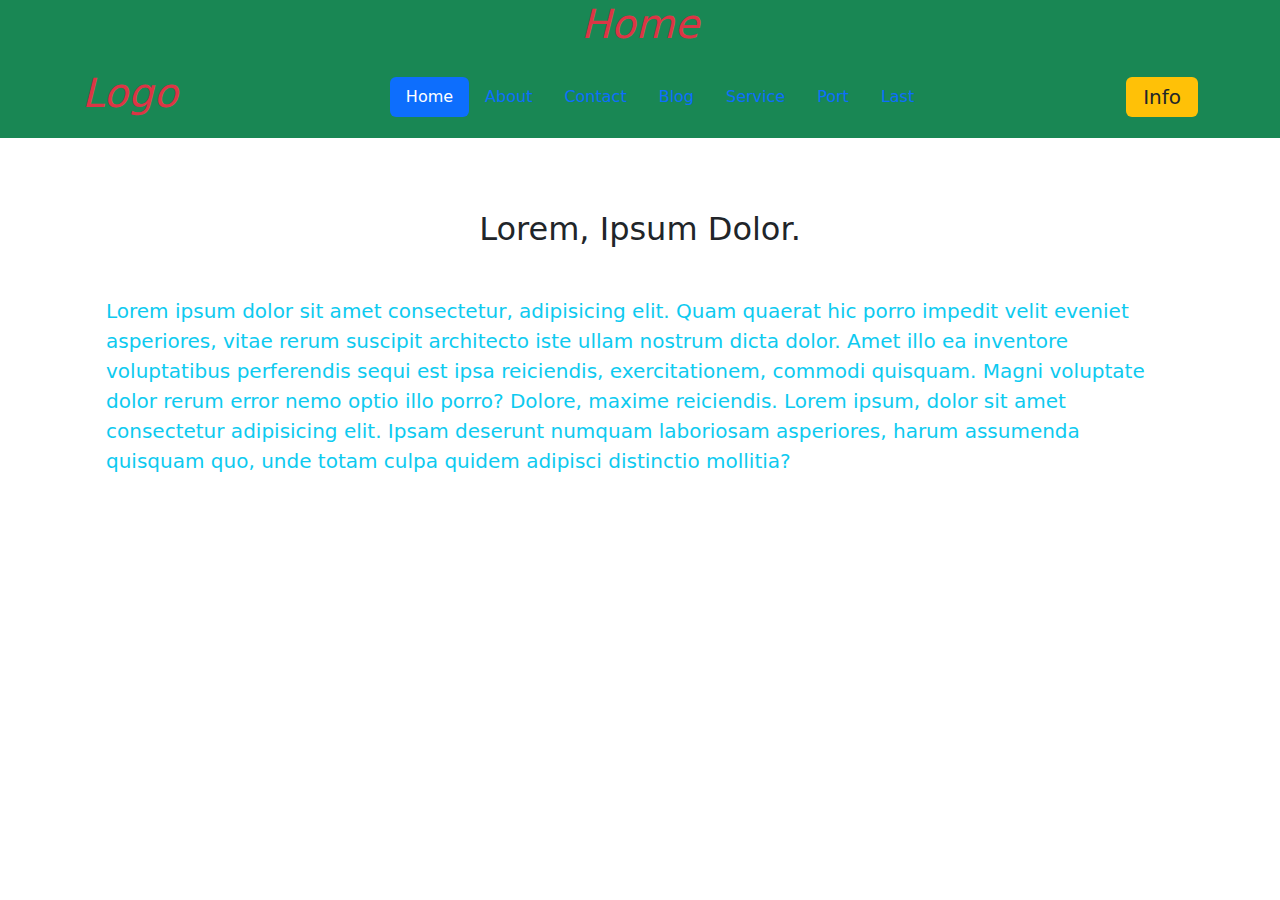
<file: index.html>
<!DOCTYPE html>
<html lang="en">
<head>
    <meta charset="UTF-8">
    <meta name="viewport" content="width=device-width, initial-scale=1.0">
    <!-- <link href="https://cdn.jsdelivr.net/npm/bootstrap@5.0.2/dist/css/bootstrap.min.css" rel="stylesheet" integrity="sha384-EVSTQN3/azprG1Anm3QDgpJLIm9Nao0Yz1ztcQTwFspd3yD65VohhpuuCOmLASjC" crossorigin="anonymous">     -->
    <link href="https://cdn.jsdelivr.net/npm/bootstrap@5.2.3/dist/css/bootstrap.min.css" rel="stylesheet" integrity="sha384-EVSTQN3/azprG1Anm3QDgpJLIm9Nao0Yz1ztcQTwFspd3yD65VohhpuuCOmLASjC" crossorigin="anonymous">    
    <link rel="stylesheet" href="./css/boot.css">
    <link rel="stylesheet" href="./css/index.css">
    <title>home</title>
</head>
<body>
    <h1 class="text-center text-danger fst-italic fs-1 bg-success mb-0 pb-2">Home</h1>
    <nav class="navbar bg-success">
        <div class="container">
            <h4 class="navbar-brand fs-1 fst-italic text-danger">Logo</h4>
            <ul class="nav nav-pills">
                <li class="nav-item"><a class="nav-link active" href="./index.html">Home</a></li>
                <li class="nav-item"><a class="nav-link" href="pages/about.html">About</a></li>
                <li class="nav-item"><a class="nav-link" href="pages/contact.html">Contact</a></li>
                <li class="nav-item"><a class="nav-link" href="pages/blog.html">Blog</a></li>
                <li class="nav-item"><a class="nav-link" href="pages/service.html">Service</a></li>
                <li class="nav-item"><a class="nav-link" href="pages/port.html">Port</a></li>
                <li class="nav-item"><a class="nav-link" href="pages/last.html">Last</a></li>
            </ul>
            <a class="btn bg-warning fs-5 px-3 py-1" href="./pages/info.html">Info</a>
        </div>
    </nav>
    <section class="hero pt-4">
        <div class="container">
            <div class="w-100 px-4 py-5" style="background-image: url(https://images.pexels.com/photos/443446/pexels-photo-443446.jpeg?auto=compress&cs=tinysrgb&w=1260&h=750&dpr=1);">
                <h2 class="text-center text-capitalize mb-3">Lorem, ipsum dolor.</h2>
                <p class="fs-5 text-info mt-5">Lorem ipsum dolor sit amet consectetur, adipisicing elit. Quam quaerat hic porro impedit velit eveniet asperiores, vitae rerum suscipit architecto iste ullam nostrum dicta dolor. Amet illo ea inventore voluptatibus perferendis sequi est ipsa reiciendis, exercitationem, commodi quisquam. Magni voluptate dolor rerum error nemo optio illo porro? Dolore, maxime reiciendis. Lorem ipsum, dolor sit amet consectetur adipisicing elit. Ipsam deserunt numquam laboriosam asperiores, harum assumenda quisquam quo, unde totam culpa quidem adipisci distinctio mollitia?</p>
            </div>
        </div>
    </section>


    <script src="./js/boot.js"></script>
    <script src="./js/boot2.js"></script>
    <script src="https://cdn.jsdelivr.net/npm/@popperjs/core@2.11.6/dist/umd/popper.min.js" integrity="sha384-oBqDVmMz9ATKxIep9tiCxS/Z9fNfEXiDAYTujMAeBAsjFuCZSmKbSSUnQlmh/jp3" crossorigin="anonymous"></script>
    <script src="https://cdn.jsdelivr.net/npm/bootstrap@5.2.3/dist/js/bootstrap.min.js" integrity="sha384-cuYeSxntonz0PPNlHhBs68uyIAVpIIOZZ5JqeqvYYIcEL727kskC66kF92t6Xl2V" crossorigin="anonymous"></script>
    <!-- <script src="https://cdn.jsdelivr.net/npm/bootstrap@5.0.2/dist/js/bootstrap.bundle.min.js" integrity="sha384-MrcW6ZMFYlzcLA8Nl+NtUVF0sA7MsXsP1UyJoMp4YLEuNSfAP+JcXn/tWtIaxVXM" crossorigin="anonymous"></script> -->
</body>
</html>
</file>
<file: css/index.css>
a{
    text-decoration: none !important;
}
ul{
    list-style: none;
}
</file>
<file: css/boot.css>
@charset "UTF-8";/*!
 * Bootstrap  v5.2.3 (https://getbootstrap.com/)
 * Copyright 2011-2022 The Bootstrap Authors
 * Copyright 2011-2022 Twitter, Inc.
 * Licensed under MIT (https://github.com/twbs/bootstrap/blob/main/LICENSE)
 */:root{--bs-blue:#0d6efd;--bs-indigo:#6610f2;--bs-purple:#6f42c1;--bs-pink:#d63384;--bs-red:#dc3545;--bs-orange:#fd7e14;--bs-yellow:#ffc107;--bs-green:#198754;--bs-teal:#20c997;--bs-cyan:#0dcaf0;--bs-black:#000;--bs-white:#fff;--bs-gray:#6c757d;--bs-gray-dark:#343a40;--bs-gray-100:#f8f9fa;--bs-gray-200:#e9ecef;--bs-gray-300:#dee2e6;--bs-gray-400:#ced4da;--bs-gray-500:#adb5bd;--bs-gray-600:#6c757d;--bs-gray-700:#495057;--bs-gray-800:#343a40;--bs-gray-900:#212529;--bs-primary:#0d6efd;--bs-secondary:#6c757d;--bs-success:#198754;--bs-info:#0dcaf0;--bs-warning:#ffc107;--bs-danger:#dc3545;--bs-light:#f8f9fa;--bs-dark:#212529;--bs-primary-rgb:13,110,253;--bs-secondary-rgb:108,117,125;--bs-success-rgb:25,135,84;--bs-info-rgb:13,202,240;--bs-warning-rgb:255,193,7;--bs-danger-rgb:220,53,69;--bs-light-rgb:248,249,250;--bs-dark-rgb:33,37,41;--bs-white-rgb:255,255,255;--bs-black-rgb:0,0,0;--bs-body-color-rgb:33,37,41;--bs-body-bg-rgb:255,255,255;--bs-font-sans-serif:system-ui,-apple-system,"Segoe UI",Roboto,"Helvetica Neue","Noto Sans","Liberation Sans",Arial,sans-serif,"Apple Color Emoji","Segoe UI Emoji","Segoe UI Symbol","Noto Color Emoji";--bs-font-monospace:SFMono-Regular,Menlo,Monaco,Consolas,"Liberation Mono","Courier New",monospace;--bs-gradient:linear-gradient(180deg, rgba(255, 255, 255, 0.15), rgba(255, 255, 255, 0));--bs-body-font-family:var(--bs-font-sans-serif);--bs-body-font-size:1rem;--bs-body-font-weight:400;--bs-body-line-height:1.5;--bs-body-color:#212529;--bs-body-bg:#fff;--bs-border-width:1px;--bs-border-style:solid;--bs-border-color:#dee2e6;--bs-border-color-translucent:rgba(0, 0, 0, 0.175);--bs-border-radius:0.375rem;--bs-border-radius-sm:0.25rem;--bs-border-radius-lg:0.5rem;--bs-border-radius-xl:1rem;--bs-border-radius-2xl:2rem;--bs-border-radius-pill:50rem;--bs-link-color:#0d6efd;--bs-link-hover-color:#0a58ca;--bs-code-color:#d63384;--bs-highlight-bg:#fff3cd}*,::after,::before{box-sizing:border-box}@media (prefers-reduced-motion:no-preference){:root{scroll-behavior:smooth}}body{margin:0;font-family:var(--bs-body-font-family);font-size:var(--bs-body-font-size);font-weight:var(--bs-body-font-weight);line-height:var(--bs-body-line-height);color:var(--bs-body-color);text-align:var(--bs-body-text-align);background-color:var(--bs-body-bg);-webkit-text-size-adjust:100%;-webkit-tap-highlight-color:transparent}hr{margin:1rem 0;color:inherit;border:0;border-top:1px solid;opacity:.25}.h1,.h2,.h3,.h4,.h5,.h6,h1,h2,h3,h4,h5,h6{margin-top:0;margin-bottom:.5rem;font-weight:500;line-height:1.2}.h1,h1{font-size:calc(1.375rem + 1.5vw)}@media (min-width:1200px){.h1,h1{font-size:2.5rem}}.h2,h2{font-size:calc(1.325rem + .9vw)}@media (min-width:1200px){.h2,h2{font-size:2rem}}.h3,h3{font-size:calc(1.3rem + .6vw)}@media (min-width:1200px){.h3,h3{font-size:1.75rem}}.h4,h4{font-size:calc(1.275rem + .3vw)}@media (min-width:1200px){.h4,h4{font-size:1.5rem}}.h5,h5{font-size:1.25rem}.h6,h6{font-size:1rem}p{margin-top:0;margin-bottom:1rem}abbr[title]{-webkit-text-decoration:underline dotted;text-decoration:underline dotted;cursor:help;-webkit-text-decoration-skip-ink:none;text-decoration-skip-ink:none}address{margin-bottom:1rem;font-style:normal;line-height:inherit}ol,ul{padding-left:2rem}dl,ol,ul{margin-top:0;margin-bottom:1rem}ol ol,ol ul,ul ol,ul ul{margin-bottom:0}dt{font-weight:700}dd{margin-bottom:.5rem;margin-left:0}blockquote{margin:0 0 1rem}b,strong{font-weight:bolder}.small,small{font-size:.875em}.mark,mark{padding:.1875em;background-color:var(--bs-highlight-bg)}sub,sup{position:relative;font-size:.75em;line-height:0;vertical-align:baseline}sub{bottom:-.25em}sup{top:-.5em}a{color:var(--bs-link-color);text-decoration:underline}a:hover{color:var(--bs-link-hover-color)}a:not([href]):not([class]),a:not([href]):not([class]):hover{color:inherit;text-decoration:none}code,kbd,pre,samp{font-family:var(--bs-font-monospace);font-size:1em}pre{display:block;margin-top:0;margin-bottom:1rem;overflow:auto;font-size:.875em}pre code{font-size:inherit;color:inherit;word-break:normal}code{font-size:.875em;color:var(--bs-code-color);word-wrap:break-word}a>code{color:inherit}kbd{padding:.1875rem .375rem;font-size:.875em;color:var(--bs-body-bg);background-color:var(--bs-body-color);border-radius:.25rem}kbd kbd{padding:0;font-size:1em}figure{margin:0 0 1rem}img,svg{vertical-align:middle}table{caption-side:bottom;border-collapse:collapse}caption{padding-top:.5rem;padding-bottom:.5rem;color:#6c757d;text-align:left}th{text-align:inherit;text-align:-webkit-match-parent}tbody,td,tfoot,th,thead,tr{border-color:inherit;border-style:solid;border-width:0}label{display:inline-block}button{border-radius:0}button:focus:not(:focus-visible){outline:0}button,input,optgroup,select,textarea{margin:0;font-family:inherit;font-size:inherit;line-height:inherit}button,select{text-transform:none}[role=button]{cursor:pointer}select{word-wrap:normal}select:disabled{opacity:1}[list]:not([type=date]):not([type=datetime-local]):not([type=month]):not([type=week]):not([type=time])::-webkit-calendar-picker-indicator{display:none!important}[type=button],[type=reset],[type=submit],button{-webkit-appearance:button}[type=button]:not(:disabled),[type=reset]:not(:disabled),[type=submit]:not(:disabled),button:not(:disabled){cursor:pointer}::-moz-focus-inner{padding:0;border-style:none}textarea{resize:vertical}fieldset{min-width:0;padding:0;margin:0;border:0}legend{float:left;width:100%;padding:0;margin-bottom:.5rem;font-size:calc(1.275rem + .3vw);line-height:inherit}@media (min-width:1200px){legend{font-size:1.5rem}}legend+*{clear:left}::-webkit-datetime-edit-day-field,::-webkit-datetime-edit-fields-wrapper,::-webkit-datetime-edit-hour-field,::-webkit-datetime-edit-minute,::-webkit-datetime-edit-month-field,::-webkit-datetime-edit-text,::-webkit-datetime-edit-year-field{padding:0}::-webkit-inner-spin-button{height:auto}[type=search]{outline-offset:-2px;-webkit-appearance:textfield}::-webkit-search-decoration{-webkit-appearance:none}::-webkit-color-swatch-wrapper{padding:0}::-webkit-file-upload-button{font:inherit;-webkit-appearance:button}::file-selector-button{font:inherit;-webkit-appearance:button}output{display:inline-block}iframe{border:0}summary{display:list-item;cursor:pointer}progress{vertical-align:baseline}[hidden]{display:none!important}.lead{font-size:1.25rem;font-weight:300}.display-1{font-size:calc(1.625rem + 4.5vw);font-weight:300;line-height:1.2}@media (min-width:1200px){.display-1{font-size:5rem}}.display-2{font-size:calc(1.575rem + 3.9vw);font-weight:300;line-height:1.2}@media (min-width:1200px){.display-2{font-size:4.5rem}}.display-3{font-size:calc(1.525rem + 3.3vw);font-weight:300;line-height:1.2}@media (min-width:1200px){.display-3{font-size:4rem}}.display-4{font-size:calc(1.475rem + 2.7vw);font-weight:300;line-height:1.2}@media (min-width:1200px){.display-4{font-size:3.5rem}}.display-5{font-size:calc(1.425rem + 2.1vw);font-weight:300;line-height:1.2}@media (min-width:1200px){.display-5{font-size:3rem}}.display-6{font-size:calc(1.375rem + 1.5vw);font-weight:300;line-height:1.2}@media (min-width:1200px){.display-6{font-size:2.5rem}}.list-unstyled{padding-left:0;list-style:none}.list-inline{padding-left:0;list-style:none}.list-inline-item{display:inline-block}.list-inline-item:not(:last-child){margin-right:.5rem}.initialism{font-size:.875em;text-transform:uppercase}.blockquote{margin-bottom:1rem;font-size:1.25rem}.blockquote>:last-child{margin-bottom:0}.blockquote-footer{margin-top:-1rem;margin-bottom:1rem;font-size:.875em;color:#6c757d}.blockquote-footer::before{content:"— "}.img-fluid{max-width:100%;height:auto}.img-thumbnail{padding:.25rem;background-color:#fff;border:1px solid var(--bs-border-color);border-radius:.375rem;max-width:100%;height:auto}.figure{display:inline-block}.figure-img{margin-bottom:.5rem;line-height:1}.figure-caption{font-size:.875em;color:#6c757d}.container,.container-fluid,.container-lg,.container-md,.container-sm,.container-xl,.container-xxl{--bs-gutter-x:1.5rem;--bs-gutter-y:0;width:100%;padding-right:calc(var(--bs-gutter-x) * .5);padding-left:calc(var(--bs-gutter-x) * .5);margin-right:auto;margin-left:auto}@media (min-width:576px){.container,.container-sm{max-width:540px}}@media (min-width:768px){.container,.container-md,.container-sm{max-width:720px}}@media (min-width:992px){.container,.container-lg,.container-md,.container-sm{max-width:960px}}@media (min-width:1200px){.container,.container-lg,.container-md,.container-sm,.container-xl{max-width:1140px}}@media (min-width:1400px){.container,.container-lg,.container-md,.container-sm,.container-xl,.container-xxl{max-width:1320px}}.row{--bs-gutter-x:1.5rem;--bs-gutter-y:0;display:flex;flex-wrap:wrap;margin-top:calc(-1 * var(--bs-gutter-y));margin-right:calc(-.5 * var(--bs-gutter-x));margin-left:calc(-.5 * var(--bs-gutter-x))}.row>*{flex-shrink:0;width:100%;max-width:100%;padding-right:calc(var(--bs-gutter-x) * .5);padding-left:calc(var(--bs-gutter-x) * .5);margin-top:var(--bs-gutter-y)}.col{flex:1 0 0%}.row-cols-auto>*{flex:0 0 auto;width:auto}.row-cols-1>*{flex:0 0 auto;width:100%}.row-cols-2>*{flex:0 0 auto;width:50%}.row-cols-3>*{flex:0 0 auto;width:33.3333333333%}.row-cols-4>*{flex:0 0 auto;width:25%}.row-cols-5>*{flex:0 0 auto;width:20%}.row-cols-6>*{flex:0 0 auto;width:16.6666666667%}.col-auto{flex:0 0 auto;width:auto}.col-1{flex:0 0 auto;width:8.33333333%}.col-2{flex:0 0 auto;width:16.66666667%}.col-3{flex:0 0 auto;width:25%}.col-4{flex:0 0 auto;width:33.33333333%}.col-5{flex:0 0 auto;width:41.66666667%}.col-6{flex:0 0 auto;width:50%}.col-7{flex:0 0 auto;width:58.33333333%}.col-8{flex:0 0 auto;width:66.66666667%}.col-9{flex:0 0 auto;width:75%}.col-10{flex:0 0 auto;width:83.33333333%}.col-11{flex:0 0 auto;width:91.66666667%}.col-12{flex:0 0 auto;width:100%}.offset-1{margin-left:8.33333333%}.offset-2{margin-left:16.66666667%}.offset-3{margin-left:25%}.offset-4{margin-left:33.33333333%}.offset-5{margin-left:41.66666667%}.offset-6{margin-left:50%}.offset-7{margin-left:58.33333333%}.offset-8{margin-left:66.66666667%}.offset-9{margin-left:75%}.offset-10{margin-left:83.33333333%}.offset-11{margin-left:91.66666667%}.g-0,.gx-0{--bs-gutter-x:0}.g-0,.gy-0{--bs-gutter-y:0}.g-1,.gx-1{--bs-gutter-x:0.25rem}.g-1,.gy-1{--bs-gutter-y:0.25rem}.g-2,.gx-2{--bs-gutter-x:0.5rem}.g-2,.gy-2{--bs-gutter-y:0.5rem}.g-3,.gx-3{--bs-gutter-x:1rem}.g-3,.gy-3{--bs-gutter-y:1rem}.g-4,.gx-4{--bs-gutter-x:1.5rem}.g-4,.gy-4{--bs-gutter-y:1.5rem}.g-5,.gx-5{--bs-gutter-x:3rem}.g-5,.gy-5{--bs-gutter-y:3rem}@media (min-width:576px){.col-sm{flex:1 0 0%}.row-cols-sm-auto>*{flex:0 0 auto;width:auto}.row-cols-sm-1>*{flex:0 0 auto;width:100%}.row-cols-sm-2>*{flex:0 0 auto;width:50%}.row-cols-sm-3>*{flex:0 0 auto;width:33.3333333333%}.row-cols-sm-4>*{flex:0 0 auto;width:25%}.row-cols-sm-5>*{flex:0 0 auto;width:20%}.row-cols-sm-6>*{flex:0 0 auto;width:16.6666666667%}.col-sm-auto{flex:0 0 auto;width:auto}.col-sm-1{flex:0 0 auto;width:8.33333333%}.col-sm-2{flex:0 0 auto;width:16.66666667%}.col-sm-3{flex:0 0 auto;width:25%}.col-sm-4{flex:0 0 auto;width:33.33333333%}.col-sm-5{flex:0 0 auto;width:41.66666667%}.col-sm-6{flex:0 0 auto;width:50%}.col-sm-7{flex:0 0 auto;width:58.33333333%}.col-sm-8{flex:0 0 auto;width:66.66666667%}.col-sm-9{flex:0 0 auto;width:75%}.col-sm-10{flex:0 0 auto;width:83.33333333%}.col-sm-11{flex:0 0 auto;width:91.66666667%}.col-sm-12{flex:0 0 auto;width:100%}.offset-sm-0{margin-left:0}.offset-sm-1{margin-left:8.33333333%}.offset-sm-2{margin-left:16.66666667%}.offset-sm-3{margin-left:25%}.offset-sm-4{margin-left:33.33333333%}.offset-sm-5{margin-left:41.66666667%}.offset-sm-6{margin-left:50%}.offset-sm-7{margin-left:58.33333333%}.offset-sm-8{margin-left:66.66666667%}.offset-sm-9{margin-left:75%}.offset-sm-10{margin-left:83.33333333%}.offset-sm-11{margin-left:91.66666667%}.g-sm-0,.gx-sm-0{--bs-gutter-x:0}.g-sm-0,.gy-sm-0{--bs-gutter-y:0}.g-sm-1,.gx-sm-1{--bs-gutter-x:0.25rem}.g-sm-1,.gy-sm-1{--bs-gutter-y:0.25rem}.g-sm-2,.gx-sm-2{--bs-gutter-x:0.5rem}.g-sm-2,.gy-sm-2{--bs-gutter-y:0.5rem}.g-sm-3,.gx-sm-3{--bs-gutter-x:1rem}.g-sm-3,.gy-sm-3{--bs-gutter-y:1rem}.g-sm-4,.gx-sm-4{--bs-gutter-x:1.5rem}.g-sm-4,.gy-sm-4{--bs-gutter-y:1.5rem}.g-sm-5,.gx-sm-5{--bs-gutter-x:3rem}.g-sm-5,.gy-sm-5{--bs-gutter-y:3rem}}@media (min-width:768px){.col-md{flex:1 0 0%}.row-cols-md-auto>*{flex:0 0 auto;width:auto}.row-cols-md-1>*{flex:0 0 auto;width:100%}.row-cols-md-2>*{flex:0 0 auto;width:50%}.row-cols-md-3>*{flex:0 0 auto;width:33.3333333333%}.row-cols-md-4>*{flex:0 0 auto;width:25%}.row-cols-md-5>*{flex:0 0 auto;width:20%}.row-cols-md-6>*{flex:0 0 auto;width:16.6666666667%}.col-md-auto{flex:0 0 auto;width:auto}.col-md-1{flex:0 0 auto;width:8.33333333%}.col-md-2{flex:0 0 auto;width:16.66666667%}.col-md-3{flex:0 0 auto;width:25%}.col-md-4{flex:0 0 auto;width:33.33333333%}.col-md-5{flex:0 0 auto;width:41.66666667%}.col-md-6{flex:0 0 auto;width:50%}.col-md-7{flex:0 0 auto;width:58.33333333%}.col-md-8{flex:0 0 auto;width:66.66666667%}.col-md-9{flex:0 0 auto;width:75%}.col-md-10{flex:0 0 auto;width:83.33333333%}.col-md-11{flex:0 0 auto;width:91.66666667%}.col-md-12{flex:0 0 auto;width:100%}.offset-md-0{margin-left:0}.offset-md-1{margin-left:8.33333333%}.offset-md-2{margin-left:16.66666667%}.offset-md-3{margin-left:25%}.offset-md-4{margin-left:33.33333333%}.offset-md-5{margin-left:41.66666667%}.offset-md-6{margin-left:50%}.offset-md-7{margin-left:58.33333333%}.offset-md-8{margin-left:66.66666667%}.offset-md-9{margin-left:75%}.offset-md-10{margin-left:83.33333333%}.offset-md-11{margin-left:91.66666667%}.g-md-0,.gx-md-0{--bs-gutter-x:0}.g-md-0,.gy-md-0{--bs-gutter-y:0}.g-md-1,.gx-md-1{--bs-gutter-x:0.25rem}.g-md-1,.gy-md-1{--bs-gutter-y:0.25rem}.g-md-2,.gx-md-2{--bs-gutter-x:0.5rem}.g-md-2,.gy-md-2{--bs-gutter-y:0.5rem}.g-md-3,.gx-md-3{--bs-gutter-x:1rem}.g-md-3,.gy-md-3{--bs-gutter-y:1rem}.g-md-4,.gx-md-4{--bs-gutter-x:1.5rem}.g-md-4,.gy-md-4{--bs-gutter-y:1.5rem}.g-md-5,.gx-md-5{--bs-gutter-x:3rem}.g-md-5,.gy-md-5{--bs-gutter-y:3rem}}@media (min-width:992px){.col-lg{flex:1 0 0%}.row-cols-lg-auto>*{flex:0 0 auto;width:auto}.row-cols-lg-1>*{flex:0 0 auto;width:100%}.row-cols-lg-2>*{flex:0 0 auto;width:50%}.row-cols-lg-3>*{flex:0 0 auto;width:33.3333333333%}.row-cols-lg-4>*{flex:0 0 auto;width:25%}.row-cols-lg-5>*{flex:0 0 auto;width:20%}.row-cols-lg-6>*{flex:0 0 auto;width:16.6666666667%}.col-lg-auto{flex:0 0 auto;width:auto}.col-lg-1{flex:0 0 auto;width:8.33333333%}.col-lg-2{flex:0 0 auto;width:16.66666667%}.col-lg-3{flex:0 0 auto;width:25%}.col-lg-4{flex:0 0 auto;width:33.33333333%}.col-lg-5{flex:0 0 auto;width:41.66666667%}.col-lg-6{flex:0 0 auto;width:50%}.col-lg-7{flex:0 0 auto;width:58.33333333%}.col-lg-8{flex:0 0 auto;width:66.66666667%}.col-lg-9{flex:0 0 auto;width:75%}.col-lg-10{flex:0 0 auto;width:83.33333333%}.col-lg-11{flex:0 0 auto;width:91.66666667%}.col-lg-12{flex:0 0 auto;width:100%}.offset-lg-0{margin-left:0}.offset-lg-1{margin-left:8.33333333%}.offset-lg-2{margin-left:16.66666667%}.offset-lg-3{margin-left:25%}.offset-lg-4{margin-left:33.33333333%}.offset-lg-5{margin-left:41.66666667%}.offset-lg-6{margin-left:50%}.offset-lg-7{margin-left:58.33333333%}.offset-lg-8{margin-left:66.66666667%}.offset-lg-9{margin-left:75%}.offset-lg-10{margin-left:83.33333333%}.offset-lg-11{margin-left:91.66666667%}.g-lg-0,.gx-lg-0{--bs-gutter-x:0}.g-lg-0,.gy-lg-0{--bs-gutter-y:0}.g-lg-1,.gx-lg-1{--bs-gutter-x:0.25rem}.g-lg-1,.gy-lg-1{--bs-gutter-y:0.25rem}.g-lg-2,.gx-lg-2{--bs-gutter-x:0.5rem}.g-lg-2,.gy-lg-2{--bs-gutter-y:0.5rem}.g-lg-3,.gx-lg-3{--bs-gutter-x:1rem}.g-lg-3,.gy-lg-3{--bs-gutter-y:1rem}.g-lg-4,.gx-lg-4{--bs-gutter-x:1.5rem}.g-lg-4,.gy-lg-4{--bs-gutter-y:1.5rem}.g-lg-5,.gx-lg-5{--bs-gutter-x:3rem}.g-lg-5,.gy-lg-5{--bs-gutter-y:3rem}}@media (min-width:1200px){.col-xl{flex:1 0 0%}.row-cols-xl-auto>*{flex:0 0 auto;width:auto}.row-cols-xl-1>*{flex:0 0 auto;width:100%}.row-cols-xl-2>*{flex:0 0 auto;width:50%}.row-cols-xl-3>*{flex:0 0 auto;width:33.3333333333%}.row-cols-xl-4>*{flex:0 0 auto;width:25%}.row-cols-xl-5>*{flex:0 0 auto;width:20%}.row-cols-xl-6>*{flex:0 0 auto;width:16.6666666667%}.col-xl-auto{flex:0 0 auto;width:auto}.col-xl-1{flex:0 0 auto;width:8.33333333%}.col-xl-2{flex:0 0 auto;width:16.66666667%}.col-xl-3{flex:0 0 auto;width:25%}.col-xl-4{flex:0 0 auto;width:33.33333333%}.col-xl-5{flex:0 0 auto;width:41.66666667%}.col-xl-6{flex:0 0 auto;width:50%}.col-xl-7{flex:0 0 auto;width:58.33333333%}.col-xl-8{flex:0 0 auto;width:66.66666667%}.col-xl-9{flex:0 0 auto;width:75%}.col-xl-10{flex:0 0 auto;width:83.33333333%}.col-xl-11{flex:0 0 auto;width:91.66666667%}.col-xl-12{flex:0 0 auto;width:100%}.offset-xl-0{margin-left:0}.offset-xl-1{margin-left:8.33333333%}.offset-xl-2{margin-left:16.66666667%}.offset-xl-3{margin-left:25%}.offset-xl-4{margin-left:33.33333333%}.offset-xl-5{margin-left:41.66666667%}.offset-xl-6{margin-left:50%}.offset-xl-7{margin-left:58.33333333%}.offset-xl-8{margin-left:66.66666667%}.offset-xl-9{margin-left:75%}.offset-xl-10{margin-left:83.33333333%}.offset-xl-11{margin-left:91.66666667%}.g-xl-0,.gx-xl-0{--bs-gutter-x:0}.g-xl-0,.gy-xl-0{--bs-gutter-y:0}.g-xl-1,.gx-xl-1{--bs-gutter-x:0.25rem}.g-xl-1,.gy-xl-1{--bs-gutter-y:0.25rem}.g-xl-2,.gx-xl-2{--bs-gutter-x:0.5rem}.g-xl-2,.gy-xl-2{--bs-gutter-y:0.5rem}.g-xl-3,.gx-xl-3{--bs-gutter-x:1rem}.g-xl-3,.gy-xl-3{--bs-gutter-y:1rem}.g-xl-4,.gx-xl-4{--bs-gutter-x:1.5rem}.g-xl-4,.gy-xl-4{--bs-gutter-y:1.5rem}.g-xl-5,.gx-xl-5{--bs-gutter-x:3rem}.g-xl-5,.gy-xl-5{--bs-gutter-y:3rem}}@media (min-width:1400px){.col-xxl{flex:1 0 0%}.row-cols-xxl-auto>*{flex:0 0 auto;width:auto}.row-cols-xxl-1>*{flex:0 0 auto;width:100%}.row-cols-xxl-2>*{flex:0 0 auto;width:50%}.row-cols-xxl-3>*{flex:0 0 auto;width:33.3333333333%}.row-cols-xxl-4>*{flex:0 0 auto;width:25%}.row-cols-xxl-5>*{flex:0 0 auto;width:20%}.row-cols-xxl-6>*{flex:0 0 auto;width:16.6666666667%}.col-xxl-auto{flex:0 0 auto;width:auto}.col-xxl-1{flex:0 0 auto;width:8.33333333%}.col-xxl-2{flex:0 0 auto;width:16.66666667%}.col-xxl-3{flex:0 0 auto;width:25%}.col-xxl-4{flex:0 0 auto;width:33.33333333%}.col-xxl-5{flex:0 0 auto;width:41.66666667%}.col-xxl-6{flex:0 0 auto;width:50%}.col-xxl-7{flex:0 0 auto;width:58.33333333%}.col-xxl-8{flex:0 0 auto;width:66.66666667%}.col-xxl-9{flex:0 0 auto;width:75%}.col-xxl-10{flex:0 0 auto;width:83.33333333%}.col-xxl-11{flex:0 0 auto;width:91.66666667%}.col-xxl-12{flex:0 0 auto;width:100%}.offset-xxl-0{margin-left:0}.offset-xxl-1{margin-left:8.33333333%}.offset-xxl-2{margin-left:16.66666667%}.offset-xxl-3{margin-left:25%}.offset-xxl-4{margin-left:33.33333333%}.offset-xxl-5{margin-left:41.66666667%}.offset-xxl-6{margin-left:50%}.offset-xxl-7{margin-left:58.33333333%}.offset-xxl-8{margin-left:66.66666667%}.offset-xxl-9{margin-left:75%}.offset-xxl-10{margin-left:83.33333333%}.offset-xxl-11{margin-left:91.66666667%}.g-xxl-0,.gx-xxl-0{--bs-gutter-x:0}.g-xxl-0,.gy-xxl-0{--bs-gutter-y:0}.g-xxl-1,.gx-xxl-1{--bs-gutter-x:0.25rem}.g-xxl-1,.gy-xxl-1{--bs-gutter-y:0.25rem}.g-xxl-2,.gx-xxl-2{--bs-gutter-x:0.5rem}.g-xxl-2,.gy-xxl-2{--bs-gutter-y:0.5rem}.g-xxl-3,.gx-xxl-3{--bs-gutter-x:1rem}.g-xxl-3,.gy-xxl-3{--bs-gutter-y:1rem}.g-xxl-4,.gx-xxl-4{--bs-gutter-x:1.5rem}.g-xxl-4,.gy-xxl-4{--bs-gutter-y:1.5rem}.g-xxl-5,.gx-xxl-5{--bs-gutter-x:3rem}.g-xxl-5,.gy-xxl-5{--bs-gutter-y:3rem}}.table{--bs-table-color:var(--bs-body-color);--bs-table-bg:transparent;--bs-table-border-color:var(--bs-border-color);--bs-table-accent-bg:transparent;--bs-table-striped-color:var(--bs-body-color);--bs-table-striped-bg:rgba(0, 0, 0, 0.05);--bs-table-active-color:var(--bs-body-color);--bs-table-active-bg:rgba(0, 0, 0, 0.1);--bs-table-hover-color:var(--bs-body-color);--bs-table-hover-bg:rgba(0, 0, 0, 0.075);width:100%;margin-bottom:1rem;color:var(--bs-table-color);vertical-align:top;border-color:var(--bs-table-border-color)}.table>:not(caption)>*>*{padding:.5rem .5rem;background-color:var(--bs-table-bg);border-bottom-width:1px;box-shadow:inset 0 0 0 9999px var(--bs-table-accent-bg)}.table>tbody{vertical-align:inherit}.table>thead{vertical-align:bottom}.table-group-divider{border-top:2px solid currentcolor}.caption-top{caption-side:top}.table-sm>:not(caption)>*>*{padding:.25rem .25rem}.table-bordered>:not(caption)>*{border-width:1px 0}.table-bordered>:not(caption)>*>*{border-width:0 1px}.table-borderless>:not(caption)>*>*{border-bottom-width:0}.table-borderless>:not(:first-child){border-top-width:0}.table-striped>tbody>tr:nth-of-type(odd)>*{--bs-table-accent-bg:var(--bs-table-striped-bg);color:var(--bs-table-striped-color)}.table-striped-columns>:not(caption)>tr>:nth-child(2n){--bs-table-accent-bg:var(--bs-table-striped-bg);color:var(--bs-table-striped-color)}.table-active{--bs-table-accent-bg:var(--bs-table-active-bg);color:var(--bs-table-active-color)}.table-hover>tbody>tr:hover>*{--bs-table-accent-bg:var(--bs-table-hover-bg);color:var(--bs-table-hover-color)}.table-primary{--bs-table-color:#000;--bs-table-bg:#cfe2ff;--bs-table-border-color:#bacbe6;--bs-table-striped-bg:#c5d7f2;--bs-table-striped-color:#000;--bs-table-active-bg:#bacbe6;--bs-table-active-color:#000;--bs-table-hover-bg:#bfd1ec;--bs-table-hover-color:#000;color:var(--bs-table-color);border-color:var(--bs-table-border-color)}.table-secondary{--bs-table-color:#000;--bs-table-bg:#e2e3e5;--bs-table-border-color:#cbccce;--bs-table-striped-bg:#d7d8da;--bs-table-striped-color:#000;--bs-table-active-bg:#cbccce;--bs-table-active-color:#000;--bs-table-hover-bg:#d1d2d4;--bs-table-hover-color:#000;color:var(--bs-table-color);border-color:var(--bs-table-border-color)}.table-success{--bs-table-color:#000;--bs-table-bg:#d1e7dd;--bs-table-border-color:#bcd0c7;--bs-table-striped-bg:#c7dbd2;--bs-table-striped-color:#000;--bs-table-active-bg:#bcd0c7;--bs-table-active-color:#000;--bs-table-hover-bg:#c1d6cc;--bs-table-hover-color:#000;color:var(--bs-table-color);border-color:var(--bs-table-border-color)}.table-info{--bs-table-color:#000;--bs-table-bg:#cff4fc;--bs-table-border-color:#badce3;--bs-table-striped-bg:#c5e8ef;--bs-table-striped-color:#000;--bs-table-active-bg:#badce3;--bs-table-active-color:#000;--bs-table-hover-bg:#bfe2e9;--bs-table-hover-color:#000;color:var(--bs-table-color);border-color:var(--bs-table-border-color)}.table-warning{--bs-table-color:#000;--bs-table-bg:#fff3cd;--bs-table-border-color:#e6dbb9;--bs-table-striped-bg:#f2e7c3;--bs-table-striped-color:#000;--bs-table-active-bg:#e6dbb9;--bs-table-active-color:#000;--bs-table-hover-bg:#ece1be;--bs-table-hover-color:#000;color:var(--bs-table-color);border-color:var(--bs-table-border-color)}.table-danger{--bs-table-color:#000;--bs-table-bg:#f8d7da;--bs-table-border-color:#dfc2c4;--bs-table-striped-bg:#eccccf;--bs-table-striped-color:#000;--bs-table-active-bg:#dfc2c4;--bs-table-active-color:#000;--bs-table-hover-bg:#e5c7ca;--bs-table-hover-color:#000;color:var(--bs-table-color);border-color:var(--bs-table-border-color)}.table-light{--bs-table-color:#000;--bs-table-bg:#f8f9fa;--bs-table-border-color:#dfe0e1;--bs-table-striped-bg:#ecedee;--bs-table-striped-color:#000;--bs-table-active-bg:#dfe0e1;--bs-table-active-color:#000;--bs-table-hover-bg:#e5e6e7;--bs-table-hover-color:#000;color:var(--bs-table-color);border-color:var(--bs-table-border-color)}.table-dark{--bs-table-color:#fff;--bs-table-bg:#212529;--bs-table-border-color:#373b3e;--bs-table-striped-bg:#2c3034;--bs-table-striped-color:#fff;--bs-table-active-bg:#373b3e;--bs-table-active-color:#fff;--bs-table-hover-bg:#323539;--bs-table-hover-color:#fff;color:var(--bs-table-color);border-color:var(--bs-table-border-color)}.table-responsive{overflow-x:auto;-webkit-overflow-scrolling:touch}@media (max-width:575.98px){.table-responsive-sm{overflow-x:auto;-webkit-overflow-scrolling:touch}}@media (max-width:767.98px){.table-responsive-md{overflow-x:auto;-webkit-overflow-scrolling:touch}}@media (max-width:991.98px){.table-responsive-lg{overflow-x:auto;-webkit-overflow-scrolling:touch}}@media (max-width:1199.98px){.table-responsive-xl{overflow-x:auto;-webkit-overflow-scrolling:touch}}@media (max-width:1399.98px){.table-responsive-xxl{overflow-x:auto;-webkit-overflow-scrolling:touch}}.form-label{margin-bottom:.5rem}.col-form-label{padding-top:calc(.375rem + 1px);padding-bottom:calc(.375rem + 1px);margin-bottom:0;font-size:inherit;line-height:1.5}.col-form-label-lg{padding-top:calc(.5rem + 1px);padding-bottom:calc(.5rem + 1px);font-size:1.25rem}.col-form-label-sm{padding-top:calc(.25rem + 1px);padding-bottom:calc(.25rem + 1px);font-size:.875rem}.form-text{margin-top:.25rem;font-size:.875em;color:#6c757d}.form-control{display:block;width:100%;padding:.375rem .75rem;font-size:1rem;font-weight:400;line-height:1.5;color:#212529;background-color:#fff;background-clip:padding-box;border:1px solid #ced4da;-webkit-appearance:none;-moz-appearance:none;appearance:none;border-radius:.375rem;transition:border-color .15s ease-in-out,box-shadow .15s ease-in-out}@media (prefers-reduced-motion:reduce){.form-control{transition:none}}.form-control[type=file]{overflow:hidden}.form-control[type=file]:not(:disabled):not([readonly]){cursor:pointer}.form-control:focus{color:#212529;background-color:#fff;border-color:#86b7fe;outline:0;box-shadow:0 0 0 .25rem rgba(13,110,253,.25)}.form-control::-webkit-date-and-time-value{height:1.5em}.form-control::-moz-placeholder{color:#6c757d;opacity:1}.form-control::placeholder{color:#6c757d;opacity:1}.form-control:disabled{background-color:#e9ecef;opacity:1}.form-control::-webkit-file-upload-button{padding:.375rem .75rem;margin:-.375rem -.75rem;-webkit-margin-end:.75rem;margin-inline-end:.75rem;color:#212529;background-color:#e9ecef;pointer-events:none;border-color:inherit;border-style:solid;border-width:0;border-inline-end-width:1px;border-radius:0;-webkit-transition:color .15s ease-in-out,background-color .15s ease-in-out,border-color .15s ease-in-out,box-shadow .15s ease-in-out;transition:color .15s ease-in-out,background-color .15s ease-in-out,border-color .15s ease-in-out,box-shadow .15s ease-in-out}.form-control::file-selector-button{padding:.375rem .75rem;margin:-.375rem -.75rem;-webkit-margin-end:.75rem;margin-inline-end:.75rem;color:#212529;background-color:#e9ecef;pointer-events:none;border-color:inherit;border-style:solid;border-width:0;border-inline-end-width:1px;border-radius:0;transition:color .15s ease-in-out,background-color .15s ease-in-out,border-color .15s ease-in-out,box-shadow .15s ease-in-out}@media (prefers-reduced-motion:reduce){.form-control::-webkit-file-upload-button{-webkit-transition:none;transition:none}.form-control::file-selector-button{transition:none}}.form-control:hover:not(:disabled):not([readonly])::-webkit-file-upload-button{background-color:#dde0e3}.form-control:hover:not(:disabled):not([readonly])::file-selector-button{background-color:#dde0e3}.form-control-plaintext{display:block;width:100%;padding:.375rem 0;margin-bottom:0;line-height:1.5;color:#212529;background-color:transparent;border:solid transparent;border-width:1px 0}.form-control-plaintext:focus{outline:0}.form-control-plaintext.form-control-lg,.form-control-plaintext.form-control-sm{padding-right:0;padding-left:0}.form-control-sm{min-height:calc(1.5em + .5rem + 2px);padding:.25rem .5rem;font-size:.875rem;border-radius:.25rem}.form-control-sm::-webkit-file-upload-button{padding:.25rem .5rem;margin:-.25rem -.5rem;-webkit-margin-end:.5rem;margin-inline-end:.5rem}.form-control-sm::file-selector-button{padding:.25rem .5rem;margin:-.25rem -.5rem;-webkit-margin-end:.5rem;margin-inline-end:.5rem}.form-control-lg{min-height:calc(1.5em + 1rem + 2px);padding:.5rem 1rem;font-size:1.25rem;border-radius:.5rem}.form-control-lg::-webkit-file-upload-button{padding:.5rem 1rem;margin:-.5rem -1rem;-webkit-margin-end:1rem;margin-inline-end:1rem}.form-control-lg::file-selector-button{padding:.5rem 1rem;margin:-.5rem -1rem;-webkit-margin-end:1rem;margin-inline-end:1rem}textarea.form-control{min-height:calc(1.5em + .75rem + 2px)}textarea.form-control-sm{min-height:calc(1.5em + .5rem + 2px)}textarea.form-control-lg{min-height:calc(1.5em + 1rem + 2px)}.form-control-color{width:3rem;height:calc(1.5em + .75rem + 2px);padding:.375rem}.form-control-color:not(:disabled):not([readonly]){cursor:pointer}.form-control-color::-moz-color-swatch{border:0!important;border-radius:.375rem}.form-control-color::-webkit-color-swatch{border-radius:.375rem}.form-control-color.form-control-sm{height:calc(1.5em + .5rem + 2px)}.form-control-color.form-control-lg{height:calc(1.5em + 1rem + 2px)}.form-select{display:block;width:100%;padding:.375rem 2.25rem .375rem .75rem;-moz-padding-start:calc(0.75rem - 3px);font-size:1rem;font-weight:400;line-height:1.5;color:#212529;background-color:#fff;background-image:url("data:image/svg+xml,%3csvg xmlns='http://www.w3.org/2000/svg' viewBox='0 0 16 16'%3e%3cpath fill='none' stroke='%23343a40' stroke-linecap='round' stroke-linejoin='round' stroke-width='2' d='m2 5 6 6 6-6'/%3e%3c/svg%3e");background-repeat:no-repeat;background-position:right .75rem center;background-size:16px 12px;border:1px solid #ced4da;border-radius:.375rem;transition:border-color .15s ease-in-out,box-shadow .15s ease-in-out;-webkit-appearance:none;-moz-appearance:none;appearance:none}@media (prefers-reduced-motion:reduce){.form-select{transition:none}}.form-select:focus{border-color:#86b7fe;outline:0;box-shadow:0 0 0 .25rem rgba(13,110,253,.25)}.form-select[multiple],.form-select[size]:not([size="1"]){padding-right:.75rem;background-image:none}.form-select:disabled{background-color:#e9ecef}.form-select:-moz-focusring{color:transparent;text-shadow:0 0 0 #212529}.form-select-sm{padding-top:.25rem;padding-bottom:.25rem;padding-left:.5rem;font-size:.875rem;border-radius:.25rem}.form-select-lg{padding-top:.5rem;padding-bottom:.5rem;padding-left:1rem;font-size:1.25rem;border-radius:.5rem}.form-check{display:block;min-height:1.5rem;padding-left:1.5em;margin-bottom:.125rem}.form-check .form-check-input{float:left;margin-left:-1.5em}.form-check-reverse{padding-right:1.5em;padding-left:0;text-align:right}.form-check-reverse .form-check-input{float:right;margin-right:-1.5em;margin-left:0}.form-check-input{width:1em;height:1em;margin-top:.25em;vertical-align:top;background-color:#fff;background-repeat:no-repeat;background-position:center;background-size:contain;border:1px solid rgba(0,0,0,.25);-webkit-appearance:none;-moz-appearance:none;appearance:none;-webkit-print-color-adjust:exact;color-adjust:exact;print-color-adjust:exact}.form-check-input[type=checkbox]{border-radius:.25em}.form-check-input[type=radio]{border-radius:50%}.form-check-input:active{filter:brightness(90%)}.form-check-input:focus{border-color:#86b7fe;outline:0;box-shadow:0 0 0 .25rem rgba(13,110,253,.25)}.form-check-input:checked{background-color:#0d6efd;border-color:#0d6efd}.form-check-input:checked[type=checkbox]{background-image:url("data:image/svg+xml,%3csvg xmlns='http://www.w3.org/2000/svg' viewBox='0 0 20 20'%3e%3cpath fill='none' stroke='%23fff' stroke-linecap='round' stroke-linejoin='round' stroke-width='3' d='m6 10 3 3 6-6'/%3e%3c/svg%3e")}.form-check-input:checked[type=radio]{background-image:url("data:image/svg+xml,%3csvg xmlns='http://www.w3.org/2000/svg' viewBox='-4 -4 8 8'%3e%3ccircle r='2' fill='%23fff'/%3e%3c/svg%3e")}.form-check-input[type=checkbox]:indeterminate{background-color:#0d6efd;border-color:#0d6efd;background-image:url("data:image/svg+xml,%3csvg xmlns='http://www.w3.org/2000/svg' viewBox='0 0 20 20'%3e%3cpath fill='none' stroke='%23fff' stroke-linecap='round' stroke-linejoin='round' stroke-width='3' d='M6 10h8'/%3e%3c/svg%3e")}.form-check-input:disabled{pointer-events:none;filter:none;opacity:.5}.form-check-input:disabled~.form-check-label,.form-check-input[disabled]~.form-check-label{cursor:default;opacity:.5}.form-switch{padding-left:2.5em}.form-switch .form-check-input{width:2em;margin-left:-2.5em;background-image:url("data:image/svg+xml,%3csvg xmlns='http://www.w3.org/2000/svg' viewBox='-4 -4 8 8'%3e%3ccircle r='3' fill='rgba%280, 0, 0, 0.25%29'/%3e%3c/svg%3e");background-position:left center;border-radius:2em;transition:background-position .15s ease-in-out}@media (prefers-reduced-motion:reduce){.form-switch .form-check-input{transition:none}}.form-switch .form-check-input:focus{background-image:url("data:image/svg+xml,%3csvg xmlns='http://www.w3.org/2000/svg' viewBox='-4 -4 8 8'%3e%3ccircle r='3' fill='%2386b7fe'/%3e%3c/svg%3e")}.form-switch .form-check-input:checked{background-position:right center;background-image:url("data:image/svg+xml,%3csvg xmlns='http://www.w3.org/2000/svg' viewBox='-4 -4 8 8'%3e%3ccircle r='3' fill='%23fff'/%3e%3c/svg%3e")}.form-switch.form-check-reverse{padding-right:2.5em;padding-left:0}.form-switch.form-check-reverse .form-check-input{margin-right:-2.5em;margin-left:0}.form-check-inline{display:inline-block;margin-right:1rem}.btn-check{position:absolute;clip:rect(0,0,0,0);pointer-events:none}.btn-check:disabled+.btn,.btn-check[disabled]+.btn{pointer-events:none;filter:none;opacity:.65}.form-range{width:100%;height:1.5rem;padding:0;background-color:transparent;-webkit-appearance:none;-moz-appearance:none;appearance:none}.form-range:focus{outline:0}.form-range:focus::-webkit-slider-thumb{box-shadow:0 0 0 1px #fff,0 0 0 .25rem rgba(13,110,253,.25)}.form-range:focus::-moz-range-thumb{box-shadow:0 0 0 1px #fff,0 0 0 .25rem rgba(13,110,253,.25)}.form-range::-moz-focus-outer{border:0}.form-range::-webkit-slider-thumb{width:1rem;height:1rem;margin-top:-.25rem;background-color:#0d6efd;border:0;border-radius:1rem;-webkit-transition:background-color .15s ease-in-out,border-color .15s ease-in-out,box-shadow .15s ease-in-out;transition:background-color .15s ease-in-out,border-color .15s ease-in-out,box-shadow .15s ease-in-out;-webkit-appearance:none;appearance:none}@media (prefers-reduced-motion:reduce){.form-range::-webkit-slider-thumb{-webkit-transition:none;transition:none}}.form-range::-webkit-slider-thumb:active{background-color:#b6d4fe}.form-range::-webkit-slider-runnable-track{width:100%;height:.5rem;color:transparent;cursor:pointer;background-color:#dee2e6;border-color:transparent;border-radius:1rem}.form-range::-moz-range-thumb{width:1rem;height:1rem;background-color:#0d6efd;border:0;border-radius:1rem;-moz-transition:background-color .15s ease-in-out,border-color .15s ease-in-out,box-shadow .15s ease-in-out;transition:background-color .15s ease-in-out,border-color .15s ease-in-out,box-shadow .15s ease-in-out;-moz-appearance:none;appearance:none}@media (prefers-reduced-motion:reduce){.form-range::-moz-range-thumb{-moz-transition:none;transition:none}}.form-range::-moz-range-thumb:active{background-color:#b6d4fe}.form-range::-moz-range-track{width:100%;height:.5rem;color:transparent;cursor:pointer;background-color:#dee2e6;border-color:transparent;border-radius:1rem}.form-range:disabled{pointer-events:none}.form-range:disabled::-webkit-slider-thumb{background-color:#adb5bd}.form-range:disabled::-moz-range-thumb{background-color:#adb5bd}.form-floating{position:relative}.form-floating>.form-control,.form-floating>.form-control-plaintext,.form-floating>.form-select{height:calc(3.5rem + 2px);line-height:1.25}.form-floating>label{position:absolute;top:0;left:0;width:100%;height:100%;padding:1rem .75rem;overflow:hidden;text-align:start;text-overflow:ellipsis;white-space:nowrap;pointer-events:none;border:1px solid transparent;transform-origin:0 0;transition:opacity .1s ease-in-out,transform .1s ease-in-out}@media (prefers-reduced-motion:reduce){.form-floating>label{transition:none}}.form-floating>.form-control,.form-floating>.form-control-plaintext{padding:1rem .75rem}.form-floating>.form-control-plaintext::-moz-placeholder,.form-floating>.form-control::-moz-placeholder{color:transparent}.form-floating>.form-control-plaintext::placeholder,.form-floating>.form-control::placeholder{color:transparent}.form-floating>.form-control-plaintext:not(:-moz-placeholder-shown),.form-floating>.form-control:not(:-moz-placeholder-shown){padding-top:1.625rem;padding-bottom:.625rem}.form-floating>.form-control-plaintext:focus,.form-floating>.form-control-plaintext:not(:placeholder-shown),.form-floating>.form-control:focus,.form-floating>.form-control:not(:placeholder-shown){padding-top:1.625rem;padding-bottom:.625rem}.form-floating>.form-control-plaintext:-webkit-autofill,.form-floating>.form-control:-webkit-autofill{padding-top:1.625rem;padding-bottom:.625rem}.form-floating>.form-select{padding-top:1.625rem;padding-bottom:.625rem}.form-floating>.form-control:not(:-moz-placeholder-shown)~label{opacity:.65;transform:scale(.85) translateY(-.5rem) translateX(.15rem)}.form-floating>.form-control-plaintext~label,.form-floating>.form-control:focus~label,.form-floating>.form-control:not(:placeholder-shown)~label,.form-floating>.form-select~label{opacity:.65;transform:scale(.85) translateY(-.5rem) translateX(.15rem)}.form-floating>.form-control:-webkit-autofill~label{opacity:.65;transform:scale(.85) translateY(-.5rem) translateX(.15rem)}.form-floating>.form-control-plaintext~label{border-width:1px 0}.input-group{position:relative;display:flex;flex-wrap:wrap;align-items:stretch;width:100%}.input-group>.form-control,.input-group>.form-floating,.input-group>.form-select{position:relative;flex:1 1 auto;width:1%;min-width:0}.input-group>.form-control:focus,.input-group>.form-floating:focus-within,.input-group>.form-select:focus{z-index:5}.input-group .btn{position:relative;z-index:2}.input-group .btn:focus{z-index:5}.input-group-text{display:flex;align-items:center;padding:.375rem .75rem;font-size:1rem;font-weight:400;line-height:1.5;color:#212529;text-align:center;white-space:nowrap;background-color:#e9ecef;border:1px solid #ced4da;border-radius:.375rem}.input-group-lg>.btn,.input-group-lg>.form-control,.input-group-lg>.form-select,.input-group-lg>.input-group-text{padding:.5rem 1rem;font-size:1.25rem;border-radius:.5rem}.input-group-sm>.btn,.input-group-sm>.form-control,.input-group-sm>.form-select,.input-group-sm>.input-group-text{padding:.25rem .5rem;font-size:.875rem;border-radius:.25rem}.input-group-lg>.form-select,.input-group-sm>.form-select{padding-right:3rem}.input-group:not(.has-validation)>.dropdown-toggle:nth-last-child(n+3),.input-group:not(.has-validation)>.form-floating:not(:last-child)>.form-control,.input-group:not(.has-validation)>.form-floating:not(:last-child)>.form-select,.input-group:not(.has-validation)>:not(:last-child):not(.dropdown-toggle):not(.dropdown-menu):not(.form-floating){border-top-right-radius:0;border-bottom-right-radius:0}.input-group.has-validation>.dropdown-toggle:nth-last-child(n+4),.input-group.has-validation>.form-floating:nth-last-child(n+3)>.form-control,.input-group.has-validation>.form-floating:nth-last-child(n+3)>.form-select,.input-group.has-validation>:nth-last-child(n+3):not(.dropdown-toggle):not(.dropdown-menu):not(.form-floating){border-top-right-radius:0;border-bottom-right-radius:0}.input-group>:not(:first-child):not(.dropdown-menu):not(.valid-tooltip):not(.valid-feedback):not(.invalid-tooltip):not(.invalid-feedback){margin-left:-1px;border-top-left-radius:0;border-bottom-left-radius:0}.input-group>.form-floating:not(:first-child)>.form-control,.input-group>.form-floating:not(:first-child)>.form-select{border-top-left-radius:0;border-bottom-left-radius:0}.valid-feedback{display:none;width:100%;margin-top:.25rem;font-size:.875em;color:#198754}.valid-tooltip{position:absolute;top:100%;z-index:5;display:none;max-width:100%;padding:.25rem .5rem;margin-top:.1rem;font-size:.875rem;color:#fff;background-color:rgba(25,135,84,.9);border-radius:.375rem}.is-valid~.valid-feedback,.is-valid~.valid-tooltip,.was-validated :valid~.valid-feedback,.was-validated :valid~.valid-tooltip{display:block}.form-control.is-valid,.was-validated .form-control:valid{border-color:#198754;padding-right:calc(1.5em + .75rem);background-image:url("data:image/svg+xml,%3csvg xmlns='http://www.w3.org/2000/svg' viewBox='0 0 8 8'%3e%3cpath fill='%23198754' d='M2.3 6.73.6 4.53c-.4-1.04.46-1.4 1.1-.8l1.1 1.4 3.4-3.8c.6-.63 1.6-.27 1.2.7l-4 4.6c-.43.5-.8.4-1.1.1z'/%3e%3c/svg%3e");background-repeat:no-repeat;background-position:right calc(.375em + .1875rem) center;background-size:calc(.75em + .375rem) calc(.75em + .375rem)}.form-control.is-valid:focus,.was-validated .form-control:valid:focus{border-color:#198754;box-shadow:0 0 0 .25rem rgba(25,135,84,.25)}.was-validated textarea.form-control:valid,textarea.form-control.is-valid{padding-right:calc(1.5em + .75rem);background-position:top calc(.375em + .1875rem) right calc(.375em + .1875rem)}.form-select.is-valid,.was-validated .form-select:valid{border-color:#198754}.form-select.is-valid:not([multiple]):not([size]),.form-select.is-valid:not([multiple])[size="1"],.was-validated .form-select:valid:not([multiple]):not([size]),.was-validated .form-select:valid:not([multiple])[size="1"]{padding-right:4.125rem;background-image:url("data:image/svg+xml,%3csvg xmlns='http://www.w3.org/2000/svg' viewBox='0 0 16 16'%3e%3cpath fill='none' stroke='%23343a40' stroke-linecap='round' stroke-linejoin='round' stroke-width='2' d='m2 5 6 6 6-6'/%3e%3c/svg%3e"),url("data:image/svg+xml,%3csvg xmlns='http://www.w3.org/2000/svg' viewBox='0 0 8 8'%3e%3cpath fill='%23198754' d='M2.3 6.73.6 4.53c-.4-1.04.46-1.4 1.1-.8l1.1 1.4 3.4-3.8c.6-.63 1.6-.27 1.2.7l-4 4.6c-.43.5-.8.4-1.1.1z'/%3e%3c/svg%3e");background-position:right .75rem center,center right 2.25rem;background-size:16px 12px,calc(.75em + .375rem) calc(.75em + .375rem)}.form-select.is-valid:focus,.was-validated .form-select:valid:focus{border-color:#198754;box-shadow:0 0 0 .25rem rgba(25,135,84,.25)}.form-control-color.is-valid,.was-validated .form-control-color:valid{width:calc(3rem + calc(1.5em + .75rem))}.form-check-input.is-valid,.was-validated .form-check-input:valid{border-color:#198754}.form-check-input.is-valid:checked,.was-validated .form-check-input:valid:checked{background-color:#198754}.form-check-input.is-valid:focus,.was-validated .form-check-input:valid:focus{box-shadow:0 0 0 .25rem rgba(25,135,84,.25)}.form-check-input.is-valid~.form-check-label,.was-validated .form-check-input:valid~.form-check-label{color:#198754}.form-check-inline .form-check-input~.valid-feedback{margin-left:.5em}.input-group>.form-control:not(:focus).is-valid,.input-group>.form-floating:not(:focus-within).is-valid,.input-group>.form-select:not(:focus).is-valid,.was-validated .input-group>.form-control:not(:focus):valid,.was-validated .input-group>.form-floating:not(:focus-within):valid,.was-validated .input-group>.form-select:not(:focus):valid{z-index:3}.invalid-feedback{display:none;width:100%;margin-top:.25rem;font-size:.875em;color:#dc3545}.invalid-tooltip{position:absolute;top:100%;z-index:5;display:none;max-width:100%;padding:.25rem .5rem;margin-top:.1rem;font-size:.875rem;color:#fff;background-color:rgba(220,53,69,.9);border-radius:.375rem}.is-invalid~.invalid-feedback,.is-invalid~.invalid-tooltip,.was-validated :invalid~.invalid-feedback,.was-validated :invalid~.invalid-tooltip{display:block}.form-control.is-invalid,.was-validated .form-control:invalid{border-color:#dc3545;padding-right:calc(1.5em + .75rem);background-image:url("data:image/svg+xml,%3csvg xmlns='http://www.w3.org/2000/svg' viewBox='0 0 12 12' width='12' height='12' fill='none' stroke='%23dc3545'%3e%3ccircle cx='6' cy='6' r='4.5'/%3e%3cpath stroke-linejoin='round' d='M5.8 3.6h.4L6 6.5z'/%3e%3ccircle cx='6' cy='8.2' r='.6' fill='%23dc3545' stroke='none'/%3e%3c/svg%3e");background-repeat:no-repeat;background-position:right calc(.375em + .1875rem) center;background-size:calc(.75em + .375rem) calc(.75em + .375rem)}.form-control.is-invalid:focus,.was-validated .form-control:invalid:focus{border-color:#dc3545;box-shadow:0 0 0 .25rem rgba(220,53,69,.25)}.was-validated textarea.form-control:invalid,textarea.form-control.is-invalid{padding-right:calc(1.5em + .75rem);background-position:top calc(.375em + .1875rem) right calc(.375em + .1875rem)}.form-select.is-invalid,.was-validated .form-select:invalid{border-color:#dc3545}.form-select.is-invalid:not([multiple]):not([size]),.form-select.is-invalid:not([multiple])[size="1"],.was-validated .form-select:invalid:not([multiple]):not([size]),.was-validated .form-select:invalid:not([multiple])[size="1"]{padding-right:4.125rem;background-image:url("data:image/svg+xml,%3csvg xmlns='http://www.w3.org/2000/svg' viewBox='0 0 16 16'%3e%3cpath fill='none' stroke='%23343a40' stroke-linecap='round' stroke-linejoin='round' stroke-width='2' d='m2 5 6 6 6-6'/%3e%3c/svg%3e"),url("data:image/svg+xml,%3csvg xmlns='http://www.w3.org/2000/svg' viewBox='0 0 12 12' width='12' height='12' fill='none' stroke='%23dc3545'%3e%3ccircle cx='6' cy='6' r='4.5'/%3e%3cpath stroke-linejoin='round' d='M5.8 3.6h.4L6 6.5z'/%3e%3ccircle cx='6' cy='8.2' r='.6' fill='%23dc3545' stroke='none'/%3e%3c/svg%3e");background-position:right .75rem center,center right 2.25rem;background-size:16px 12px,calc(.75em + .375rem) calc(.75em + .375rem)}.form-select.is-invalid:focus,.was-validated .form-select:invalid:focus{border-color:#dc3545;box-shadow:0 0 0 .25rem rgba(220,53,69,.25)}.form-control-color.is-invalid,.was-validated .form-control-color:invalid{width:calc(3rem + calc(1.5em + .75rem))}.form-check-input.is-invalid,.was-validated .form-check-input:invalid{border-color:#dc3545}.form-check-input.is-invalid:checked,.was-validated .form-check-input:invalid:checked{background-color:#dc3545}.form-check-input.is-invalid:focus,.was-validated .form-check-input:invalid:focus{box-shadow:0 0 0 .25rem rgba(220,53,69,.25)}.form-check-input.is-invalid~.form-check-label,.was-validated .form-check-input:invalid~.form-check-label{color:#dc3545}.form-check-inline .form-check-input~.invalid-feedback{margin-left:.5em}.input-group>.form-control:not(:focus).is-invalid,.input-group>.form-floating:not(:focus-within).is-invalid,.input-group>.form-select:not(:focus).is-invalid,.was-validated .input-group>.form-control:not(:focus):invalid,.was-validated .input-group>.form-floating:not(:focus-within):invalid,.was-validated .input-group>.form-select:not(:focus):invalid{z-index:4}.btn{--bs-btn-padding-x:0.75rem;--bs-btn-padding-y:0.375rem;--bs-btn-font-family: ;--bs-btn-font-size:1rem;--bs-btn-font-weight:400;--bs-btn-line-height:1.5;--bs-btn-color:#212529;--bs-btn-bg:transparent;--bs-btn-border-width:1px;--bs-btn-border-color:transparent;--bs-btn-border-radius:0.375rem;--bs-btn-hover-border-color:transparent;--bs-btn-box-shadow:inset 0 1px 0 rgba(255, 255, 255, 0.15),0 1px 1px rgba(0, 0, 0, 0.075);--bs-btn-disabled-opacity:0.65;--bs-btn-focus-box-shadow:0 0 0 0.25rem rgba(var(--bs-btn-focus-shadow-rgb), .5);display:inline-block;padding:var(--bs-btn-padding-y) var(--bs-btn-padding-x);font-family:var(--bs-btn-font-family);font-size:var(--bs-btn-font-size);font-weight:var(--bs-btn-font-weight);line-height:var(--bs-btn-line-height);color:var(--bs-btn-color);text-align:center;text-decoration:none;vertical-align:middle;cursor:pointer;-webkit-user-select:none;-moz-user-select:none;user-select:none;border:var(--bs-btn-border-width) solid var(--bs-btn-border-color);border-radius:var(--bs-btn-border-radius);background-color:var(--bs-btn-bg);transition:color .15s ease-in-out,background-color .15s ease-in-out,border-color .15s ease-in-out,box-shadow .15s ease-in-out}@media (prefers-reduced-motion:reduce){.btn{transition:none}}.btn:hover{color:var(--bs-btn-hover-color);background-color:var(--bs-btn-hover-bg);border-color:var(--bs-btn-hover-border-color)}.btn-check+.btn:hover{color:var(--bs-btn-color);background-color:var(--bs-btn-bg);border-color:var(--bs-btn-border-color)}.btn:focus-visible{color:var(--bs-btn-hover-color);background-color:var(--bs-btn-hover-bg);border-color:var(--bs-btn-hover-border-color);outline:0;box-shadow:var(--bs-btn-focus-box-shadow)}.btn-check:focus-visible+.btn{border-color:var(--bs-btn-hover-border-color);outline:0;box-shadow:var(--bs-btn-focus-box-shadow)}.btn-check:checked+.btn,.btn.active,.btn.show,.btn:first-child:active,:not(.btn-check)+.btn:active{color:var(--bs-btn-active-color);background-color:var(--bs-btn-active-bg);border-color:var(--bs-btn-active-border-color)}.btn-check:checked+.btn:focus-visible,.btn.active:focus-visible,.btn.show:focus-visible,.btn:first-child:active:focus-visible,:not(.btn-check)+.btn:active:focus-visible{box-shadow:var(--bs-btn-focus-box-shadow)}.btn.disabled,.btn:disabled,fieldset:disabled .btn{color:var(--bs-btn-disabled-color);pointer-events:none;background-color:var(--bs-btn-disabled-bg);border-color:var(--bs-btn-disabled-border-color);opacity:var(--bs-btn-disabled-opacity)}.btn-primary{--bs-btn-color:#fff;--bs-btn-bg:#0d6efd;--bs-btn-border-color:#0d6efd;--bs-btn-hover-color:#fff;--bs-btn-hover-bg:#0b5ed7;--bs-btn-hover-border-color:#0a58ca;--bs-btn-focus-shadow-rgb:49,132,253;--bs-btn-active-color:#fff;--bs-btn-active-bg:#0a58ca;--bs-btn-active-border-color:#0a53be;--bs-btn-active-shadow:inset 0 3px 5px rgba(0, 0, 0, 0.125);--bs-btn-disabled-color:#fff;--bs-btn-disabled-bg:#0d6efd;--bs-btn-disabled-border-color:#0d6efd}.btn-secondary{--bs-btn-color:#fff;--bs-btn-bg:#6c757d;--bs-btn-border-color:#6c757d;--bs-btn-hover-color:#fff;--bs-btn-hover-bg:#5c636a;--bs-btn-hover-border-color:#565e64;--bs-btn-focus-shadow-rgb:130,138,145;--bs-btn-active-color:#fff;--bs-btn-active-bg:#565e64;--bs-btn-active-border-color:#51585e;--bs-btn-active-shadow:inset 0 3px 5px rgba(0, 0, 0, 0.125);--bs-btn-disabled-color:#fff;--bs-btn-disabled-bg:#6c757d;--bs-btn-disabled-border-color:#6c757d}.btn-success{--bs-btn-color:#fff;--bs-btn-bg:#198754;--bs-btn-border-color:#198754;--bs-btn-hover-color:#fff;--bs-btn-hover-bg:#157347;--bs-btn-hover-border-color:#146c43;--bs-btn-focus-shadow-rgb:60,153,110;--bs-btn-active-color:#fff;--bs-btn-active-bg:#146c43;--bs-btn-active-border-color:#13653f;--bs-btn-active-shadow:inset 0 3px 5px rgba(0, 0, 0, 0.125);--bs-btn-disabled-color:#fff;--bs-btn-disabled-bg:#198754;--bs-btn-disabled-border-color:#198754}.btn-info{--bs-btn-color:#000;--bs-btn-bg:#0dcaf0;--bs-btn-border-color:#0dcaf0;--bs-btn-hover-color:#000;--bs-btn-hover-bg:#31d2f2;--bs-btn-hover-border-color:#25cff2;--bs-btn-focus-shadow-rgb:11,172,204;--bs-btn-active-color:#000;--bs-btn-active-bg:#3dd5f3;--bs-btn-active-border-color:#25cff2;--bs-btn-active-shadow:inset 0 3px 5px rgba(0, 0, 0, 0.125);--bs-btn-disabled-color:#000;--bs-btn-disabled-bg:#0dcaf0;--bs-btn-disabled-border-color:#0dcaf0}.btn-warning{--bs-btn-color:#000;--bs-btn-bg:#ffc107;--bs-btn-border-color:#ffc107;--bs-btn-hover-color:#000;--bs-btn-hover-bg:#ffca2c;--bs-btn-hover-border-color:#ffc720;--bs-btn-focus-shadow-rgb:217,164,6;--bs-btn-active-color:#000;--bs-btn-active-bg:#ffcd39;--bs-btn-active-border-color:#ffc720;--bs-btn-active-shadow:inset 0 3px 5px rgba(0, 0, 0, 0.125);--bs-btn-disabled-color:#000;--bs-btn-disabled-bg:#ffc107;--bs-btn-disabled-border-color:#ffc107}.btn-danger{--bs-btn-color:#fff;--bs-btn-bg:#dc3545;--bs-btn-border-color:#dc3545;--bs-btn-hover-color:#fff;--bs-btn-hover-bg:#bb2d3b;--bs-btn-hover-border-color:#b02a37;--bs-btn-focus-shadow-rgb:225,83,97;--bs-btn-active-color:#fff;--bs-btn-active-bg:#b02a37;--bs-btn-active-border-color:#a52834;--bs-btn-active-shadow:inset 0 3px 5px rgba(0, 0, 0, 0.125);--bs-btn-disabled-color:#fff;--bs-btn-disabled-bg:#dc3545;--bs-btn-disabled-border-color:#dc3545}.btn-light{--bs-btn-color:#000;--bs-btn-bg:#f8f9fa;--bs-btn-border-color:#f8f9fa;--bs-btn-hover-color:#000;--bs-btn-hover-bg:#d3d4d5;--bs-btn-hover-border-color:#c6c7c8;--bs-btn-focus-shadow-rgb:211,212,213;--bs-btn-active-color:#000;--bs-btn-active-bg:#c6c7c8;--bs-btn-active-border-color:#babbbc;--bs-btn-active-shadow:inset 0 3px 5px rgba(0, 0, 0, 0.125);--bs-btn-disabled-color:#000;--bs-btn-disabled-bg:#f8f9fa;--bs-btn-disabled-border-color:#f8f9fa}.btn-dark{--bs-btn-color:#fff;--bs-btn-bg:#212529;--bs-btn-border-color:#212529;--bs-btn-hover-color:#fff;--bs-btn-hover-bg:#424649;--bs-btn-hover-border-color:#373b3e;--bs-btn-focus-shadow-rgb:66,70,73;--bs-btn-active-color:#fff;--bs-btn-active-bg:#4d5154;--bs-btn-active-border-color:#373b3e;--bs-btn-active-shadow:inset 0 3px 5px rgba(0, 0, 0, 0.125);--bs-btn-disabled-color:#fff;--bs-btn-disabled-bg:#212529;--bs-btn-disabled-border-color:#212529}.btn-outline-primary{--bs-btn-color:#0d6efd;--bs-btn-border-color:#0d6efd;--bs-btn-hover-color:#fff;--bs-btn-hover-bg:#0d6efd;--bs-btn-hover-border-color:#0d6efd;--bs-btn-focus-shadow-rgb:13,110,253;--bs-btn-active-color:#fff;--bs-btn-active-bg:#0d6efd;--bs-btn-active-border-color:#0d6efd;--bs-btn-active-shadow:inset 0 3px 5px rgba(0, 0, 0, 0.125);--bs-btn-disabled-color:#0d6efd;--bs-btn-disabled-bg:transparent;--bs-btn-disabled-border-color:#0d6efd;--bs-gradient:none}.btn-outline-secondary{--bs-btn-color:#6c757d;--bs-btn-border-color:#6c757d;--bs-btn-hover-color:#fff;--bs-btn-hover-bg:#6c757d;--bs-btn-hover-border-color:#6c757d;--bs-btn-focus-shadow-rgb:108,117,125;--bs-btn-active-color:#fff;--bs-btn-active-bg:#6c757d;--bs-btn-active-border-color:#6c757d;--bs-btn-active-shadow:inset 0 3px 5px rgba(0, 0, 0, 0.125);--bs-btn-disabled-color:#6c757d;--bs-btn-disabled-bg:transparent;--bs-btn-disabled-border-color:#6c757d;--bs-gradient:none}.btn-outline-success{--bs-btn-color:#198754;--bs-btn-border-color:#198754;--bs-btn-hover-color:#fff;--bs-btn-hover-bg:#198754;--bs-btn-hover-border-color:#198754;--bs-btn-focus-shadow-rgb:25,135,84;--bs-btn-active-color:#fff;--bs-btn-active-bg:#198754;--bs-btn-active-border-color:#198754;--bs-btn-active-shadow:inset 0 3px 5px rgba(0, 0, 0, 0.125);--bs-btn-disabled-color:#198754;--bs-btn-disabled-bg:transparent;--bs-btn-disabled-border-color:#198754;--bs-gradient:none}.btn-outline-info{--bs-btn-color:#0dcaf0;--bs-btn-border-color:#0dcaf0;--bs-btn-hover-color:#000;--bs-btn-hover-bg:#0dcaf0;--bs-btn-hover-border-color:#0dcaf0;--bs-btn-focus-shadow-rgb:13,202,240;--bs-btn-active-color:#000;--bs-btn-active-bg:#0dcaf0;--bs-btn-active-border-color:#0dcaf0;--bs-btn-active-shadow:inset 0 3px 5px rgba(0, 0, 0, 0.125);--bs-btn-disabled-color:#0dcaf0;--bs-btn-disabled-bg:transparent;--bs-btn-disabled-border-color:#0dcaf0;--bs-gradient:none}.btn-outline-warning{--bs-btn-color:#ffc107;--bs-btn-border-color:#ffc107;--bs-btn-hover-color:#000;--bs-btn-hover-bg:#ffc107;--bs-btn-hover-border-color:#ffc107;--bs-btn-focus-shadow-rgb:255,193,7;--bs-btn-active-color:#000;--bs-btn-active-bg:#ffc107;--bs-btn-active-border-color:#ffc107;--bs-btn-active-shadow:inset 0 3px 5px rgba(0, 0, 0, 0.125);--bs-btn-disabled-color:#ffc107;--bs-btn-disabled-bg:transparent;--bs-btn-disabled-border-color:#ffc107;--bs-gradient:none}.btn-outline-danger{--bs-btn-color:#dc3545;--bs-btn-border-color:#dc3545;--bs-btn-hover-color:#fff;--bs-btn-hover-bg:#dc3545;--bs-btn-hover-border-color:#dc3545;--bs-btn-focus-shadow-rgb:220,53,69;--bs-btn-active-color:#fff;--bs-btn-active-bg:#dc3545;--bs-btn-active-border-color:#dc3545;--bs-btn-active-shadow:inset 0 3px 5px rgba(0, 0, 0, 0.125);--bs-btn-disabled-color:#dc3545;--bs-btn-disabled-bg:transparent;--bs-btn-disabled-border-color:#dc3545;--bs-gradient:none}.btn-outline-light{--bs-btn-color:#f8f9fa;--bs-btn-border-color:#f8f9fa;--bs-btn-hover-color:#000;--bs-btn-hover-bg:#f8f9fa;--bs-btn-hover-border-color:#f8f9fa;--bs-btn-focus-shadow-rgb:248,249,250;--bs-btn-active-color:#000;--bs-btn-active-bg:#f8f9fa;--bs-btn-active-border-color:#f8f9fa;--bs-btn-active-shadow:inset 0 3px 5px rgba(0, 0, 0, 0.125);--bs-btn-disabled-color:#f8f9fa;--bs-btn-disabled-bg:transparent;--bs-btn-disabled-border-color:#f8f9fa;--bs-gradient:none}.btn-outline-dark{--bs-btn-color:#212529;--bs-btn-border-color:#212529;--bs-btn-hover-color:#fff;--bs-btn-hover-bg:#212529;--bs-btn-hover-border-color:#212529;--bs-btn-focus-shadow-rgb:33,37,41;--bs-btn-active-color:#fff;--bs-btn-active-bg:#212529;--bs-btn-active-border-color:#212529;--bs-btn-active-shadow:inset 0 3px 5px rgba(0, 0, 0, 0.125);--bs-btn-disabled-color:#212529;--bs-btn-disabled-bg:transparent;--bs-btn-disabled-border-color:#212529;--bs-gradient:none}.btn-link{--bs-btn-font-weight:400;--bs-btn-color:var(--bs-link-color);--bs-btn-bg:transparent;--bs-btn-border-color:transparent;--bs-btn-hover-color:var(--bs-link-hover-color);--bs-btn-hover-border-color:transparent;--bs-btn-active-color:var(--bs-link-hover-color);--bs-btn-active-border-color:transparent;--bs-btn-disabled-color:#6c757d;--bs-btn-disabled-border-color:transparent;--bs-btn-box-shadow:none;--bs-btn-focus-shadow-rgb:49,132,253;text-decoration:underline}.btn-link:focus-visible{color:var(--bs-btn-color)}.btn-link:hover{color:var(--bs-btn-hover-color)}.btn-group-lg>.btn,.btn-lg{--bs-btn-padding-y:0.5rem;--bs-btn-padding-x:1rem;--bs-btn-font-size:1.25rem;--bs-btn-border-radius:0.5rem}.btn-group-sm>.btn,.btn-sm{--bs-btn-padding-y:0.25rem;--bs-btn-padding-x:0.5rem;--bs-btn-font-size:0.875rem;--bs-btn-border-radius:0.25rem}.fade{transition:opacity .15s linear}@media (prefers-reduced-motion:reduce){.fade{transition:none}}.fade:not(.show){opacity:0}.collapse:not(.show){display:none}.collapsing{height:0;overflow:hidden;transition:height .35s ease}@media (prefers-reduced-motion:reduce){.collapsing{transition:none}}.collapsing.collapse-horizontal{width:0;height:auto;transition:width .35s ease}@media (prefers-reduced-motion:reduce){.collapsing.collapse-horizontal{transition:none}}.dropdown,.dropdown-center,.dropend,.dropstart,.dropup,.dropup-center{position:relative}.dropdown-toggle{white-space:nowrap}.dropdown-toggle::after{display:inline-block;margin-left:.255em;vertical-align:.255em;content:"";border-top:.3em solid;border-right:.3em solid transparent;border-bottom:0;border-left:.3em solid transparent}.dropdown-toggle:empty::after{margin-left:0}.dropdown-menu{--bs-dropdown-zindex:1000;--bs-dropdown-min-width:10rem;--bs-dropdown-padding-x:0;--bs-dropdown-padding-y:0.5rem;--bs-dropdown-spacer:0.125rem;--bs-dropdown-font-size:1rem;--bs-dropdown-color:#212529;--bs-dropdown-bg:#fff;--bs-dropdown-border-color:var(--bs-border-color-translucent);--bs-dropdown-border-radius:0.375rem;--bs-dropdown-border-width:1px;--bs-dropdown-inner-border-radius:calc(0.375rem - 1px);--bs-dropdown-divider-bg:var(--bs-border-color-translucent);--bs-dropdown-divider-margin-y:0.5rem;--bs-dropdown-box-shadow:0 0.5rem 1rem rgba(0, 0, 0, 0.15);--bs-dropdown-link-color:#212529;--bs-dropdown-link-hover-color:#1e2125;--bs-dropdown-link-hover-bg:#e9ecef;--bs-dropdown-link-active-color:#fff;--bs-dropdown-link-active-bg:#0d6efd;--bs-dropdown-link-disabled-color:#adb5bd;--bs-dropdown-item-padding-x:1rem;--bs-dropdown-item-padding-y:0.25rem;--bs-dropdown-header-color:#6c757d;--bs-dropdown-header-padding-x:1rem;--bs-dropdown-header-padding-y:0.5rem;position:absolute;z-index:var(--bs-dropdown-zindex);display:none;min-width:var(--bs-dropdown-min-width);padding:var(--bs-dropdown-padding-y) var(--bs-dropdown-padding-x);margin:0;font-size:var(--bs-dropdown-font-size);color:var(--bs-dropdown-color);text-align:left;list-style:none;background-color:var(--bs-dropdown-bg);background-clip:padding-box;border:var(--bs-dropdown-border-width) solid var(--bs-dropdown-border-color);border-radius:var(--bs-dropdown-border-radius)}.dropdown-menu[data-bs-popper]{top:100%;left:0;margin-top:var(--bs-dropdown-spacer)}.dropdown-menu-start{--bs-position:start}.dropdown-menu-start[data-bs-popper]{right:auto;left:0}.dropdown-menu-end{--bs-position:end}.dropdown-menu-end[data-bs-popper]{right:0;left:auto}@media (min-width:576px){.dropdown-menu-sm-start{--bs-position:start}.dropdown-menu-sm-start[data-bs-popper]{right:auto;left:0}.dropdown-menu-sm-end{--bs-position:end}.dropdown-menu-sm-end[data-bs-popper]{right:0;left:auto}}@media (min-width:768px){.dropdown-menu-md-start{--bs-position:start}.dropdown-menu-md-start[data-bs-popper]{right:auto;left:0}.dropdown-menu-md-end{--bs-position:end}.dropdown-menu-md-end[data-bs-popper]{right:0;left:auto}}@media (min-width:992px){.dropdown-menu-lg-start{--bs-position:start}.dropdown-menu-lg-start[data-bs-popper]{right:auto;left:0}.dropdown-menu-lg-end{--bs-position:end}.dropdown-menu-lg-end[data-bs-popper]{right:0;left:auto}}@media (min-width:1200px){.dropdown-menu-xl-start{--bs-position:start}.dropdown-menu-xl-start[data-bs-popper]{right:auto;left:0}.dropdown-menu-xl-end{--bs-position:end}.dropdown-menu-xl-end[data-bs-popper]{right:0;left:auto}}@media (min-width:1400px){.dropdown-menu-xxl-start{--bs-position:start}.dropdown-menu-xxl-start[data-bs-popper]{right:auto;left:0}.dropdown-menu-xxl-end{--bs-position:end}.dropdown-menu-xxl-end[data-bs-popper]{right:0;left:auto}}.dropup .dropdown-menu[data-bs-popper]{top:auto;bottom:100%;margin-top:0;margin-bottom:var(--bs-dropdown-spacer)}.dropup .dropdown-toggle::after{display:inline-block;margin-left:.255em;vertical-align:.255em;content:"";border-top:0;border-right:.3em solid transparent;border-bottom:.3em solid;border-left:.3em solid transparent}.dropup .dropdown-toggle:empty::after{margin-left:0}.dropend .dropdown-menu[data-bs-popper]{top:0;right:auto;left:100%;margin-top:0;margin-left:var(--bs-dropdown-spacer)}.dropend .dropdown-toggle::after{display:inline-block;margin-left:.255em;vertical-align:.255em;content:"";border-top:.3em solid transparent;border-right:0;border-bottom:.3em solid transparent;border-left:.3em solid}.dropend .dropdown-toggle:empty::after{margin-left:0}.dropend .dropdown-toggle::after{vertical-align:0}.dropstart .dropdown-menu[data-bs-popper]{top:0;right:100%;left:auto;margin-top:0;margin-right:var(--bs-dropdown-spacer)}.dropstart .dropdown-toggle::after{display:inline-block;margin-left:.255em;vertical-align:.255em;content:""}.dropstart .dropdown-toggle::after{display:none}.dropstart .dropdown-toggle::before{display:inline-block;margin-right:.255em;vertical-align:.255em;content:"";border-top:.3em solid transparent;border-right:.3em solid;border-bottom:.3em solid transparent}.dropstart .dropdown-toggle:empty::after{margin-left:0}.dropstart .dropdown-toggle::before{vertical-align:0}.dropdown-divider{height:0;margin:var(--bs-dropdown-divider-margin-y) 0;overflow:hidden;border-top:1px solid var(--bs-dropdown-divider-bg);opacity:1}.dropdown-item{display:block;width:100%;padding:var(--bs-dropdown-item-padding-y) var(--bs-dropdown-item-padding-x);clear:both;font-weight:400;color:var(--bs-dropdown-link-color);text-align:inherit;text-decoration:none;white-space:nowrap;background-color:transparent;border:0}.dropdown-item:focus,.dropdown-item:hover{color:var(--bs-dropdown-link-hover-color);background-color:var(--bs-dropdown-link-hover-bg)}.dropdown-item.active,.dropdown-item:active{color:var(--bs-dropdown-link-active-color);text-decoration:none;background-color:var(--bs-dropdown-link-active-bg)}.dropdown-item.disabled,.dropdown-item:disabled{color:var(--bs-dropdown-link-disabled-color);pointer-events:none;background-color:transparent}.dropdown-menu.show{display:block}.dropdown-header{display:block;padding:var(--bs-dropdown-header-padding-y) var(--bs-dropdown-header-padding-x);margin-bottom:0;font-size:.875rem;color:var(--bs-dropdown-header-color);white-space:nowrap}.dropdown-item-text{display:block;padding:var(--bs-dropdown-item-padding-y) var(--bs-dropdown-item-padding-x);color:var(--bs-dropdown-link-color)}.dropdown-menu-dark{--bs-dropdown-color:#dee2e6;--bs-dropdown-bg:#343a40;--bs-dropdown-border-color:var(--bs-border-color-translucent);--bs-dropdown-box-shadow: ;--bs-dropdown-link-color:#dee2e6;--bs-dropdown-link-hover-color:#fff;--bs-dropdown-divider-bg:var(--bs-border-color-translucent);--bs-dropdown-link-hover-bg:rgba(255, 255, 255, 0.15);--bs-dropdown-link-active-color:#fff;--bs-dropdown-link-active-bg:#0d6efd;--bs-dropdown-link-disabled-color:#adb5bd;--bs-dropdown-header-color:#adb5bd}.btn-group,.btn-group-vertical{position:relative;display:inline-flex;vertical-align:middle}.btn-group-vertical>.btn,.btn-group>.btn{position:relative;flex:1 1 auto}.btn-group-vertical>.btn-check:checked+.btn,.btn-group-vertical>.btn-check:focus+.btn,.btn-group-vertical>.btn.active,.btn-group-vertical>.btn:active,.btn-group-vertical>.btn:focus,.btn-group-vertical>.btn:hover,.btn-group>.btn-check:checked+.btn,.btn-group>.btn-check:focus+.btn,.btn-group>.btn.active,.btn-group>.btn:active,.btn-group>.btn:focus,.btn-group>.btn:hover{z-index:1}.btn-toolbar{display:flex;flex-wrap:wrap;justify-content:flex-start}.btn-toolbar .input-group{width:auto}.btn-group{border-radius:.375rem}.btn-group>.btn-group:not(:first-child),.btn-group>:not(.btn-check:first-child)+.btn{margin-left:-1px}.btn-group>.btn-group:not(:last-child)>.btn,.btn-group>.btn.dropdown-toggle-split:first-child,.btn-group>.btn:not(:last-child):not(.dropdown-toggle){border-top-right-radius:0;border-bottom-right-radius:0}.btn-group>.btn-group:not(:first-child)>.btn,.btn-group>.btn:nth-child(n+3),.btn-group>:not(.btn-check)+.btn{border-top-left-radius:0;border-bottom-left-radius:0}.dropdown-toggle-split{padding-right:.5625rem;padding-left:.5625rem}.dropdown-toggle-split::after,.dropend .dropdown-toggle-split::after,.dropup .dropdown-toggle-split::after{margin-left:0}.dropstart .dropdown-toggle-split::before{margin-right:0}.btn-group-sm>.btn+.dropdown-toggle-split,.btn-sm+.dropdown-toggle-split{padding-right:.375rem;padding-left:.375rem}.btn-group-lg>.btn+.dropdown-toggle-split,.btn-lg+.dropdown-toggle-split{padding-right:.75rem;padding-left:.75rem}.btn-group-vertical{flex-direction:column;align-items:flex-start;justify-content:center}.btn-group-vertical>.btn,.btn-group-vertical>.btn-group{width:100%}.btn-group-vertical>.btn-group:not(:first-child),.btn-group-vertical>.btn:not(:first-child){margin-top:-1px}.btn-group-vertical>.btn-group:not(:last-child)>.btn,.btn-group-vertical>.btn:not(:last-child):not(.dropdown-toggle){border-bottom-right-radius:0;border-bottom-left-radius:0}.btn-group-vertical>.btn-group:not(:first-child)>.btn,.btn-group-vertical>.btn~.btn{border-top-left-radius:0;border-top-right-radius:0}.nav{--bs-nav-link-padding-x:1rem;--bs-nav-link-padding-y:0.5rem;--bs-nav-link-font-weight: ;--bs-nav-link-color:var(--bs-link-color);--bs-nav-link-hover-color:var(--bs-link-hover-color);--bs-nav-link-disabled-color:#6c757d;display:flex;flex-wrap:wrap;padding-left:0;margin-bottom:0;list-style:none}.nav-link{display:block;padding:var(--bs-nav-link-padding-y) var(--bs-nav-link-padding-x);font-size:var(--bs-nav-link-font-size);font-weight:var(--bs-nav-link-font-weight);color:var(--bs-nav-link-color);text-decoration:none;transition:color .15s ease-in-out,background-color .15s ease-in-out,border-color .15s ease-in-out}@media (prefers-reduced-motion:reduce){.nav-link{transition:none}}.nav-link:focus,.nav-link:hover{color:var(--bs-nav-link-hover-color)}.nav-link.disabled{color:var(--bs-nav-link-disabled-color);pointer-events:none;cursor:default}.nav-tabs{--bs-nav-tabs-border-width:1px;--bs-nav-tabs-border-color:#dee2e6;--bs-nav-tabs-border-radius:0.375rem;--bs-nav-tabs-link-hover-border-color:#e9ecef #e9ecef #dee2e6;--bs-nav-tabs-link-active-color:#495057;--bs-nav-tabs-link-active-bg:#fff;--bs-nav-tabs-link-active-border-color:#dee2e6 #dee2e6 #fff;border-bottom:var(--bs-nav-tabs-border-width) solid var(--bs-nav-tabs-border-color)}.nav-tabs .nav-link{margin-bottom:calc(-1 * var(--bs-nav-tabs-border-width));background:0 0;border:var(--bs-nav-tabs-border-width) solid transparent;border-top-left-radius:var(--bs-nav-tabs-border-radius);border-top-right-radius:var(--bs-nav-tabs-border-radius)}.nav-tabs .nav-link:focus,.nav-tabs .nav-link:hover{isolation:isolate;border-color:var(--bs-nav-tabs-link-hover-border-color)}.nav-tabs .nav-link.disabled,.nav-tabs .nav-link:disabled{color:var(--bs-nav-link-disabled-color);background-color:transparent;border-color:transparent}.nav-tabs .nav-item.show .nav-link,.nav-tabs .nav-link.active{color:var(--bs-nav-tabs-link-active-color);background-color:var(--bs-nav-tabs-link-active-bg);border-color:var(--bs-nav-tabs-link-active-border-color)}.nav-tabs .dropdown-menu{margin-top:calc(-1 * var(--bs-nav-tabs-border-width));border-top-left-radius:0;border-top-right-radius:0}.nav-pills{--bs-nav-pills-border-radius:0.375rem;--bs-nav-pills-link-active-color:#fff;--bs-nav-pills-link-active-bg:#0d6efd}.nav-pills .nav-link{background:0 0;border:0;border-radius:var(--bs-nav-pills-border-radius)}.nav-pills .nav-link:disabled{color:var(--bs-nav-link-disabled-color);background-color:transparent;border-color:transparent}.nav-pills .nav-link.active,.nav-pills .show>.nav-link{color:var(--bs-nav-pills-link-active-color);background-color:var(--bs-nav-pills-link-active-bg)}.nav-fill .nav-item,.nav-fill>.nav-link{flex:1 1 auto;text-align:center}.nav-justified .nav-item,.nav-justified>.nav-link{flex-basis:0;flex-grow:1;text-align:center}.nav-fill .nav-item .nav-link,.nav-justified .nav-item .nav-link{width:100%}.tab-content>.tab-pane{display:none}.tab-content>.active{display:block}.navbar{--bs-navbar-padding-x:0;--bs-navbar-padding-y:0.5rem;--bs-navbar-color:rgba(0, 0, 0, 0.55);--bs-navbar-hover-color:rgba(0, 0, 0, 0.7);--bs-navbar-disabled-color:rgba(0, 0, 0, 0.3);--bs-navbar-active-color:rgba(0, 0, 0, 0.9);--bs-navbar-brand-padding-y:0.3125rem;--bs-navbar-brand-margin-end:1rem;--bs-navbar-brand-font-size:1.25rem;--bs-navbar-brand-color:rgba(0, 0, 0, 0.9);--bs-navbar-brand-hover-color:rgba(0, 0, 0, 0.9);--bs-navbar-nav-link-padding-x:0.5rem;--bs-navbar-toggler-padding-y:0.25rem;--bs-navbar-toggler-padding-x:0.75rem;--bs-navbar-toggler-font-size:1.25rem;--bs-navbar-toggler-icon-bg:url("data:image/svg+xml,%3csvg xmlns='http://www.w3.org/2000/svg' viewBox='0 0 30 30'%3e%3cpath stroke='rgba%280, 0, 0, 0.55%29' stroke-linecap='round' stroke-miterlimit='10' stroke-width='2' d='M4 7h22M4 15h22M4 23h22'/%3e%3c/svg%3e");--bs-navbar-toggler-border-color:rgba(0, 0, 0, 0.1);--bs-navbar-toggler-border-radius:0.375rem;--bs-navbar-toggler-focus-width:0.25rem;--bs-navbar-toggler-transition:box-shadow 0.15s ease-in-out;position:relative;display:flex;flex-wrap:wrap;align-items:center;justify-content:space-between;padding:var(--bs-navbar-padding-y) var(--bs-navbar-padding-x)}.navbar>.container,.navbar>.container-fluid,.navbar>.container-lg,.navbar>.container-md,.navbar>.container-sm,.navbar>.container-xl,.navbar>.container-xxl{display:flex;flex-wrap:inherit;align-items:center;justify-content:space-between}.navbar-brand{padding-top:var(--bs-navbar-brand-padding-y);padding-bottom:var(--bs-navbar-brand-padding-y);margin-right:var(--bs-navbar-brand-margin-end);font-size:var(--bs-navbar-brand-font-size);color:var(--bs-navbar-brand-color);text-decoration:none;white-space:nowrap}.navbar-brand:focus,.navbar-brand:hover{color:var(--bs-navbar-brand-hover-color)}.navbar-nav{--bs-nav-link-padding-x:0;--bs-nav-link-padding-y:0.5rem;--bs-nav-link-font-weight: ;--bs-nav-link-color:var(--bs-navbar-color);--bs-nav-link-hover-color:var(--bs-navbar-hover-color);--bs-nav-link-disabled-color:var(--bs-navbar-disabled-color);display:flex;flex-direction:column;padding-left:0;margin-bottom:0;list-style:none}.navbar-nav .nav-link.active,.navbar-nav .show>.nav-link{color:var(--bs-navbar-active-color)}.navbar-nav .dropdown-menu{position:static}.navbar-text{padding-top:.5rem;padding-bottom:.5rem;color:var(--bs-navbar-color)}.navbar-text a,.navbar-text a:focus,.navbar-text a:hover{color:var(--bs-navbar-active-color)}.navbar-collapse{flex-basis:100%;flex-grow:1;align-items:center}.navbar-toggler{padding:var(--bs-navbar-toggler-padding-y) var(--bs-navbar-toggler-padding-x);font-size:var(--bs-navbar-toggler-font-size);line-height:1;color:var(--bs-navbar-color);background-color:transparent;border:var(--bs-border-width) solid var(--bs-navbar-toggler-border-color);border-radius:var(--bs-navbar-toggler-border-radius);transition:var(--bs-navbar-toggler-transition)}@media (prefers-reduced-motion:reduce){.navbar-toggler{transition:none}}.navbar-toggler:hover{text-decoration:none}.navbar-toggler:focus{text-decoration:none;outline:0;box-shadow:0 0 0 var(--bs-navbar-toggler-focus-width)}.navbar-toggler-icon{display:inline-block;width:1.5em;height:1.5em;vertical-align:middle;background-image:var(--bs-navbar-toggler-icon-bg);background-repeat:no-repeat;background-position:center;background-size:100%}.navbar-nav-scroll{max-height:var(--bs-scroll-height,75vh);overflow-y:auto}@media (min-width:576px){.navbar-expand-sm{flex-wrap:nowrap;justify-content:flex-start}.navbar-expand-sm .navbar-nav{flex-direction:row}.navbar-expand-sm .navbar-nav .dropdown-menu{position:absolute}.navbar-expand-sm .navbar-nav .nav-link{padding-right:var(--bs-navbar-nav-link-padding-x);padding-left:var(--bs-navbar-nav-link-padding-x)}.navbar-expand-sm .navbar-nav-scroll{overflow:visible}.navbar-expand-sm .navbar-collapse{display:flex!important;flex-basis:auto}.navbar-expand-sm .navbar-toggler{display:none}.navbar-expand-sm .offcanvas{position:static;z-index:auto;flex-grow:1;width:auto!important;height:auto!important;visibility:visible!important;background-color:transparent!important;border:0!important;transform:none!important;transition:none}.navbar-expand-sm .offcanvas .offcanvas-header{display:none}.navbar-expand-sm .offcanvas .offcanvas-body{display:flex;flex-grow:0;padding:0;overflow-y:visible}}@media (min-width:768px){.navbar-expand-md{flex-wrap:nowrap;justify-content:flex-start}.navbar-expand-md .navbar-nav{flex-direction:row}.navbar-expand-md .navbar-nav .dropdown-menu{position:absolute}.navbar-expand-md .navbar-nav .nav-link{padding-right:var(--bs-navbar-nav-link-padding-x);padding-left:var(--bs-navbar-nav-link-padding-x)}.navbar-expand-md .navbar-nav-scroll{overflow:visible}.navbar-expand-md .navbar-collapse{display:flex!important;flex-basis:auto}.navbar-expand-md .navbar-toggler{display:none}.navbar-expand-md .offcanvas{position:static;z-index:auto;flex-grow:1;width:auto!important;height:auto!important;visibility:visible!important;background-color:transparent!important;border:0!important;transform:none!important;transition:none}.navbar-expand-md .offcanvas .offcanvas-header{display:none}.navbar-expand-md .offcanvas .offcanvas-body{display:flex;flex-grow:0;padding:0;overflow-y:visible}}@media (min-width:992px){.navbar-expand-lg{flex-wrap:nowrap;justify-content:flex-start}.navbar-expand-lg .navbar-nav{flex-direction:row}.navbar-expand-lg .navbar-nav .dropdown-menu{position:absolute}.navbar-expand-lg .navbar-nav .nav-link{padding-right:var(--bs-navbar-nav-link-padding-x);padding-left:var(--bs-navbar-nav-link-padding-x)}.navbar-expand-lg .navbar-nav-scroll{overflow:visible}.navbar-expand-lg .navbar-collapse{display:flex!important;flex-basis:auto}.navbar-expand-lg .navbar-toggler{display:none}.navbar-expand-lg .offcanvas{position:static;z-index:auto;flex-grow:1;width:auto!important;height:auto!important;visibility:visible!important;background-color:transparent!important;border:0!important;transform:none!important;transition:none}.navbar-expand-lg .offcanvas .offcanvas-header{display:none}.navbar-expand-lg .offcanvas .offcanvas-body{display:flex;flex-grow:0;padding:0;overflow-y:visible}}@media (min-width:1200px){.navbar-expand-xl{flex-wrap:nowrap;justify-content:flex-start}.navbar-expand-xl .navbar-nav{flex-direction:row}.navbar-expand-xl .navbar-nav .dropdown-menu{position:absolute}.navbar-expand-xl .navbar-nav .nav-link{padding-right:var(--bs-navbar-nav-link-padding-x);padding-left:var(--bs-navbar-nav-link-padding-x)}.navbar-expand-xl .navbar-nav-scroll{overflow:visible}.navbar-expand-xl .navbar-collapse{display:flex!important;flex-basis:auto}.navbar-expand-xl .navbar-toggler{display:none}.navbar-expand-xl .offcanvas{position:static;z-index:auto;flex-grow:1;width:auto!important;height:auto!important;visibility:visible!important;background-color:transparent!important;border:0!important;transform:none!important;transition:none}.navbar-expand-xl .offcanvas .offcanvas-header{display:none}.navbar-expand-xl .offcanvas .offcanvas-body{display:flex;flex-grow:0;padding:0;overflow-y:visible}}@media (min-width:1400px){.navbar-expand-xxl{flex-wrap:nowrap;justify-content:flex-start}.navbar-expand-xxl .navbar-nav{flex-direction:row}.navbar-expand-xxl .navbar-nav .dropdown-menu{position:absolute}.navbar-expand-xxl .navbar-nav .nav-link{padding-right:var(--bs-navbar-nav-link-padding-x);padding-left:var(--bs-navbar-nav-link-padding-x)}.navbar-expand-xxl .navbar-nav-scroll{overflow:visible}.navbar-expand-xxl .navbar-collapse{display:flex!important;flex-basis:auto}.navbar-expand-xxl .navbar-toggler{display:none}.navbar-expand-xxl .offcanvas{position:static;z-index:auto;flex-grow:1;width:auto!important;height:auto!important;visibility:visible!important;background-color:transparent!important;border:0!important;transform:none!important;transition:none}.navbar-expand-xxl .offcanvas .offcanvas-header{display:none}.navbar-expand-xxl .offcanvas .offcanvas-body{display:flex;flex-grow:0;padding:0;overflow-y:visible}}.navbar-expand{flex-wrap:nowrap;justify-content:flex-start}.navbar-expand .navbar-nav{flex-direction:row}.navbar-expand .navbar-nav .dropdown-menu{position:absolute}.navbar-expand .navbar-nav .nav-link{padding-right:var(--bs-navbar-nav-link-padding-x);padding-left:var(--bs-navbar-nav-link-padding-x)}.navbar-expand .navbar-nav-scroll{overflow:visible}.navbar-expand .navbar-collapse{display:flex!important;flex-basis:auto}.navbar-expand .navbar-toggler{display:none}.navbar-expand .offcanvas{position:static;z-index:auto;flex-grow:1;width:auto!important;height:auto!important;visibility:visible!important;background-color:transparent!important;border:0!important;transform:none!important;transition:none}.navbar-expand .offcanvas .offcanvas-header{display:none}.navbar-expand .offcanvas .offcanvas-body{display:flex;flex-grow:0;padding:0;overflow-y:visible}.navbar-dark{--bs-navbar-color:rgba(255, 255, 255, 0.55);--bs-navbar-hover-color:rgba(255, 255, 255, 0.75);--bs-navbar-disabled-color:rgba(255, 255, 255, 0.25);--bs-navbar-active-color:#fff;--bs-navbar-brand-color:#fff;--bs-navbar-brand-hover-color:#fff;--bs-navbar-toggler-border-color:rgba(255, 255, 255, 0.1);--bs-navbar-toggler-icon-bg:url("data:image/svg+xml,%3csvg xmlns='http://www.w3.org/2000/svg' viewBox='0 0 30 30'%3e%3cpath stroke='rgba%28255, 255, 255, 0.55%29' stroke-linecap='round' stroke-miterlimit='10' stroke-width='2' d='M4 7h22M4 15h22M4 23h22'/%3e%3c/svg%3e")}.card{--bs-card-spacer-y:1rem;--bs-card-spacer-x:1rem;--bs-card-title-spacer-y:0.5rem;--bs-card-border-width:1px;--bs-card-border-color:var(--bs-border-color-translucent);--bs-card-border-radius:0.375rem;--bs-card-box-shadow: ;--bs-card-inner-border-radius:calc(0.375rem - 1px);--bs-card-cap-padding-y:0.5rem;--bs-card-cap-padding-x:1rem;--bs-card-cap-bg:rgba(0, 0, 0, 0.03);--bs-card-cap-color: ;--bs-card-height: ;--bs-card-color: ;--bs-card-bg:#fff;--bs-card-img-overlay-padding:1rem;--bs-card-group-margin:0.75rem;position:relative;display:flex;flex-direction:column;min-width:0;height:var(--bs-card-height);word-wrap:break-word;background-color:var(--bs-card-bg);background-clip:border-box;border:var(--bs-card-border-width) solid var(--bs-card-border-color);border-radius:var(--bs-card-border-radius)}.card>hr{margin-right:0;margin-left:0}.card>.list-group{border-top:inherit;border-bottom:inherit}.card>.list-group:first-child{border-top-width:0;border-top-left-radius:var(--bs-card-inner-border-radius);border-top-right-radius:var(--bs-card-inner-border-radius)}.card>.list-group:last-child{border-bottom-width:0;border-bottom-right-radius:var(--bs-card-inner-border-radius);border-bottom-left-radius:var(--bs-card-inner-border-radius)}.card>.card-header+.list-group,.card>.list-group+.card-footer{border-top:0}.card-body{flex:1 1 auto;padding:var(--bs-card-spacer-y) var(--bs-card-spacer-x);color:var(--bs-card-color)}.card-title{margin-bottom:var(--bs-card-title-spacer-y)}.card-subtitle{margin-top:calc(-.5 * var(--bs-card-title-spacer-y));margin-bottom:0}.card-text:last-child{margin-bottom:0}.card-link+.card-link{margin-left:var(--bs-card-spacer-x)}.card-header{padding:var(--bs-card-cap-padding-y) var(--bs-card-cap-padding-x);margin-bottom:0;color:var(--bs-card-cap-color);background-color:var(--bs-card-cap-bg);border-bottom:var(--bs-card-border-width) solid var(--bs-card-border-color)}.card-header:first-child{border-radius:var(--bs-card-inner-border-radius) var(--bs-card-inner-border-radius) 0 0}.card-footer{padding:var(--bs-card-cap-padding-y) var(--bs-card-cap-padding-x);color:var(--bs-card-cap-color);background-color:var(--bs-card-cap-bg);border-top:var(--bs-card-border-width) solid var(--bs-card-border-color)}.card-footer:last-child{border-radius:0 0 var(--bs-card-inner-border-radius) var(--bs-card-inner-border-radius)}.card-header-tabs{margin-right:calc(-.5 * var(--bs-card-cap-padding-x));margin-bottom:calc(-1 * var(--bs-card-cap-padding-y));margin-left:calc(-.5 * var(--bs-card-cap-padding-x));border-bottom:0}.card-header-tabs .nav-link.active{background-color:var(--bs-card-bg);border-bottom-color:var(--bs-card-bg)}.card-header-pills{margin-right:calc(-.5 * var(--bs-card-cap-padding-x));margin-left:calc(-.5 * var(--bs-card-cap-padding-x))}.card-img-overlay{position:absolute;top:0;right:0;bottom:0;left:0;padding:var(--bs-card-img-overlay-padding);border-radius:var(--bs-card-inner-border-radius)}.card-img,.card-img-bottom,.card-img-top{width:100%}.card-img,.card-img-top{border-top-left-radius:var(--bs-card-inner-border-radius);border-top-right-radius:var(--bs-card-inner-border-radius)}.card-img,.card-img-bottom{border-bottom-right-radius:var(--bs-card-inner-border-radius);border-bottom-left-radius:var(--bs-card-inner-border-radius)}.card-group>.card{margin-bottom:var(--bs-card-group-margin)}@media (min-width:576px){.card-group{display:flex;flex-flow:row wrap}.card-group>.card{flex:1 0 0%;margin-bottom:0}.card-group>.card+.card{margin-left:0;border-left:0}.card-group>.card:not(:last-child){border-top-right-radius:0;border-bottom-right-radius:0}.card-group>.card:not(:last-child) .card-header,.card-group>.card:not(:last-child) .card-img-top{border-top-right-radius:0}.card-group>.card:not(:last-child) .card-footer,.card-group>.card:not(:last-child) .card-img-bottom{border-bottom-right-radius:0}.card-group>.card:not(:first-child){border-top-left-radius:0;border-bottom-left-radius:0}.card-group>.card:not(:first-child) .card-header,.card-group>.card:not(:first-child) .card-img-top{border-top-left-radius:0}.card-group>.card:not(:first-child) .card-footer,.card-group>.card:not(:first-child) .card-img-bottom{border-bottom-left-radius:0}}.accordion{--bs-accordion-color:#212529;--bs-accordion-bg:#fff;--bs-accordion-transition:color 0.15s ease-in-out,background-color 0.15s ease-in-out,border-color 0.15s ease-in-out,box-shadow 0.15s ease-in-out,border-radius 0.15s ease;--bs-accordion-border-color:var(--bs-border-color);--bs-accordion-border-width:1px;--bs-accordion-border-radius:0.375rem;--bs-accordion-inner-border-radius:calc(0.375rem - 1px);--bs-accordion-btn-padding-x:1.25rem;--bs-accordion-btn-padding-y:1rem;--bs-accordion-btn-color:#212529;--bs-accordion-btn-bg:var(--bs-accordion-bg);--bs-accordion-btn-icon:url("data:image/svg+xml,%3csvg xmlns='http://www.w3.org/2000/svg' viewBox='0 0 16 16' fill='%23212529'%3e%3cpath fill-rule='evenodd' d='M1.646 4.646a.5.5 0 0 1 .708 0L8 10.293l5.646-5.647a.5.5 0 0 1 .708.708l-6 6a.5.5 0 0 1-.708 0l-6-6a.5.5 0 0 1 0-.708z'/%3e%3c/svg%3e");--bs-accordion-btn-icon-width:1.25rem;--bs-accordion-btn-icon-transform:rotate(-180deg);--bs-accordion-btn-icon-transition:transform 0.2s ease-in-out;--bs-accordion-btn-active-icon:url("data:image/svg+xml,%3csvg xmlns='http://www.w3.org/2000/svg' viewBox='0 0 16 16' fill='%230c63e4'%3e%3cpath fill-rule='evenodd' d='M1.646 4.646a.5.5 0 0 1 .708 0L8 10.293l5.646-5.647a.5.5 0 0 1 .708.708l-6 6a.5.5 0 0 1-.708 0l-6-6a.5.5 0 0 1 0-.708z'/%3e%3c/svg%3e");--bs-accordion-btn-focus-border-color:#86b7fe;--bs-accordion-btn-focus-box-shadow:0 0 0 0.25rem rgba(13, 110, 253, 0.25);--bs-accordion-body-padding-x:1.25rem;--bs-accordion-body-padding-y:1rem;--bs-accordion-active-color:#0c63e4;--bs-accordion-active-bg:#e7f1ff}.accordion-button{position:relative;display:flex;align-items:center;width:100%;padding:var(--bs-accordion-btn-padding-y) var(--bs-accordion-btn-padding-x);font-size:1rem;color:var(--bs-accordion-btn-color);text-align:left;background-color:var(--bs-accordion-btn-bg);border:0;border-radius:0;overflow-anchor:none;transition:var(--bs-accordion-transition)}@media (prefers-reduced-motion:reduce){.accordion-button{transition:none}}.accordion-button:not(.collapsed){color:var(--bs-accordion-active-color);background-color:var(--bs-accordion-active-bg);box-shadow:inset 0 calc(-1 * var(--bs-accordion-border-width)) 0 var(--bs-accordion-border-color)}.accordion-button:not(.collapsed)::after{background-image:var(--bs-accordion-btn-active-icon);transform:var(--bs-accordion-btn-icon-transform)}.accordion-button::after{flex-shrink:0;width:var(--bs-accordion-btn-icon-width);height:var(--bs-accordion-btn-icon-width);margin-left:auto;content:"";background-image:var(--bs-accordion-btn-icon);background-repeat:no-repeat;background-size:var(--bs-accordion-btn-icon-width);transition:var(--bs-accordion-btn-icon-transition)}@media (prefers-reduced-motion:reduce){.accordion-button::after{transition:none}}.accordion-button:hover{z-index:2}.accordion-button:focus{z-index:3;border-color:var(--bs-accordion-btn-focus-border-color);outline:0;box-shadow:var(--bs-accordion-btn-focus-box-shadow)}.accordion-header{margin-bottom:0}.accordion-item{color:var(--bs-accordion-color);background-color:var(--bs-accordion-bg);border:var(--bs-accordion-border-width) solid var(--bs-accordion-border-color)}.accordion-item:first-of-type{border-top-left-radius:var(--bs-accordion-border-radius);border-top-right-radius:var(--bs-accordion-border-radius)}.accordion-item:first-of-type .accordion-button{border-top-left-radius:var(--bs-accordion-inner-border-radius);border-top-right-radius:var(--bs-accordion-inner-border-radius)}.accordion-item:not(:first-of-type){border-top:0}.accordion-item:last-of-type{border-bottom-right-radius:var(--bs-accordion-border-radius);border-bottom-left-radius:var(--bs-accordion-border-radius)}.accordion-item:last-of-type .accordion-button.collapsed{border-bottom-right-radius:var(--bs-accordion-inner-border-radius);border-bottom-left-radius:var(--bs-accordion-inner-border-radius)}.accordion-item:last-of-type .accordion-collapse{border-bottom-right-radius:var(--bs-accordion-border-radius);border-bottom-left-radius:var(--bs-accordion-border-radius)}.accordion-body{padding:var(--bs-accordion-body-padding-y) var(--bs-accordion-body-padding-x)}.accordion-flush .accordion-collapse{border-width:0}.accordion-flush .accordion-item{border-right:0;border-left:0;border-radius:0}.accordion-flush .accordion-item:first-child{border-top:0}.accordion-flush .accordion-item:last-child{border-bottom:0}.accordion-flush .accordion-item .accordion-button,.accordion-flush .accordion-item .accordion-button.collapsed{border-radius:0}.breadcrumb{--bs-breadcrumb-padding-x:0;--bs-breadcrumb-padding-y:0;--bs-breadcrumb-margin-bottom:1rem;--bs-breadcrumb-bg: ;--bs-breadcrumb-border-radius: ;--bs-breadcrumb-divider-color:#6c757d;--bs-breadcrumb-item-padding-x:0.5rem;--bs-breadcrumb-item-active-color:#6c757d;display:flex;flex-wrap:wrap;padding:var(--bs-breadcrumb-padding-y) var(--bs-breadcrumb-padding-x);margin-bottom:var(--bs-breadcrumb-margin-bottom);font-size:var(--bs-breadcrumb-font-size);list-style:none;background-color:var(--bs-breadcrumb-bg);border-radius:var(--bs-breadcrumb-border-radius)}.breadcrumb-item+.breadcrumb-item{padding-left:var(--bs-breadcrumb-item-padding-x)}.breadcrumb-item+.breadcrumb-item::before{float:left;padding-right:var(--bs-breadcrumb-item-padding-x);color:var(--bs-breadcrumb-divider-color);content:var(--bs-breadcrumb-divider, "/")}.breadcrumb-item.active{color:var(--bs-breadcrumb-item-active-color)}.pagination{--bs-pagination-padding-x:0.75rem;--bs-pagination-padding-y:0.375rem;--bs-pagination-font-size:1rem;--bs-pagination-color:var(--bs-link-color);--bs-pagination-bg:#fff;--bs-pagination-border-width:1px;--bs-pagination-border-color:#dee2e6;--bs-pagination-border-radius:0.375rem;--bs-pagination-hover-color:var(--bs-link-hover-color);--bs-pagination-hover-bg:#e9ecef;--bs-pagination-hover-border-color:#dee2e6;--bs-pagination-focus-color:var(--bs-link-hover-color);--bs-pagination-focus-bg:#e9ecef;--bs-pagination-focus-box-shadow:0 0 0 0.25rem rgba(13, 110, 253, 0.25);--bs-pagination-active-color:#fff;--bs-pagination-active-bg:#0d6efd;--bs-pagination-active-border-color:#0d6efd;--bs-pagination-disabled-color:#6c757d;--bs-pagination-disabled-bg:#fff;--bs-pagination-disabled-border-color:#dee2e6;display:flex;padding-left:0;list-style:none}.page-link{position:relative;display:block;padding:var(--bs-pagination-padding-y) var(--bs-pagination-padding-x);font-size:var(--bs-pagination-font-size);color:var(--bs-pagination-color);text-decoration:none;background-color:var(--bs-pagination-bg);border:var(--bs-pagination-border-width) solid var(--bs-pagination-border-color);transition:color .15s ease-in-out,background-color .15s ease-in-out,border-color .15s ease-in-out,box-shadow .15s ease-in-out}@media (prefers-reduced-motion:reduce){.page-link{transition:none}}.page-link:hover{z-index:2;color:var(--bs-pagination-hover-color);background-color:var(--bs-pagination-hover-bg);border-color:var(--bs-pagination-hover-border-color)}.page-link:focus{z-index:3;color:var(--bs-pagination-focus-color);background-color:var(--bs-pagination-focus-bg);outline:0;box-shadow:var(--bs-pagination-focus-box-shadow)}.active>.page-link,.page-link.active{z-index:3;color:var(--bs-pagination-active-color);background-color:var(--bs-pagination-active-bg);border-color:var(--bs-pagination-active-border-color)}.disabled>.page-link,.page-link.disabled{color:var(--bs-pagination-disabled-color);pointer-events:none;background-color:var(--bs-pagination-disabled-bg);border-color:var(--bs-pagination-disabled-border-color)}.page-item:not(:first-child) .page-link{margin-left:-1px}.page-item:first-child .page-link{border-top-left-radius:var(--bs-pagination-border-radius);border-bottom-left-radius:var(--bs-pagination-border-radius)}.page-item:last-child .page-link{border-top-right-radius:var(--bs-pagination-border-radius);border-bottom-right-radius:var(--bs-pagination-border-radius)}.pagination-lg{--bs-pagination-padding-x:1.5rem;--bs-pagination-padding-y:0.75rem;--bs-pagination-font-size:1.25rem;--bs-pagination-border-radius:0.5rem}.pagination-sm{--bs-pagination-padding-x:0.5rem;--bs-pagination-padding-y:0.25rem;--bs-pagination-font-size:0.875rem;--bs-pagination-border-radius:0.25rem}.badge{--bs-badge-padding-x:0.65em;--bs-badge-padding-y:0.35em;--bs-badge-font-size:0.75em;--bs-badge-font-weight:700;--bs-badge-color:#fff;--bs-badge-border-radius:0.375rem;display:inline-block;padding:var(--bs-badge-padding-y) var(--bs-badge-padding-x);font-size:var(--bs-badge-font-size);font-weight:var(--bs-badge-font-weight);line-height:1;color:var(--bs-badge-color);text-align:center;white-space:nowrap;vertical-align:baseline;border-radius:var(--bs-badge-border-radius)}.badge:empty{display:none}.btn .badge{position:relative;top:-1px}.alert{--bs-alert-bg:transparent;--bs-alert-padding-x:1rem;--bs-alert-padding-y:1rem;--bs-alert-margin-bottom:1rem;--bs-alert-color:inherit;--bs-alert-border-color:transparent;--bs-alert-border:1px solid var(--bs-alert-border-color);--bs-alert-border-radius:0.375rem;position:relative;padding:var(--bs-alert-padding-y) var(--bs-alert-padding-x);margin-bottom:var(--bs-alert-margin-bottom);color:var(--bs-alert-color);background-color:var(--bs-alert-bg);border:var(--bs-alert-border);border-radius:var(--bs-alert-border-radius)}.alert-heading{color:inherit}.alert-link{font-weight:700}.alert-dismissible{padding-right:3rem}.alert-dismissible .btn-close{position:absolute;top:0;right:0;z-index:2;padding:1.25rem 1rem}.alert-primary{--bs-alert-color:#084298;--bs-alert-bg:#cfe2ff;--bs-alert-border-color:#b6d4fe}.alert-primary .alert-link{color:#06357a}.alert-secondary{--bs-alert-color:#41464b;--bs-alert-bg:#e2e3e5;--bs-alert-border-color:#d3d6d8}.alert-secondary .alert-link{color:#34383c}.alert-success{--bs-alert-color:#0f5132;--bs-alert-bg:#d1e7dd;--bs-alert-border-color:#badbcc}.alert-success .alert-link{color:#0c4128}.alert-info{--bs-alert-color:#055160;--bs-alert-bg:#cff4fc;--bs-alert-border-color:#b6effb}.alert-info .alert-link{color:#04414d}.alert-warning{--bs-alert-color:#664d03;--bs-alert-bg:#fff3cd;--bs-alert-border-color:#ffecb5}.alert-warning .alert-link{color:#523e02}.alert-danger{--bs-alert-color:#842029;--bs-alert-bg:#f8d7da;--bs-alert-border-color:#f5c2c7}.alert-danger .alert-link{color:#6a1a21}.alert-light{--bs-alert-color:#636464;--bs-alert-bg:#fefefe;--bs-alert-border-color:#fdfdfe}.alert-light .alert-link{color:#4f5050}.alert-dark{--bs-alert-color:#141619;--bs-alert-bg:#d3d3d4;--bs-alert-border-color:#bcbebf}.alert-dark .alert-link{color:#101214}@keyframes progress-bar-stripes{0%{background-position-x:1rem}}.progress{--bs-progress-height:1rem;--bs-progress-font-size:0.75rem;--bs-progress-bg:#e9ecef;--bs-progress-border-radius:0.375rem;--bs-progress-box-shadow:inset 0 1px 2px rgba(0, 0, 0, 0.075);--bs-progress-bar-color:#fff;--bs-progress-bar-bg:#0d6efd;--bs-progress-bar-transition:width 0.6s ease;display:flex;height:var(--bs-progress-height);overflow:hidden;font-size:var(--bs-progress-font-size);background-color:var(--bs-progress-bg);border-radius:var(--bs-progress-border-radius)}.progress-bar{display:flex;flex-direction:column;justify-content:center;overflow:hidden;color:var(--bs-progress-bar-color);text-align:center;white-space:nowrap;background-color:var(--bs-progress-bar-bg);transition:var(--bs-progress-bar-transition)}@media (prefers-reduced-motion:reduce){.progress-bar{transition:none}}.progress-bar-striped{background-image:linear-gradient(45deg,rgba(255,255,255,.15) 25%,transparent 25%,transparent 50%,rgba(255,255,255,.15) 50%,rgba(255,255,255,.15) 75%,transparent 75%,transparent);background-size:var(--bs-progress-height) var(--bs-progress-height)}.progress-bar-animated{animation:1s linear infinite progress-bar-stripes}@media (prefers-reduced-motion:reduce){.progress-bar-animated{animation:none}}.list-group{--bs-list-group-color:#212529;--bs-list-group-bg:#fff;--bs-list-group-border-color:rgba(0, 0, 0, 0.125);--bs-list-group-border-width:1px;--bs-list-group-border-radius:0.375rem;--bs-list-group-item-padding-x:1rem;--bs-list-group-item-padding-y:0.5rem;--bs-list-group-action-color:#495057;--bs-list-group-action-hover-color:#495057;--bs-list-group-action-hover-bg:#f8f9fa;--bs-list-group-action-active-color:#212529;--bs-list-group-action-active-bg:#e9ecef;--bs-list-group-disabled-color:#6c757d;--bs-list-group-disabled-bg:#fff;--bs-list-group-active-color:#fff;--bs-list-group-active-bg:#0d6efd;--bs-list-group-active-border-color:#0d6efd;display:flex;flex-direction:column;padding-left:0;margin-bottom:0;border-radius:var(--bs-list-group-border-radius)}.list-group-numbered{list-style-type:none;counter-reset:section}.list-group-numbered>.list-group-item::before{content:counters(section, ".") ". ";counter-increment:section}.list-group-item-action{width:100%;color:var(--bs-list-group-action-color);text-align:inherit}.list-group-item-action:focus,.list-group-item-action:hover{z-index:1;color:var(--bs-list-group-action-hover-color);text-decoration:none;background-color:var(--bs-list-group-action-hover-bg)}.list-group-item-action:active{color:var(--bs-list-group-action-active-color);background-color:var(--bs-list-group-action-active-bg)}.list-group-item{position:relative;display:block;padding:var(--bs-list-group-item-padding-y) var(--bs-list-group-item-padding-x);color:var(--bs-list-group-color);text-decoration:none;background-color:var(--bs-list-group-bg);border:var(--bs-list-group-border-width) solid var(--bs-list-group-border-color)}.list-group-item:first-child{border-top-left-radius:inherit;border-top-right-radius:inherit}.list-group-item:last-child{border-bottom-right-radius:inherit;border-bottom-left-radius:inherit}.list-group-item.disabled,.list-group-item:disabled{color:var(--bs-list-group-disabled-color);pointer-events:none;background-color:var(--bs-list-group-disabled-bg)}.list-group-item.active{z-index:2;color:var(--bs-list-group-active-color);background-color:var(--bs-list-group-active-bg);border-color:var(--bs-list-group-active-border-color)}.list-group-item+.list-group-item{border-top-width:0}.list-group-item+.list-group-item.active{margin-top:calc(-1 * var(--bs-list-group-border-width));border-top-width:var(--bs-list-group-border-width)}.list-group-horizontal{flex-direction:row}.list-group-horizontal>.list-group-item:first-child:not(:last-child){border-bottom-left-radius:var(--bs-list-group-border-radius);border-top-right-radius:0}.list-group-horizontal>.list-group-item:last-child:not(:first-child){border-top-right-radius:var(--bs-list-group-border-radius);border-bottom-left-radius:0}.list-group-horizontal>.list-group-item.active{margin-top:0}.list-group-horizontal>.list-group-item+.list-group-item{border-top-width:var(--bs-list-group-border-width);border-left-width:0}.list-group-horizontal>.list-group-item+.list-group-item.active{margin-left:calc(-1 * var(--bs-list-group-border-width));border-left-width:var(--bs-list-group-border-width)}@media (min-width:576px){.list-group-horizontal-sm{flex-direction:row}.list-group-horizontal-sm>.list-group-item:first-child:not(:last-child){border-bottom-left-radius:var(--bs-list-group-border-radius);border-top-right-radius:0}.list-group-horizontal-sm>.list-group-item:last-child:not(:first-child){border-top-right-radius:var(--bs-list-group-border-radius);border-bottom-left-radius:0}.list-group-horizontal-sm>.list-group-item.active{margin-top:0}.list-group-horizontal-sm>.list-group-item+.list-group-item{border-top-width:var(--bs-list-group-border-width);border-left-width:0}.list-group-horizontal-sm>.list-group-item+.list-group-item.active{margin-left:calc(-1 * var(--bs-list-group-border-width));border-left-width:var(--bs-list-group-border-width)}}@media (min-width:768px){.list-group-horizontal-md{flex-direction:row}.list-group-horizontal-md>.list-group-item:first-child:not(:last-child){border-bottom-left-radius:var(--bs-list-group-border-radius);border-top-right-radius:0}.list-group-horizontal-md>.list-group-item:last-child:not(:first-child){border-top-right-radius:var(--bs-list-group-border-radius);border-bottom-left-radius:0}.list-group-horizontal-md>.list-group-item.active{margin-top:0}.list-group-horizontal-md>.list-group-item+.list-group-item{border-top-width:var(--bs-list-group-border-width);border-left-width:0}.list-group-horizontal-md>.list-group-item+.list-group-item.active{margin-left:calc(-1 * var(--bs-list-group-border-width));border-left-width:var(--bs-list-group-border-width)}}@media (min-width:992px){.list-group-horizontal-lg{flex-direction:row}.list-group-horizontal-lg>.list-group-item:first-child:not(:last-child){border-bottom-left-radius:var(--bs-list-group-border-radius);border-top-right-radius:0}.list-group-horizontal-lg>.list-group-item:last-child:not(:first-child){border-top-right-radius:var(--bs-list-group-border-radius);border-bottom-left-radius:0}.list-group-horizontal-lg>.list-group-item.active{margin-top:0}.list-group-horizontal-lg>.list-group-item+.list-group-item{border-top-width:var(--bs-list-group-border-width);border-left-width:0}.list-group-horizontal-lg>.list-group-item+.list-group-item.active{margin-left:calc(-1 * var(--bs-list-group-border-width));border-left-width:var(--bs-list-group-border-width)}}@media (min-width:1200px){.list-group-horizontal-xl{flex-direction:row}.list-group-horizontal-xl>.list-group-item:first-child:not(:last-child){border-bottom-left-radius:var(--bs-list-group-border-radius);border-top-right-radius:0}.list-group-horizontal-xl>.list-group-item:last-child:not(:first-child){border-top-right-radius:var(--bs-list-group-border-radius);border-bottom-left-radius:0}.list-group-horizontal-xl>.list-group-item.active{margin-top:0}.list-group-horizontal-xl>.list-group-item+.list-group-item{border-top-width:var(--bs-list-group-border-width);border-left-width:0}.list-group-horizontal-xl>.list-group-item+.list-group-item.active{margin-left:calc(-1 * var(--bs-list-group-border-width));border-left-width:var(--bs-list-group-border-width)}}@media (min-width:1400px){.list-group-horizontal-xxl{flex-direction:row}.list-group-horizontal-xxl>.list-group-item:first-child:not(:last-child){border-bottom-left-radius:var(--bs-list-group-border-radius);border-top-right-radius:0}.list-group-horizontal-xxl>.list-group-item:last-child:not(:first-child){border-top-right-radius:var(--bs-list-group-border-radius);border-bottom-left-radius:0}.list-group-horizontal-xxl>.list-group-item.active{margin-top:0}.list-group-horizontal-xxl>.list-group-item+.list-group-item{border-top-width:var(--bs-list-group-border-width);border-left-width:0}.list-group-horizontal-xxl>.list-group-item+.list-group-item.active{margin-left:calc(-1 * var(--bs-list-group-border-width));border-left-width:var(--bs-list-group-border-width)}}.list-group-flush{border-radius:0}.list-group-flush>.list-group-item{border-width:0 0 var(--bs-list-group-border-width)}.list-group-flush>.list-group-item:last-child{border-bottom-width:0}.list-group-item-primary{color:#084298;background-color:#cfe2ff}.list-group-item-primary.list-group-item-action:focus,.list-group-item-primary.list-group-item-action:hover{color:#084298;background-color:#bacbe6}.list-group-item-primary.list-group-item-action.active{color:#fff;background-color:#084298;border-color:#084298}.list-group-item-secondary{color:#41464b;background-color:#e2e3e5}.list-group-item-secondary.list-group-item-action:focus,.list-group-item-secondary.list-group-item-action:hover{color:#41464b;background-color:#cbccce}.list-group-item-secondary.list-group-item-action.active{color:#fff;background-color:#41464b;border-color:#41464b}.list-group-item-success{color:#0f5132;background-color:#d1e7dd}.list-group-item-success.list-group-item-action:focus,.list-group-item-success.list-group-item-action:hover{color:#0f5132;background-color:#bcd0c7}.list-group-item-success.list-group-item-action.active{color:#fff;background-color:#0f5132;border-color:#0f5132}.list-group-item-info{color:#055160;background-color:#cff4fc}.list-group-item-info.list-group-item-action:focus,.list-group-item-info.list-group-item-action:hover{color:#055160;background-color:#badce3}.list-group-item-info.list-group-item-action.active{color:#fff;background-color:#055160;border-color:#055160}.list-group-item-warning{color:#664d03;background-color:#fff3cd}.list-group-item-warning.list-group-item-action:focus,.list-group-item-warning.list-group-item-action:hover{color:#664d03;background-color:#e6dbb9}.list-group-item-warning.list-group-item-action.active{color:#fff;background-color:#664d03;border-color:#664d03}.list-group-item-danger{color:#842029;background-color:#f8d7da}.list-group-item-danger.list-group-item-action:focus,.list-group-item-danger.list-group-item-action:hover{color:#842029;background-color:#dfc2c4}.list-group-item-danger.list-group-item-action.active{color:#fff;background-color:#842029;border-color:#842029}.list-group-item-light{color:#636464;background-color:#fefefe}.list-group-item-light.list-group-item-action:focus,.list-group-item-light.list-group-item-action:hover{color:#636464;background-color:#e5e5e5}.list-group-item-light.list-group-item-action.active{color:#fff;background-color:#636464;border-color:#636464}.list-group-item-dark{color:#141619;background-color:#d3d3d4}.list-group-item-dark.list-group-item-action:focus,.list-group-item-dark.list-group-item-action:hover{color:#141619;background-color:#bebebf}.list-group-item-dark.list-group-item-action.active{color:#fff;background-color:#141619;border-color:#141619}.btn-close{box-sizing:content-box;width:1em;height:1em;padding:.25em .25em;color:#000;background:transparent url("data:image/svg+xml,%3csvg xmlns='http://www.w3.org/2000/svg' viewBox='0 0 16 16' fill='%23000'%3e%3cpath d='M.293.293a1 1 0 0 1 1.414 0L8 6.586 14.293.293a1 1 0 1 1 1.414 1.414L9.414 8l6.293 6.293a1 1 0 0 1-1.414 1.414L8 9.414l-6.293 6.293a1 1 0 0 1-1.414-1.414L6.586 8 .293 1.707a1 1 0 0 1 0-1.414z'/%3e%3c/svg%3e") center/1em auto no-repeat;border:0;border-radius:.375rem;opacity:.5}.btn-close:hover{color:#000;text-decoration:none;opacity:.75}.btn-close:focus{outline:0;box-shadow:0 0 0 .25rem rgba(13,110,253,.25);opacity:1}.btn-close.disabled,.btn-close:disabled{pointer-events:none;-webkit-user-select:none;-moz-user-select:none;user-select:none;opacity:.25}.btn-close-white{filter:invert(1) grayscale(100%) brightness(200%)}.toast{--bs-toast-zindex:1090;--bs-toast-padding-x:0.75rem;--bs-toast-padding-y:0.5rem;--bs-toast-spacing:1.5rem;--bs-toast-max-width:350px;--bs-toast-font-size:0.875rem;--bs-toast-color: ;--bs-toast-bg:rgba(255, 255, 255, 0.85);--bs-toast-border-width:1px;--bs-toast-border-color:var(--bs-border-color-translucent);--bs-toast-border-radius:0.375rem;--bs-toast-box-shadow:0 0.5rem 1rem rgba(0, 0, 0, 0.15);--bs-toast-header-color:#6c757d;--bs-toast-header-bg:rgba(255, 255, 255, 0.85);--bs-toast-header-border-color:rgba(0, 0, 0, 0.05);width:var(--bs-toast-max-width);max-width:100%;font-size:var(--bs-toast-font-size);color:var(--bs-toast-color);pointer-events:auto;background-color:var(--bs-toast-bg);background-clip:padding-box;border:var(--bs-toast-border-width) solid var(--bs-toast-border-color);box-shadow:var(--bs-toast-box-shadow);border-radius:var(--bs-toast-border-radius)}.toast.showing{opacity:0}.toast:not(.show){display:none}.toast-container{--bs-toast-zindex:1090;position:absolute;z-index:var(--bs-toast-zindex);width:-webkit-max-content;width:-moz-max-content;width:max-content;max-width:100%;pointer-events:none}.toast-container>:not(:last-child){margin-bottom:var(--bs-toast-spacing)}.toast-header{display:flex;align-items:center;padding:var(--bs-toast-padding-y) var(--bs-toast-padding-x);color:var(--bs-toast-header-color);background-color:var(--bs-toast-header-bg);background-clip:padding-box;border-bottom:var(--bs-toast-border-width) solid var(--bs-toast-header-border-color);border-top-left-radius:calc(var(--bs-toast-border-radius) - var(--bs-toast-border-width));border-top-right-radius:calc(var(--bs-toast-border-radius) - var(--bs-toast-border-width))}.toast-header .btn-close{margin-right:calc(-.5 * var(--bs-toast-padding-x));margin-left:var(--bs-toast-padding-x)}.toast-body{padding:var(--bs-toast-padding-x);word-wrap:break-word}.modal{--bs-modal-zindex:1055;--bs-modal-width:500px;--bs-modal-padding:1rem;--bs-modal-margin:0.5rem;--bs-modal-color: ;--bs-modal-bg:#fff;--bs-modal-border-color:var(--bs-border-color-translucent);--bs-modal-border-width:1px;--bs-modal-border-radius:0.5rem;--bs-modal-box-shadow:0 0.125rem 0.25rem rgba(0, 0, 0, 0.075);--bs-modal-inner-border-radius:calc(0.5rem - 1px);--bs-modal-header-padding-x:1rem;--bs-modal-header-padding-y:1rem;--bs-modal-header-padding:1rem 1rem;--bs-modal-header-border-color:var(--bs-border-color);--bs-modal-header-border-width:1px;--bs-modal-title-line-height:1.5;--bs-modal-footer-gap:0.5rem;--bs-modal-footer-bg: ;--bs-modal-footer-border-color:var(--bs-border-color);--bs-modal-footer-border-width:1px;position:fixed;top:0;left:0;z-index:var(--bs-modal-zindex);display:none;width:100%;height:100%;overflow-x:hidden;overflow-y:auto;outline:0}.modal-dialog{position:relative;width:auto;margin:var(--bs-modal-margin);pointer-events:none}.modal.fade .modal-dialog{transition:transform .3s ease-out;transform:translate(0,-50px)}@media (prefers-reduced-motion:reduce){.modal.fade .modal-dialog{transition:none}}.modal.show .modal-dialog{transform:none}.modal.modal-static .modal-dialog{transform:scale(1.02)}.modal-dialog-scrollable{height:calc(100% - var(--bs-modal-margin) * 2)}.modal-dialog-scrollable .modal-content{max-height:100%;overflow:hidden}.modal-dialog-scrollable .modal-body{overflow-y:auto}.modal-dialog-centered{display:flex;align-items:center;min-height:calc(100% - var(--bs-modal-margin) * 2)}.modal-content{position:relative;display:flex;flex-direction:column;width:100%;color:var(--bs-modal-color);pointer-events:auto;background-color:var(--bs-modal-bg);background-clip:padding-box;border:var(--bs-modal-border-width) solid var(--bs-modal-border-color);border-radius:var(--bs-modal-border-radius);outline:0}.modal-backdrop{--bs-backdrop-zindex:1050;--bs-backdrop-bg:#000;--bs-backdrop-opacity:0.5;position:fixed;top:0;left:0;z-index:var(--bs-backdrop-zindex);width:100vw;height:100vh;background-color:var(--bs-backdrop-bg)}.modal-backdrop.fade{opacity:0}.modal-backdrop.show{opacity:var(--bs-backdrop-opacity)}.modal-header{display:flex;flex-shrink:0;align-items:center;justify-content:space-between;padding:var(--bs-modal-header-padding);border-bottom:var(--bs-modal-header-border-width) solid var(--bs-modal-header-border-color);border-top-left-radius:var(--bs-modal-inner-border-radius);border-top-right-radius:var(--bs-modal-inner-border-radius)}.modal-header .btn-close{padding:calc(var(--bs-modal-header-padding-y) * .5) calc(var(--bs-modal-header-padding-x) * .5);margin:calc(-.5 * var(--bs-modal-header-padding-y)) calc(-.5 * var(--bs-modal-header-padding-x)) calc(-.5 * var(--bs-modal-header-padding-y)) auto}.modal-title{margin-bottom:0;line-height:var(--bs-modal-title-line-height)}.modal-body{position:relative;flex:1 1 auto;padding:var(--bs-modal-padding)}.modal-footer{display:flex;flex-shrink:0;flex-wrap:wrap;align-items:center;justify-content:flex-end;padding:calc(var(--bs-modal-padding) - var(--bs-modal-footer-gap) * .5);background-color:var(--bs-modal-footer-bg);border-top:var(--bs-modal-footer-border-width) solid var(--bs-modal-footer-border-color);border-bottom-right-radius:var(--bs-modal-inner-border-radius);border-bottom-left-radius:var(--bs-modal-inner-border-radius)}.modal-footer>*{margin:calc(var(--bs-modal-footer-gap) * .5)}@media (min-width:576px){.modal{--bs-modal-margin:1.75rem;--bs-modal-box-shadow:0 0.5rem 1rem rgba(0, 0, 0, 0.15)}.modal-dialog{max-width:var(--bs-modal-width);margin-right:auto;margin-left:auto}.modal-sm{--bs-modal-width:300px}}@media (min-width:992px){.modal-lg,.modal-xl{--bs-modal-width:800px}}@media (min-width:1200px){.modal-xl{--bs-modal-width:1140px}}.modal-fullscreen{width:100vw;max-width:none;height:100%;margin:0}.modal-fullscreen .modal-content{height:100%;border:0;border-radius:0}.modal-fullscreen .modal-footer,.modal-fullscreen .modal-header{border-radius:0}.modal-fullscreen .modal-body{overflow-y:auto}@media (max-width:575.98px){.modal-fullscreen-sm-down{width:100vw;max-width:none;height:100%;margin:0}.modal-fullscreen-sm-down .modal-content{height:100%;border:0;border-radius:0}.modal-fullscreen-sm-down .modal-footer,.modal-fullscreen-sm-down .modal-header{border-radius:0}.modal-fullscreen-sm-down .modal-body{overflow-y:auto}}@media (max-width:767.98px){.modal-fullscreen-md-down{width:100vw;max-width:none;height:100%;margin:0}.modal-fullscreen-md-down .modal-content{height:100%;border:0;border-radius:0}.modal-fullscreen-md-down .modal-footer,.modal-fullscreen-md-down .modal-header{border-radius:0}.modal-fullscreen-md-down .modal-body{overflow-y:auto}}@media (max-width:991.98px){.modal-fullscreen-lg-down{width:100vw;max-width:none;height:100%;margin:0}.modal-fullscreen-lg-down .modal-content{height:100%;border:0;border-radius:0}.modal-fullscreen-lg-down .modal-footer,.modal-fullscreen-lg-down .modal-header{border-radius:0}.modal-fullscreen-lg-down .modal-body{overflow-y:auto}}@media (max-width:1199.98px){.modal-fullscreen-xl-down{width:100vw;max-width:none;height:100%;margin:0}.modal-fullscreen-xl-down .modal-content{height:100%;border:0;border-radius:0}.modal-fullscreen-xl-down .modal-footer,.modal-fullscreen-xl-down .modal-header{border-radius:0}.modal-fullscreen-xl-down .modal-body{overflow-y:auto}}@media (max-width:1399.98px){.modal-fullscreen-xxl-down{width:100vw;max-width:none;height:100%;margin:0}.modal-fullscreen-xxl-down .modal-content{height:100%;border:0;border-radius:0}.modal-fullscreen-xxl-down .modal-footer,.modal-fullscreen-xxl-down .modal-header{border-radius:0}.modal-fullscreen-xxl-down .modal-body{overflow-y:auto}}.tooltip{--bs-tooltip-zindex:1080;--bs-tooltip-max-width:200px;--bs-tooltip-padding-x:0.5rem;--bs-tooltip-padding-y:0.25rem;--bs-tooltip-margin: ;--bs-tooltip-font-size:0.875rem;--bs-tooltip-color:#fff;--bs-tooltip-bg:#000;--bs-tooltip-border-radius:0.375rem;--bs-tooltip-opacity:0.9;--bs-tooltip-arrow-width:0.8rem;--bs-tooltip-arrow-height:0.4rem;z-index:var(--bs-tooltip-zindex);display:block;padding:var(--bs-tooltip-arrow-height);margin:var(--bs-tooltip-margin);font-family:var(--bs-font-sans-serif);font-style:normal;font-weight:400;line-height:1.5;text-align:left;text-align:start;text-decoration:none;text-shadow:none;text-transform:none;letter-spacing:normal;word-break:normal;white-space:normal;word-spacing:normal;line-break:auto;font-size:var(--bs-tooltip-font-size);word-wrap:break-word;opacity:0}.tooltip.show{opacity:var(--bs-tooltip-opacity)}.tooltip .tooltip-arrow{display:block;width:var(--bs-tooltip-arrow-width);height:var(--bs-tooltip-arrow-height)}.tooltip .tooltip-arrow::before{position:absolute;content:"";border-color:transparent;border-style:solid}.bs-tooltip-auto[data-popper-placement^=top] .tooltip-arrow,.bs-tooltip-top .tooltip-arrow{bottom:0}.bs-tooltip-auto[data-popper-placement^=top] .tooltip-arrow::before,.bs-tooltip-top .tooltip-arrow::before{top:-1px;border-width:var(--bs-tooltip-arrow-height) calc(var(--bs-tooltip-arrow-width) * .5) 0;border-top-color:var(--bs-tooltip-bg)}.bs-tooltip-auto[data-popper-placement^=right] .tooltip-arrow,.bs-tooltip-end .tooltip-arrow{left:0;width:var(--bs-tooltip-arrow-height);height:var(--bs-tooltip-arrow-width)}.bs-tooltip-auto[data-popper-placement^=right] .tooltip-arrow::before,.bs-tooltip-end .tooltip-arrow::before{right:-1px;border-width:calc(var(--bs-tooltip-arrow-width) * .5) var(--bs-tooltip-arrow-height) calc(var(--bs-tooltip-arrow-width) * .5) 0;border-right-color:var(--bs-tooltip-bg)}.bs-tooltip-auto[data-popper-placement^=bottom] .tooltip-arrow,.bs-tooltip-bottom .tooltip-arrow{top:0}.bs-tooltip-auto[data-popper-placement^=bottom] .tooltip-arrow::before,.bs-tooltip-bottom .tooltip-arrow::before{bottom:-1px;border-width:0 calc(var(--bs-tooltip-arrow-width) * .5) var(--bs-tooltip-arrow-height);border-bottom-color:var(--bs-tooltip-bg)}.bs-tooltip-auto[data-popper-placement^=left] .tooltip-arrow,.bs-tooltip-start .tooltip-arrow{right:0;width:var(--bs-tooltip-arrow-height);height:var(--bs-tooltip-arrow-width)}.bs-tooltip-auto[data-popper-placement^=left] .tooltip-arrow::before,.bs-tooltip-start .tooltip-arrow::before{left:-1px;border-width:calc(var(--bs-tooltip-arrow-width) * .5) 0 calc(var(--bs-tooltip-arrow-width) * .5) var(--bs-tooltip-arrow-height);border-left-color:var(--bs-tooltip-bg)}.tooltip-inner{max-width:var(--bs-tooltip-max-width);padding:var(--bs-tooltip-padding-y) var(--bs-tooltip-padding-x);color:var(--bs-tooltip-color);text-align:center;background-color:var(--bs-tooltip-bg);border-radius:var(--bs-tooltip-border-radius)}.popover{--bs-popover-zindex:1070;--bs-popover-max-width:276px;--bs-popover-font-size:0.875rem;--bs-popover-bg:#fff;--bs-popover-border-width:1px;--bs-popover-border-color:var(--bs-border-color-translucent);--bs-popover-border-radius:0.5rem;--bs-popover-inner-border-radius:calc(0.5rem - 1px);--bs-popover-box-shadow:0 0.5rem 1rem rgba(0, 0, 0, 0.15);--bs-popover-header-padding-x:1rem;--bs-popover-header-padding-y:0.5rem;--bs-popover-header-font-size:1rem;--bs-popover-header-color: ;--bs-popover-header-bg:#f0f0f0;--bs-popover-body-padding-x:1rem;--bs-popover-body-padding-y:1rem;--bs-popover-body-color:#212529;--bs-popover-arrow-width:1rem;--bs-popover-arrow-height:0.5rem;--bs-popover-arrow-border:var(--bs-popover-border-color);z-index:var(--bs-popover-zindex);display:block;max-width:var(--bs-popover-max-width);font-family:var(--bs-font-sans-serif);font-style:normal;font-weight:400;line-height:1.5;text-align:left;text-align:start;text-decoration:none;text-shadow:none;text-transform:none;letter-spacing:normal;word-break:normal;white-space:normal;word-spacing:normal;line-break:auto;font-size:var(--bs-popover-font-size);word-wrap:break-word;background-color:var(--bs-popover-bg);background-clip:padding-box;border:var(--bs-popover-border-width) solid var(--bs-popover-border-color);border-radius:var(--bs-popover-border-radius)}.popover .popover-arrow{display:block;width:var(--bs-popover-arrow-width);height:var(--bs-popover-arrow-height)}.popover .popover-arrow::after,.popover .popover-arrow::before{position:absolute;display:block;content:"";border-color:transparent;border-style:solid;border-width:0}.bs-popover-auto[data-popper-placement^=top]>.popover-arrow,.bs-popover-top>.popover-arrow{bottom:calc(-1 * (var(--bs-popover-arrow-height)) - var(--bs-popover-border-width))}.bs-popover-auto[data-popper-placement^=top]>.popover-arrow::after,.bs-popover-auto[data-popper-placement^=top]>.popover-arrow::before,.bs-popover-top>.popover-arrow::after,.bs-popover-top>.popover-arrow::before{border-width:var(--bs-popover-arrow-height) calc(var(--bs-popover-arrow-width) * .5) 0}.bs-popover-auto[data-popper-placement^=top]>.popover-arrow::before,.bs-popover-top>.popover-arrow::before{bottom:0;border-top-color:var(--bs-popover-arrow-border)}.bs-popover-auto[data-popper-placement^=top]>.popover-arrow::after,.bs-popover-top>.popover-arrow::after{bottom:var(--bs-popover-border-width);border-top-color:var(--bs-popover-bg)}.bs-popover-auto[data-popper-placement^=right]>.popover-arrow,.bs-popover-end>.popover-arrow{left:calc(-1 * (var(--bs-popover-arrow-height)) - var(--bs-popover-border-width));width:var(--bs-popover-arrow-height);height:var(--bs-popover-arrow-width)}.bs-popover-auto[data-popper-placement^=right]>.popover-arrow::after,.bs-popover-auto[data-popper-placement^=right]>.popover-arrow::before,.bs-popover-end>.popover-arrow::after,.bs-popover-end>.popover-arrow::before{border-width:calc(var(--bs-popover-arrow-width) * .5) var(--bs-popover-arrow-height) calc(var(--bs-popover-arrow-width) * .5) 0}.bs-popover-auto[data-popper-placement^=right]>.popover-arrow::before,.bs-popover-end>.popover-arrow::before{left:0;border-right-color:var(--bs-popover-arrow-border)}.bs-popover-auto[data-popper-placement^=right]>.popover-arrow::after,.bs-popover-end>.popover-arrow::after{left:var(--bs-popover-border-width);border-right-color:var(--bs-popover-bg)}.bs-popover-auto[data-popper-placement^=bottom]>.popover-arrow,.bs-popover-bottom>.popover-arrow{top:calc(-1 * (var(--bs-popover-arrow-height)) - var(--bs-popover-border-width))}.bs-popover-auto[data-popper-placement^=bottom]>.popover-arrow::after,.bs-popover-auto[data-popper-placement^=bottom]>.popover-arrow::before,.bs-popover-bottom>.popover-arrow::after,.bs-popover-bottom>.popover-arrow::before{border-width:0 calc(var(--bs-popover-arrow-width) * .5) var(--bs-popover-arrow-height)}.bs-popover-auto[data-popper-placement^=bottom]>.popover-arrow::before,.bs-popover-bottom>.popover-arrow::before{top:0;border-bottom-color:var(--bs-popover-arrow-border)}.bs-popover-auto[data-popper-placement^=bottom]>.popover-arrow::after,.bs-popover-bottom>.popover-arrow::after{top:var(--bs-popover-border-width);border-bottom-color:var(--bs-popover-bg)}.bs-popover-auto[data-popper-placement^=bottom] .popover-header::before,.bs-popover-bottom .popover-header::before{position:absolute;top:0;left:50%;display:block;width:var(--bs-popover-arrow-width);margin-left:calc(-.5 * var(--bs-popover-arrow-width));content:"";border-bottom:var(--bs-popover-border-width) solid var(--bs-popover-header-bg)}.bs-popover-auto[data-popper-placement^=left]>.popover-arrow,.bs-popover-start>.popover-arrow{right:calc(-1 * (var(--bs-popover-arrow-height)) - var(--bs-popover-border-width));width:var(--bs-popover-arrow-height);height:var(--bs-popover-arrow-width)}.bs-popover-auto[data-popper-placement^=left]>.popover-arrow::after,.bs-popover-auto[data-popper-placement^=left]>.popover-arrow::before,.bs-popover-start>.popover-arrow::after,.bs-popover-start>.popover-arrow::before{border-width:calc(var(--bs-popover-arrow-width) * .5) 0 calc(var(--bs-popover-arrow-width) * .5) var(--bs-popover-arrow-height)}.bs-popover-auto[data-popper-placement^=left]>.popover-arrow::before,.bs-popover-start>.popover-arrow::before{right:0;border-left-color:var(--bs-popover-arrow-border)}.bs-popover-auto[data-popper-placement^=left]>.popover-arrow::after,.bs-popover-start>.popover-arrow::after{right:var(--bs-popover-border-width);border-left-color:var(--bs-popover-bg)}.popover-header{padding:var(--bs-popover-header-padding-y) var(--bs-popover-header-padding-x);margin-bottom:0;font-size:var(--bs-popover-header-font-size);color:var(--bs-popover-header-color);background-color:var(--bs-popover-header-bg);border-bottom:var(--bs-popover-border-width) solid var(--bs-popover-border-color);border-top-left-radius:var(--bs-popover-inner-border-radius);border-top-right-radius:var(--bs-popover-inner-border-radius)}.popover-header:empty{display:none}.popover-body{padding:var(--bs-popover-body-padding-y) var(--bs-popover-body-padding-x);color:var(--bs-popover-body-color)}.carousel{position:relative}.carousel.pointer-event{touch-action:pan-y}.carousel-inner{position:relative;width:100%;overflow:hidden}.carousel-inner::after{display:block;clear:both;content:""}.carousel-item{position:relative;display:none;float:left;width:100%;margin-right:-100%;-webkit-backface-visibility:hidden;backface-visibility:hidden;transition:transform .6s ease-in-out}@media (prefers-reduced-motion:reduce){.carousel-item{transition:none}}.carousel-item-next,.carousel-item-prev,.carousel-item.active{display:block}.active.carousel-item-end,.carousel-item-next:not(.carousel-item-start){transform:translateX(100%)}.active.carousel-item-start,.carousel-item-prev:not(.carousel-item-end){transform:translateX(-100%)}.carousel-fade .carousel-item{opacity:0;transition-property:opacity;transform:none}.carousel-fade .carousel-item-next.carousel-item-start,.carousel-fade .carousel-item-prev.carousel-item-end,.carousel-fade .carousel-item.active{z-index:1;opacity:1}.carousel-fade .active.carousel-item-end,.carousel-fade .active.carousel-item-start{z-index:0;opacity:0;transition:opacity 0s .6s}@media (prefers-reduced-motion:reduce){.carousel-fade .active.carousel-item-end,.carousel-fade .active.carousel-item-start{transition:none}}.carousel-control-next,.carousel-control-prev{position:absolute;top:0;bottom:0;z-index:1;display:flex;align-items:center;justify-content:center;width:15%;padding:0;color:#fff;text-align:center;background:0 0;border:0;opacity:.5;transition:opacity .15s ease}@media (prefers-reduced-motion:reduce){.carousel-control-next,.carousel-control-prev{transition:none}}.carousel-control-next:focus,.carousel-control-next:hover,.carousel-control-prev:focus,.carousel-control-prev:hover{color:#fff;text-decoration:none;outline:0;opacity:.9}.carousel-control-prev{left:0}.carousel-control-next{right:0}.carousel-control-next-icon,.carousel-control-prev-icon{display:inline-block;width:2rem;height:2rem;background-repeat:no-repeat;background-position:50%;background-size:100% 100%}.carousel-control-prev-icon{background-image:url("data:image/svg+xml,%3csvg xmlns='http://www.w3.org/2000/svg' viewBox='0 0 16 16' fill='%23fff'%3e%3cpath d='M11.354 1.646a.5.5 0 0 1 0 .708L5.707 8l5.647 5.646a.5.5 0 0 1-.708.708l-6-6a.5.5 0 0 1 0-.708l6-6a.5.5 0 0 1 .708 0z'/%3e%3c/svg%3e")}.carousel-control-next-icon{background-image:url("data:image/svg+xml,%3csvg xmlns='http://www.w3.org/2000/svg' viewBox='0 0 16 16' fill='%23fff'%3e%3cpath d='M4.646 1.646a.5.5 0 0 1 .708 0l6 6a.5.5 0 0 1 0 .708l-6 6a.5.5 0 0 1-.708-.708L10.293 8 4.646 2.354a.5.5 0 0 1 0-.708z'/%3e%3c/svg%3e")}.carousel-indicators{position:absolute;right:0;bottom:0;left:0;z-index:2;display:flex;justify-content:center;padding:0;margin-right:15%;margin-bottom:1rem;margin-left:15%;list-style:none}.carousel-indicators [data-bs-target]{box-sizing:content-box;flex:0 1 auto;width:30px;height:3px;padding:0;margin-right:3px;margin-left:3px;text-indent:-999px;cursor:pointer;background-color:#fff;background-clip:padding-box;border:0;border-top:10px solid transparent;border-bottom:10px solid transparent;opacity:.5;transition:opacity .6s ease}@media (prefers-reduced-motion:reduce){.carousel-indicators [data-bs-target]{transition:none}}.carousel-indicators .active{opacity:1}.carousel-caption{position:absolute;right:15%;bottom:1.25rem;left:15%;padding-top:1.25rem;padding-bottom:1.25rem;color:#fff;text-align:center}.carousel-dark .carousel-control-next-icon,.carousel-dark .carousel-control-prev-icon{filter:invert(1) grayscale(100)}.carousel-dark .carousel-indicators [data-bs-target]{background-color:#000}.carousel-dark .carousel-caption{color:#000}.spinner-border,.spinner-grow{display:inline-block;width:var(--bs-spinner-width);height:var(--bs-spinner-height);vertical-align:var(--bs-spinner-vertical-align);border-radius:50%;animation:var(--bs-spinner-animation-speed) linear infinite var(--bs-spinner-animation-name)}@keyframes spinner-border{to{transform:rotate(360deg)}}.spinner-border{--bs-spinner-width:2rem;--bs-spinner-height:2rem;--bs-spinner-vertical-align:-0.125em;--bs-spinner-border-width:0.25em;--bs-spinner-animation-speed:0.75s;--bs-spinner-animation-name:spinner-border;border:var(--bs-spinner-border-width) solid currentcolor;border-right-color:transparent}.spinner-border-sm{--bs-spinner-width:1rem;--bs-spinner-height:1rem;--bs-spinner-border-width:0.2em}@keyframes spinner-grow{0%{transform:scale(0)}50%{opacity:1;transform:none}}.spinner-grow{--bs-spinner-width:2rem;--bs-spinner-height:2rem;--bs-spinner-vertical-align:-0.125em;--bs-spinner-animation-speed:0.75s;--bs-spinner-animation-name:spinner-grow;background-color:currentcolor;opacity:0}.spinner-grow-sm{--bs-spinner-width:1rem;--bs-spinner-height:1rem}@media (prefers-reduced-motion:reduce){.spinner-border,.spinner-grow{--bs-spinner-animation-speed:1.5s}}.offcanvas,.offcanvas-lg,.offcanvas-md,.offcanvas-sm,.offcanvas-xl,.offcanvas-xxl{--bs-offcanvas-zindex:1045;--bs-offcanvas-width:400px;--bs-offcanvas-height:30vh;--bs-offcanvas-padding-x:1rem;--bs-offcanvas-padding-y:1rem;--bs-offcanvas-color: ;--bs-offcanvas-bg:#fff;--bs-offcanvas-border-width:1px;--bs-offcanvas-border-color:var(--bs-border-color-translucent);--bs-offcanvas-box-shadow:0 0.125rem 0.25rem rgba(0, 0, 0, 0.075)}@media (max-width:575.98px){.offcanvas-sm{position:fixed;bottom:0;z-index:var(--bs-offcanvas-zindex);display:flex;flex-direction:column;max-width:100%;color:var(--bs-offcanvas-color);visibility:hidden;background-color:var(--bs-offcanvas-bg);background-clip:padding-box;outline:0;transition:transform .3s ease-in-out}}@media (max-width:575.98px) and (prefers-reduced-motion:reduce){.offcanvas-sm{transition:none}}@media (max-width:575.98px){.offcanvas-sm.offcanvas-start{top:0;left:0;width:var(--bs-offcanvas-width);border-right:var(--bs-offcanvas-border-width) solid var(--bs-offcanvas-border-color);transform:translateX(-100%)}}@media (max-width:575.98px){.offcanvas-sm.offcanvas-end{top:0;right:0;width:var(--bs-offcanvas-width);border-left:var(--bs-offcanvas-border-width) solid var(--bs-offcanvas-border-color);transform:translateX(100%)}}@media (max-width:575.98px){.offcanvas-sm.offcanvas-top{top:0;right:0;left:0;height:var(--bs-offcanvas-height);max-height:100%;border-bottom:var(--bs-offcanvas-border-width) solid var(--bs-offcanvas-border-color);transform:translateY(-100%)}}@media (max-width:575.98px){.offcanvas-sm.offcanvas-bottom{right:0;left:0;height:var(--bs-offcanvas-height);max-height:100%;border-top:var(--bs-offcanvas-border-width) solid var(--bs-offcanvas-border-color);transform:translateY(100%)}}@media (max-width:575.98px){.offcanvas-sm.show:not(.hiding),.offcanvas-sm.showing{transform:none}}@media (max-width:575.98px){.offcanvas-sm.hiding,.offcanvas-sm.show,.offcanvas-sm.showing{visibility:visible}}@media (min-width:576px){.offcanvas-sm{--bs-offcanvas-height:auto;--bs-offcanvas-border-width:0;background-color:transparent!important}.offcanvas-sm .offcanvas-header{display:none}.offcanvas-sm .offcanvas-body{display:flex;flex-grow:0;padding:0;overflow-y:visible;background-color:transparent!important}}@media (max-width:767.98px){.offcanvas-md{position:fixed;bottom:0;z-index:var(--bs-offcanvas-zindex);display:flex;flex-direction:column;max-width:100%;color:var(--bs-offcanvas-color);visibility:hidden;background-color:var(--bs-offcanvas-bg);background-clip:padding-box;outline:0;transition:transform .3s ease-in-out}}@media (max-width:767.98px) and (prefers-reduced-motion:reduce){.offcanvas-md{transition:none}}@media (max-width:767.98px){.offcanvas-md.offcanvas-start{top:0;left:0;width:var(--bs-offcanvas-width);border-right:var(--bs-offcanvas-border-width) solid var(--bs-offcanvas-border-color);transform:translateX(-100%)}}@media (max-width:767.98px){.offcanvas-md.offcanvas-end{top:0;right:0;width:var(--bs-offcanvas-width);border-left:var(--bs-offcanvas-border-width) solid var(--bs-offcanvas-border-color);transform:translateX(100%)}}@media (max-width:767.98px){.offcanvas-md.offcanvas-top{top:0;right:0;left:0;height:var(--bs-offcanvas-height);max-height:100%;border-bottom:var(--bs-offcanvas-border-width) solid var(--bs-offcanvas-border-color);transform:translateY(-100%)}}@media (max-width:767.98px){.offcanvas-md.offcanvas-bottom{right:0;left:0;height:var(--bs-offcanvas-height);max-height:100%;border-top:var(--bs-offcanvas-border-width) solid var(--bs-offcanvas-border-color);transform:translateY(100%)}}@media (max-width:767.98px){.offcanvas-md.show:not(.hiding),.offcanvas-md.showing{transform:none}}@media (max-width:767.98px){.offcanvas-md.hiding,.offcanvas-md.show,.offcanvas-md.showing{visibility:visible}}@media (min-width:768px){.offcanvas-md{--bs-offcanvas-height:auto;--bs-offcanvas-border-width:0;background-color:transparent!important}.offcanvas-md .offcanvas-header{display:none}.offcanvas-md .offcanvas-body{display:flex;flex-grow:0;padding:0;overflow-y:visible;background-color:transparent!important}}@media (max-width:991.98px){.offcanvas-lg{position:fixed;bottom:0;z-index:var(--bs-offcanvas-zindex);display:flex;flex-direction:column;max-width:100%;color:var(--bs-offcanvas-color);visibility:hidden;background-color:var(--bs-offcanvas-bg);background-clip:padding-box;outline:0;transition:transform .3s ease-in-out}}@media (max-width:991.98px) and (prefers-reduced-motion:reduce){.offcanvas-lg{transition:none}}@media (max-width:991.98px){.offcanvas-lg.offcanvas-start{top:0;left:0;width:var(--bs-offcanvas-width);border-right:var(--bs-offcanvas-border-width) solid var(--bs-offcanvas-border-color);transform:translateX(-100%)}}@media (max-width:991.98px){.offcanvas-lg.offcanvas-end{top:0;right:0;width:var(--bs-offcanvas-width);border-left:var(--bs-offcanvas-border-width) solid var(--bs-offcanvas-border-color);transform:translateX(100%)}}@media (max-width:991.98px){.offcanvas-lg.offcanvas-top{top:0;right:0;left:0;height:var(--bs-offcanvas-height);max-height:100%;border-bottom:var(--bs-offcanvas-border-width) solid var(--bs-offcanvas-border-color);transform:translateY(-100%)}}@media (max-width:991.98px){.offcanvas-lg.offcanvas-bottom{right:0;left:0;height:var(--bs-offcanvas-height);max-height:100%;border-top:var(--bs-offcanvas-border-width) solid var(--bs-offcanvas-border-color);transform:translateY(100%)}}@media (max-width:991.98px){.offcanvas-lg.show:not(.hiding),.offcanvas-lg.showing{transform:none}}@media (max-width:991.98px){.offcanvas-lg.hiding,.offcanvas-lg.show,.offcanvas-lg.showing{visibility:visible}}@media (min-width:992px){.offcanvas-lg{--bs-offcanvas-height:auto;--bs-offcanvas-border-width:0;background-color:transparent!important}.offcanvas-lg .offcanvas-header{display:none}.offcanvas-lg .offcanvas-body{display:flex;flex-grow:0;padding:0;overflow-y:visible;background-color:transparent!important}}@media (max-width:1199.98px){.offcanvas-xl{position:fixed;bottom:0;z-index:var(--bs-offcanvas-zindex);display:flex;flex-direction:column;max-width:100%;color:var(--bs-offcanvas-color);visibility:hidden;background-color:var(--bs-offcanvas-bg);background-clip:padding-box;outline:0;transition:transform .3s ease-in-out}}@media (max-width:1199.98px) and (prefers-reduced-motion:reduce){.offcanvas-xl{transition:none}}@media (max-width:1199.98px){.offcanvas-xl.offcanvas-start{top:0;left:0;width:var(--bs-offcanvas-width);border-right:var(--bs-offcanvas-border-width) solid var(--bs-offcanvas-border-color);transform:translateX(-100%)}}@media (max-width:1199.98px){.offcanvas-xl.offcanvas-end{top:0;right:0;width:var(--bs-offcanvas-width);border-left:var(--bs-offcanvas-border-width) solid var(--bs-offcanvas-border-color);transform:translateX(100%)}}@media (max-width:1199.98px){.offcanvas-xl.offcanvas-top{top:0;right:0;left:0;height:var(--bs-offcanvas-height);max-height:100%;border-bottom:var(--bs-offcanvas-border-width) solid var(--bs-offcanvas-border-color);transform:translateY(-100%)}}@media (max-width:1199.98px){.offcanvas-xl.offcanvas-bottom{right:0;left:0;height:var(--bs-offcanvas-height);max-height:100%;border-top:var(--bs-offcanvas-border-width) solid var(--bs-offcanvas-border-color);transform:translateY(100%)}}@media (max-width:1199.98px){.offcanvas-xl.show:not(.hiding),.offcanvas-xl.showing{transform:none}}@media (max-width:1199.98px){.offcanvas-xl.hiding,.offcanvas-xl.show,.offcanvas-xl.showing{visibility:visible}}@media (min-width:1200px){.offcanvas-xl{--bs-offcanvas-height:auto;--bs-offcanvas-border-width:0;background-color:transparent!important}.offcanvas-xl .offcanvas-header{display:none}.offcanvas-xl .offcanvas-body{display:flex;flex-grow:0;padding:0;overflow-y:visible;background-color:transparent!important}}@media (max-width:1399.98px){.offcanvas-xxl{position:fixed;bottom:0;z-index:var(--bs-offcanvas-zindex);display:flex;flex-direction:column;max-width:100%;color:var(--bs-offcanvas-color);visibility:hidden;background-color:var(--bs-offcanvas-bg);background-clip:padding-box;outline:0;transition:transform .3s ease-in-out}}@media (max-width:1399.98px) and (prefers-reduced-motion:reduce){.offcanvas-xxl{transition:none}}@media (max-width:1399.98px){.offcanvas-xxl.offcanvas-start{top:0;left:0;width:var(--bs-offcanvas-width);border-right:var(--bs-offcanvas-border-width) solid var(--bs-offcanvas-border-color);transform:translateX(-100%)}}@media (max-width:1399.98px){.offcanvas-xxl.offcanvas-end{top:0;right:0;width:var(--bs-offcanvas-width);border-left:var(--bs-offcanvas-border-width) solid var(--bs-offcanvas-border-color);transform:translateX(100%)}}@media (max-width:1399.98px){.offcanvas-xxl.offcanvas-top{top:0;right:0;left:0;height:var(--bs-offcanvas-height);max-height:100%;border-bottom:var(--bs-offcanvas-border-width) solid var(--bs-offcanvas-border-color);transform:translateY(-100%)}}@media (max-width:1399.98px){.offcanvas-xxl.offcanvas-bottom{right:0;left:0;height:var(--bs-offcanvas-height);max-height:100%;border-top:var(--bs-offcanvas-border-width) solid var(--bs-offcanvas-border-color);transform:translateY(100%)}}@media (max-width:1399.98px){.offcanvas-xxl.show:not(.hiding),.offcanvas-xxl.showing{transform:none}}@media (max-width:1399.98px){.offcanvas-xxl.hiding,.offcanvas-xxl.show,.offcanvas-xxl.showing{visibility:visible}}@media (min-width:1400px){.offcanvas-xxl{--bs-offcanvas-height:auto;--bs-offcanvas-border-width:0;background-color:transparent!important}.offcanvas-xxl .offcanvas-header{display:none}.offcanvas-xxl .offcanvas-body{display:flex;flex-grow:0;padding:0;overflow-y:visible;background-color:transparent!important}}.offcanvas{position:fixed;bottom:0;z-index:var(--bs-offcanvas-zindex);display:flex;flex-direction:column;max-width:100%;color:var(--bs-offcanvas-color);visibility:hidden;background-color:var(--bs-offcanvas-bg);background-clip:padding-box;outline:0;transition:transform .3s ease-in-out}@media (prefers-reduced-motion:reduce){.offcanvas{transition:none}}.offcanvas.offcanvas-start{top:0;left:0;width:var(--bs-offcanvas-width);border-right:var(--bs-offcanvas-border-width) solid var(--bs-offcanvas-border-color);transform:translateX(-100%)}.offcanvas.offcanvas-end{top:0;right:0;width:var(--bs-offcanvas-width);border-left:var(--bs-offcanvas-border-width) solid var(--bs-offcanvas-border-color);transform:translateX(100%)}.offcanvas.offcanvas-top{top:0;right:0;left:0;height:var(--bs-offcanvas-height);max-height:100%;border-bottom:var(--bs-offcanvas-border-width) solid var(--bs-offcanvas-border-color);transform:translateY(-100%)}.offcanvas.offcanvas-bottom{right:0;left:0;height:var(--bs-offcanvas-height);max-height:100%;border-top:var(--bs-offcanvas-border-width) solid var(--bs-offcanvas-border-color);transform:translateY(100%)}.offcanvas.show:not(.hiding),.offcanvas.showing{transform:none}.offcanvas.hiding,.offcanvas.show,.offcanvas.showing{visibility:visible}.offcanvas-backdrop{position:fixed;top:0;left:0;z-index:1040;width:100vw;height:100vh;background-color:#000}.offcanvas-backdrop.fade{opacity:0}.offcanvas-backdrop.show{opacity:.5}.offcanvas-header{display:flex;align-items:center;justify-content:space-between;padding:var(--bs-offcanvas-padding-y) var(--bs-offcanvas-padding-x)}.offcanvas-header .btn-close{padding:calc(var(--bs-offcanvas-padding-y) * .5) calc(var(--bs-offcanvas-padding-x) * .5);margin-top:calc(-.5 * var(--bs-offcanvas-padding-y));margin-right:calc(-.5 * var(--bs-offcanvas-padding-x));margin-bottom:calc(-.5 * var(--bs-offcanvas-padding-y))}.offcanvas-title{margin-bottom:0;line-height:1.5}.offcanvas-body{flex-grow:1;padding:var(--bs-offcanvas-padding-y) var(--bs-offcanvas-padding-x);overflow-y:auto}.placeholder{display:inline-block;min-height:1em;vertical-align:middle;cursor:wait;background-color:currentcolor;opacity:.5}.placeholder.btn::before{display:inline-block;content:""}.placeholder-xs{min-height:.6em}.placeholder-sm{min-height:.8em}.placeholder-lg{min-height:1.2em}.placeholder-glow .placeholder{animation:placeholder-glow 2s ease-in-out infinite}@keyframes placeholder-glow{50%{opacity:.2}}.placeholder-wave{-webkit-mask-image:linear-gradient(130deg,#000 55%,rgba(0,0,0,0.8) 75%,#000 95%);mask-image:linear-gradient(130deg,#000 55%,rgba(0,0,0,0.8) 75%,#000 95%);-webkit-mask-size:200% 100%;mask-size:200% 100%;animation:placeholder-wave 2s linear infinite}@keyframes placeholder-wave{100%{-webkit-mask-position:-200% 0%;mask-position:-200% 0%}}.clearfix::after{display:block;clear:both;content:""}.text-bg-primary{color:#fff!important;background-color:RGBA(13,110,253,var(--bs-bg-opacity,1))!important}.text-bg-secondary{color:#fff!important;background-color:RGBA(108,117,125,var(--bs-bg-opacity,1))!important}.text-bg-success{color:#fff!important;background-color:RGBA(25,135,84,var(--bs-bg-opacity,1))!important}.text-bg-info{color:#000!important;background-color:RGBA(13,202,240,var(--bs-bg-opacity,1))!important}.text-bg-warning{color:#000!important;background-color:RGBA(255,193,7,var(--bs-bg-opacity,1))!important}.text-bg-danger{color:#fff!important;background-color:RGBA(220,53,69,var(--bs-bg-opacity,1))!important}.text-bg-light{color:#000!important;background-color:RGBA(248,249,250,var(--bs-bg-opacity,1))!important}.text-bg-dark{color:#fff!important;background-color:RGBA(33,37,41,var(--bs-bg-opacity,1))!important}.link-primary{color:#0d6efd!important}.link-primary:focus,.link-primary:hover{color:#0a58ca!important}.link-secondary{color:#6c757d!important}.link-secondary:focus,.link-secondary:hover{color:#565e64!important}.link-success{color:#198754!important}.link-success:focus,.link-success:hover{color:#146c43!important}.link-info{color:#0dcaf0!important}.link-info:focus,.link-info:hover{color:#3dd5f3!important}.link-warning{color:#ffc107!important}.link-warning:focus,.link-warning:hover{color:#ffcd39!important}.link-danger{color:#dc3545!important}.link-danger:focus,.link-danger:hover{color:#b02a37!important}.link-light{color:#f8f9fa!important}.link-light:focus,.link-light:hover{color:#f9fafb!important}.link-dark{color:#212529!important}.link-dark:focus,.link-dark:hover{color:#1a1e21!important}.ratio{position:relative;width:100%}.ratio::before{display:block;padding-top:var(--bs-aspect-ratio);content:""}.ratio>*{position:absolute;top:0;left:0;width:100%;height:100%}.ratio-1x1{--bs-aspect-ratio:100%}.ratio-4x3{--bs-aspect-ratio:75%}.ratio-16x9{--bs-aspect-ratio:56.25%}.ratio-21x9{--bs-aspect-ratio:42.8571428571%}.fixed-top{position:fixed;top:0;right:0;left:0;z-index:1030}.fixed-bottom{position:fixed;right:0;bottom:0;left:0;z-index:1030}.sticky-top{position:-webkit-sticky;position:sticky;top:0;z-index:1020}.sticky-bottom{position:-webkit-sticky;position:sticky;bottom:0;z-index:1020}@media (min-width:576px){.sticky-sm-top{position:-webkit-sticky;position:sticky;top:0;z-index:1020}.sticky-sm-bottom{position:-webkit-sticky;position:sticky;bottom:0;z-index:1020}}@media (min-width:768px){.sticky-md-top{position:-webkit-sticky;position:sticky;top:0;z-index:1020}.sticky-md-bottom{position:-webkit-sticky;position:sticky;bottom:0;z-index:1020}}@media (min-width:992px){.sticky-lg-top{position:-webkit-sticky;position:sticky;top:0;z-index:1020}.sticky-lg-bottom{position:-webkit-sticky;position:sticky;bottom:0;z-index:1020}}@media (min-width:1200px){.sticky-xl-top{position:-webkit-sticky;position:sticky;top:0;z-index:1020}.sticky-xl-bottom{position:-webkit-sticky;position:sticky;bottom:0;z-index:1020}}@media (min-width:1400px){.sticky-xxl-top{position:-webkit-sticky;position:sticky;top:0;z-index:1020}.sticky-xxl-bottom{position:-webkit-sticky;position:sticky;bottom:0;z-index:1020}}.hstack{display:flex;flex-direction:row;align-items:center;align-self:stretch}.vstack{display:flex;flex:1 1 auto;flex-direction:column;align-self:stretch}.visually-hidden,.visually-hidden-focusable:not(:focus):not(:focus-within){position:absolute!important;width:1px!important;height:1px!important;padding:0!important;margin:-1px!important;overflow:hidden!important;clip:rect(0,0,0,0)!important;white-space:nowrap!important;border:0!important}.stretched-link::after{position:absolute;top:0;right:0;bottom:0;left:0;z-index:1;content:""}.text-truncate{overflow:hidden;text-overflow:ellipsis;white-space:nowrap}.vr{display:inline-block;align-self:stretch;width:1px;min-height:1em;background-color:currentcolor;opacity:.25}.align-baseline{vertical-align:baseline!important}.align-top{vertical-align:top!important}.align-middle{vertical-align:middle!important}.align-bottom{vertical-align:bottom!important}.align-text-bottom{vertical-align:text-bottom!important}.align-text-top{vertical-align:text-top!important}.float-start{float:left!important}.float-end{float:right!important}.float-none{float:none!important}.opacity-0{opacity:0!important}.opacity-25{opacity:.25!important}.opacity-50{opacity:.5!important}.opacity-75{opacity:.75!important}.opacity-100{opacity:1!important}.overflow-auto{overflow:auto!important}.overflow-hidden{overflow:hidden!important}.overflow-visible{overflow:visible!important}.overflow-scroll{overflow:scroll!important}.d-inline{display:inline!important}.d-inline-block{display:inline-block!important}.d-block{display:block!important}.d-grid{display:grid!important}.d-table{display:table!important}.d-table-row{display:table-row!important}.d-table-cell{display:table-cell!important}.d-flex{display:flex!important}.d-inline-flex{display:inline-flex!important}.d-none{display:none!important}.shadow{box-shadow:0 .5rem 1rem rgba(0,0,0,.15)!important}.shadow-sm{box-shadow:0 .125rem .25rem rgba(0,0,0,.075)!important}.shadow-lg{box-shadow:0 1rem 3rem rgba(0,0,0,.175)!important}.shadow-none{box-shadow:none!important}.position-static{position:static!important}.position-relative{position:relative!important}.position-absolute{position:absolute!important}.position-fixed{position:fixed!important}.position-sticky{position:-webkit-sticky!important;position:sticky!important}.top-0{top:0!important}.top-50{top:50%!important}.top-100{top:100%!important}.bottom-0{bottom:0!important}.bottom-50{bottom:50%!important}.bottom-100{bottom:100%!important}.start-0{left:0!important}.start-50{left:50%!important}.start-100{left:100%!important}.end-0{right:0!important}.end-50{right:50%!important}.end-100{right:100%!important}.translate-middle{transform:translate(-50%,-50%)!important}.translate-middle-x{transform:translateX(-50%)!important}.translate-middle-y{transform:translateY(-50%)!important}.border{border:var(--bs-border-width) var(--bs-border-style) var(--bs-border-color)!important}.border-0{border:0!important}.border-top{border-top:var(--bs-border-width) var(--bs-border-style) var(--bs-border-color)!important}.border-top-0{border-top:0!important}.border-end{border-right:var(--bs-border-width) var(--bs-border-style) var(--bs-border-color)!important}.border-end-0{border-right:0!important}.border-bottom{border-bottom:var(--bs-border-width) var(--bs-border-style) var(--bs-border-color)!important}.border-bottom-0{border-bottom:0!important}.border-start{border-left:var(--bs-border-width) var(--bs-border-style) var(--bs-border-color)!important}.border-start-0{border-left:0!important}.border-primary{--bs-border-opacity:1;border-color:rgba(var(--bs-primary-rgb),var(--bs-border-opacity))!important}.border-secondary{--bs-border-opacity:1;border-color:rgba(var(--bs-secondary-rgb),var(--bs-border-opacity))!important}.border-success{--bs-border-opacity:1;border-color:rgba(var(--bs-success-rgb),var(--bs-border-opacity))!important}.border-info{--bs-border-opacity:1;border-color:rgba(var(--bs-info-rgb),var(--bs-border-opacity))!important}.border-warning{--bs-border-opacity:1;border-color:rgba(var(--bs-warning-rgb),var(--bs-border-opacity))!important}.border-danger{--bs-border-opacity:1;border-color:rgba(var(--bs-danger-rgb),var(--bs-border-opacity))!important}.border-light{--bs-border-opacity:1;border-color:rgba(var(--bs-light-rgb),var(--bs-border-opacity))!important}.border-dark{--bs-border-opacity:1;border-color:rgba(var(--bs-dark-rgb),var(--bs-border-opacity))!important}.border-white{--bs-border-opacity:1;border-color:rgba(var(--bs-white-rgb),var(--bs-border-opacity))!important}.border-1{--bs-border-width:1px}.border-2{--bs-border-width:2px}.border-3{--bs-border-width:3px}.border-4{--bs-border-width:4px}.border-5{--bs-border-width:5px}.border-opacity-10{--bs-border-opacity:0.1}.border-opacity-25{--bs-border-opacity:0.25}.border-opacity-50{--bs-border-opacity:0.5}.border-opacity-75{--bs-border-opacity:0.75}.border-opacity-100{--bs-border-opacity:1}.w-25{width:25%!important}.w-50{width:50%!important}.w-75{width:75%!important}.w-100{width:100%!important}.w-auto{width:auto!important}.mw-100{max-width:100%!important}.vw-100{width:100vw!important}.min-vw-100{min-width:100vw!important}.h-25{height:25%!important}.h-50{height:50%!important}.h-75{height:75%!important}.h-100{height:100%!important}.h-auto{height:auto!important}.mh-100{max-height:100%!important}.vh-100{height:100vh!important}.min-vh-100{min-height:100vh!important}.flex-fill{flex:1 1 auto!important}.flex-row{flex-direction:row!important}.flex-column{flex-direction:column!important}.flex-row-reverse{flex-direction:row-reverse!important}.flex-column-reverse{flex-direction:column-reverse!important}.flex-grow-0{flex-grow:0!important}.flex-grow-1{flex-grow:1!important}.flex-shrink-0{flex-shrink:0!important}.flex-shrink-1{flex-shrink:1!important}.flex-wrap{flex-wrap:wrap!important}.flex-nowrap{flex-wrap:nowrap!important}.flex-wrap-reverse{flex-wrap:wrap-reverse!important}.justify-content-start{justify-content:flex-start!important}.justify-content-end{justify-content:flex-end!important}.justify-content-center{justify-content:center!important}.justify-content-between{justify-content:space-between!important}.justify-content-around{justify-content:space-around!important}.justify-content-evenly{justify-content:space-evenly!important}.align-items-start{align-items:flex-start!important}.align-items-end{align-items:flex-end!important}.align-items-center{align-items:center!important}.align-items-baseline{align-items:baseline!important}.align-items-stretch{align-items:stretch!important}.align-content-start{align-content:flex-start!important}.align-content-end{align-content:flex-end!important}.align-content-center{align-content:center!important}.align-content-between{align-content:space-between!important}.align-content-around{align-content:space-around!important}.align-content-stretch{align-content:stretch!important}.align-self-auto{align-self:auto!important}.align-self-start{align-self:flex-start!important}.align-self-end{align-self:flex-end!important}.align-self-center{align-self:center!important}.align-self-baseline{align-self:baseline!important}.align-self-stretch{align-self:stretch!important}.order-first{order:-1!important}.order-0{order:0!important}.order-1{order:1!important}.order-2{order:2!important}.order-3{order:3!important}.order-4{order:4!important}.order-5{order:5!important}.order-last{order:6!important}.m-0{margin:0!important}.m-1{margin:.25rem!important}.m-2{margin:.5rem!important}.m-3{margin:1rem!important}.m-4{margin:1.5rem!important}.m-5{margin:3rem!important}.m-auto{margin:auto!important}.mx-0{margin-right:0!important;margin-left:0!important}.mx-1{margin-right:.25rem!important;margin-left:.25rem!important}.mx-2{margin-right:.5rem!important;margin-left:.5rem!important}.mx-3{margin-right:1rem!important;margin-left:1rem!important}.mx-4{margin-right:1.5rem!important;margin-left:1.5rem!important}.mx-5{margin-right:3rem!important;margin-left:3rem!important}.mx-auto{margin-right:auto!important;margin-left:auto!important}.my-0{margin-top:0!important;margin-bottom:0!important}.my-1{margin-top:.25rem!important;margin-bottom:.25rem!important}.my-2{margin-top:.5rem!important;margin-bottom:.5rem!important}.my-3{margin-top:1rem!important;margin-bottom:1rem!important}.my-4{margin-top:1.5rem!important;margin-bottom:1.5rem!important}.my-5{margin-top:3rem!important;margin-bottom:3rem!important}.my-auto{margin-top:auto!important;margin-bottom:auto!important}.mt-0{margin-top:0!important}.mt-1{margin-top:.25rem!important}.mt-2{margin-top:.5rem!important}.mt-3{margin-top:1rem!important}.mt-4{margin-top:1.5rem!important}.mt-5{margin-top:3rem!important}.mt-auto{margin-top:auto!important}.me-0{margin-right:0!important}.me-1{margin-right:.25rem!important}.me-2{margin-right:.5rem!important}.me-3{margin-right:1rem!important}.me-4{margin-right:1.5rem!important}.me-5{margin-right:3rem!important}.me-auto{margin-right:auto!important}.mb-0{margin-bottom:0!important}.mb-1{margin-bottom:.25rem!important}.mb-2{margin-bottom:.5rem!important}.mb-3{margin-bottom:1rem!important}.mb-4{margin-bottom:1.5rem!important}.mb-5{margin-bottom:3rem!important}.mb-auto{margin-bottom:auto!important}.ms-0{margin-left:0!important}.ms-1{margin-left:.25rem!important}.ms-2{margin-left:.5rem!important}.ms-3{margin-left:1rem!important}.ms-4{margin-left:1.5rem!important}.ms-5{margin-left:3rem!important}.ms-auto{margin-left:auto!important}.p-0{padding:0!important}.p-1{padding:.25rem!important}.p-2{padding:.5rem!important}.p-3{padding:1rem!important}.p-4{padding:1.5rem!important}.p-5{padding:3rem!important}.px-0{padding-right:0!important;padding-left:0!important}.px-1{padding-right:.25rem!important;padding-left:.25rem!important}.px-2{padding-right:.5rem!important;padding-left:.5rem!important}.px-3{padding-right:1rem!important;padding-left:1rem!important}.px-4{padding-right:1.5rem!important;padding-left:1.5rem!important}.px-5{padding-right:3rem!important;padding-left:3rem!important}.py-0{padding-top:0!important;padding-bottom:0!important}.py-1{padding-top:.25rem!important;padding-bottom:.25rem!important}.py-2{padding-top:.5rem!important;padding-bottom:.5rem!important}.py-3{padding-top:1rem!important;padding-bottom:1rem!important}.py-4{padding-top:1.5rem!important;padding-bottom:1.5rem!important}.py-5{padding-top:3rem!important;padding-bottom:3rem!important}.pt-0{padding-top:0!important}.pt-1{padding-top:.25rem!important}.pt-2{padding-top:.5rem!important}.pt-3{padding-top:1rem!important}.pt-4{padding-top:1.5rem!important}.pt-5{padding-top:3rem!important}.pe-0{padding-right:0!important}.pe-1{padding-right:.25rem!important}.pe-2{padding-right:.5rem!important}.pe-3{padding-right:1rem!important}.pe-4{padding-right:1.5rem!important}.pe-5{padding-right:3rem!important}.pb-0{padding-bottom:0!important}.pb-1{padding-bottom:.25rem!important}.pb-2{padding-bottom:.5rem!important}.pb-3{padding-bottom:1rem!important}.pb-4{padding-bottom:1.5rem!important}.pb-5{padding-bottom:3rem!important}.ps-0{padding-left:0!important}.ps-1{padding-left:.25rem!important}.ps-2{padding-left:.5rem!important}.ps-3{padding-left:1rem!important}.ps-4{padding-left:1.5rem!important}.ps-5{padding-left:3rem!important}.gap-0{gap:0!important}.gap-1{gap:.25rem!important}.gap-2{gap:.5rem!important}.gap-3{gap:1rem!important}.gap-4{gap:1.5rem!important}.gap-5{gap:3rem!important}.font-monospace{font-family:var(--bs-font-monospace)!important}.fs-1{font-size:calc(1.375rem + 1.5vw)!important}.fs-2{font-size:calc(1.325rem + .9vw)!important}.fs-3{font-size:calc(1.3rem + .6vw)!important}.fs-4{font-size:calc(1.275rem + .3vw)!important}.fs-5{font-size:1.25rem!important}.fs-6{font-size:1rem!important}.fst-italic{font-style:italic!important}.fst-normal{font-style:normal!important}.fw-light{font-weight:300!important}.fw-lighter{font-weight:lighter!important}.fw-normal{font-weight:400!important}.fw-bold{font-weight:700!important}.fw-semibold{font-weight:600!important}.fw-bolder{font-weight:bolder!important}.lh-1{line-height:1!important}.lh-sm{line-height:1.25!important}.lh-base{line-height:1.5!important}.lh-lg{line-height:2!important}.text-start{text-align:left!important}.text-end{text-align:right!important}.text-center{text-align:center!important}.text-decoration-none{text-decoration:none!important}.text-decoration-underline{text-decoration:underline!important}.text-decoration-line-through{text-decoration:line-through!important}.text-lowercase{text-transform:lowercase!important}.text-uppercase{text-transform:uppercase!important}.text-capitalize{text-transform:capitalize!important}.text-wrap{white-space:normal!important}.text-nowrap{white-space:nowrap!important}.text-break{word-wrap:break-word!important;word-break:break-word!important}.text-primary{--bs-text-opacity:1;color:rgba(var(--bs-primary-rgb),var(--bs-text-opacity))!important}.text-secondary{--bs-text-opacity:1;color:rgba(var(--bs-secondary-rgb),var(--bs-text-opacity))!important}.text-success{--bs-text-opacity:1;color:rgba(var(--bs-success-rgb),var(--bs-text-opacity))!important}.text-info{--bs-text-opacity:1;color:rgba(var(--bs-info-rgb),var(--bs-text-opacity))!important}.text-warning{--bs-text-opacity:1;color:rgba(var(--bs-warning-rgb),var(--bs-text-opacity))!important}.text-danger{--bs-text-opacity:1;color:rgba(var(--bs-danger-rgb),var(--bs-text-opacity))!important}.text-light{--bs-text-opacity:1;color:rgba(var(--bs-light-rgb),var(--bs-text-opacity))!important}.text-dark{--bs-text-opacity:1;color:rgba(var(--bs-dark-rgb),var(--bs-text-opacity))!important}.text-black{--bs-text-opacity:1;color:rgba(var(--bs-black-rgb),var(--bs-text-opacity))!important}.text-white{--bs-text-opacity:1;color:rgba(var(--bs-white-rgb),var(--bs-text-opacity))!important}.text-body{--bs-text-opacity:1;color:rgba(var(--bs-body-color-rgb),var(--bs-text-opacity))!important}.text-muted{--bs-text-opacity:1;color:#6c757d!important}.text-black-50{--bs-text-opacity:1;color:rgba(0,0,0,.5)!important}.text-white-50{--bs-text-opacity:1;color:rgba(255,255,255,.5)!important}.text-reset{--bs-text-opacity:1;color:inherit!important}.text-opacity-25{--bs-text-opacity:0.25}.text-opacity-50{--bs-text-opacity:0.5}.text-opacity-75{--bs-text-opacity:0.75}.text-opacity-100{--bs-text-opacity:1}.bg-primary{--bs-bg-opacity:1;background-color:rgba(var(--bs-primary-rgb),var(--bs-bg-opacity))!important}.bg-secondary{--bs-bg-opacity:1;background-color:rgba(var(--bs-secondary-rgb),var(--bs-bg-opacity))!important}.bg-success{--bs-bg-opacity:1;background-color:rgba(var(--bs-success-rgb),var(--bs-bg-opacity))!important}.bg-info{--bs-bg-opacity:1;background-color:rgba(var(--bs-info-rgb),var(--bs-bg-opacity))!important}.bg-warning{--bs-bg-opacity:1;background-color:rgba(var(--bs-warning-rgb),var(--bs-bg-opacity))!important}.bg-danger{--bs-bg-opacity:1;background-color:rgba(var(--bs-danger-rgb),var(--bs-bg-opacity))!important}.bg-light{--bs-bg-opacity:1;background-color:rgba(var(--bs-light-rgb),var(--bs-bg-opacity))!important}.bg-dark{--bs-bg-opacity:1;background-color:rgba(var(--bs-dark-rgb),var(--bs-bg-opacity))!important}.bg-black{--bs-bg-opacity:1;background-color:rgba(var(--bs-black-rgb),var(--bs-bg-opacity))!important}.bg-white{--bs-bg-opacity:1;background-color:rgba(var(--bs-white-rgb),var(--bs-bg-opacity))!important}.bg-body{--bs-bg-opacity:1;background-color:rgba(var(--bs-body-bg-rgb),var(--bs-bg-opacity))!important}.bg-transparent{--bs-bg-opacity:1;background-color:transparent!important}.bg-opacity-10{--bs-bg-opacity:0.1}.bg-opacity-25{--bs-bg-opacity:0.25}.bg-opacity-50{--bs-bg-opacity:0.5}.bg-opacity-75{--bs-bg-opacity:0.75}.bg-opacity-100{--bs-bg-opacity:1}.bg-gradient{background-image:var(--bs-gradient)!important}.user-select-all{-webkit-user-select:all!important;-moz-user-select:all!important;user-select:all!important}.user-select-auto{-webkit-user-select:auto!important;-moz-user-select:auto!important;user-select:auto!important}.user-select-none{-webkit-user-select:none!important;-moz-user-select:none!important;user-select:none!important}.pe-none{pointer-events:none!important}.pe-auto{pointer-events:auto!important}.rounded{border-radius:var(--bs-border-radius)!important}.rounded-0{border-radius:0!important}.rounded-1{border-radius:var(--bs-border-radius-sm)!important}.rounded-2{border-radius:var(--bs-border-radius)!important}.rounded-3{border-radius:var(--bs-border-radius-lg)!important}.rounded-4{border-radius:var(--bs-border-radius-xl)!important}.rounded-5{border-radius:var(--bs-border-radius-2xl)!important}.rounded-circle{border-radius:50%!important}.rounded-pill{border-radius:var(--bs-border-radius-pill)!important}.rounded-top{border-top-left-radius:var(--bs-border-radius)!important;border-top-right-radius:var(--bs-border-radius)!important}.rounded-end{border-top-right-radius:var(--bs-border-radius)!important;border-bottom-right-radius:var(--bs-border-radius)!important}.rounded-bottom{border-bottom-right-radius:var(--bs-border-radius)!important;border-bottom-left-radius:var(--bs-border-radius)!important}.rounded-start{border-bottom-left-radius:var(--bs-border-radius)!important;border-top-left-radius:var(--bs-border-radius)!important}.visible{visibility:visible!important}.invisible{visibility:hidden!important}@media (min-width:576px){.float-sm-start{float:left!important}.float-sm-end{float:right!important}.float-sm-none{float:none!important}.d-sm-inline{display:inline!important}.d-sm-inline-block{display:inline-block!important}.d-sm-block{display:block!important}.d-sm-grid{display:grid!important}.d-sm-table{display:table!important}.d-sm-table-row{display:table-row!important}.d-sm-table-cell{display:table-cell!important}.d-sm-flex{display:flex!important}.d-sm-inline-flex{display:inline-flex!important}.d-sm-none{display:none!important}.flex-sm-fill{flex:1 1 auto!important}.flex-sm-row{flex-direction:row!important}.flex-sm-column{flex-direction:column!important}.flex-sm-row-reverse{flex-direction:row-reverse!important}.flex-sm-column-reverse{flex-direction:column-reverse!important}.flex-sm-grow-0{flex-grow:0!important}.flex-sm-grow-1{flex-grow:1!important}.flex-sm-shrink-0{flex-shrink:0!important}.flex-sm-shrink-1{flex-shrink:1!important}.flex-sm-wrap{flex-wrap:wrap!important}.flex-sm-nowrap{flex-wrap:nowrap!important}.flex-sm-wrap-reverse{flex-wrap:wrap-reverse!important}.justify-content-sm-start{justify-content:flex-start!important}.justify-content-sm-end{justify-content:flex-end!important}.justify-content-sm-center{justify-content:center!important}.justify-content-sm-between{justify-content:space-between!important}.justify-content-sm-around{justify-content:space-around!important}.justify-content-sm-evenly{justify-content:space-evenly!important}.align-items-sm-start{align-items:flex-start!important}.align-items-sm-end{align-items:flex-end!important}.align-items-sm-center{align-items:center!important}.align-items-sm-baseline{align-items:baseline!important}.align-items-sm-stretch{align-items:stretch!important}.align-content-sm-start{align-content:flex-start!important}.align-content-sm-end{align-content:flex-end!important}.align-content-sm-center{align-content:center!important}.align-content-sm-between{align-content:space-between!important}.align-content-sm-around{align-content:space-around!important}.align-content-sm-stretch{align-content:stretch!important}.align-self-sm-auto{align-self:auto!important}.align-self-sm-start{align-self:flex-start!important}.align-self-sm-end{align-self:flex-end!important}.align-self-sm-center{align-self:center!important}.align-self-sm-baseline{align-self:baseline!important}.align-self-sm-stretch{align-self:stretch!important}.order-sm-first{order:-1!important}.order-sm-0{order:0!important}.order-sm-1{order:1!important}.order-sm-2{order:2!important}.order-sm-3{order:3!important}.order-sm-4{order:4!important}.order-sm-5{order:5!important}.order-sm-last{order:6!important}.m-sm-0{margin:0!important}.m-sm-1{margin:.25rem!important}.m-sm-2{margin:.5rem!important}.m-sm-3{margin:1rem!important}.m-sm-4{margin:1.5rem!important}.m-sm-5{margin:3rem!important}.m-sm-auto{margin:auto!important}.mx-sm-0{margin-right:0!important;margin-left:0!important}.mx-sm-1{margin-right:.25rem!important;margin-left:.25rem!important}.mx-sm-2{margin-right:.5rem!important;margin-left:.5rem!important}.mx-sm-3{margin-right:1rem!important;margin-left:1rem!important}.mx-sm-4{margin-right:1.5rem!important;margin-left:1.5rem!important}.mx-sm-5{margin-right:3rem!important;margin-left:3rem!important}.mx-sm-auto{margin-right:auto!important;margin-left:auto!important}.my-sm-0{margin-top:0!important;margin-bottom:0!important}.my-sm-1{margin-top:.25rem!important;margin-bottom:.25rem!important}.my-sm-2{margin-top:.5rem!important;margin-bottom:.5rem!important}.my-sm-3{margin-top:1rem!important;margin-bottom:1rem!important}.my-sm-4{margin-top:1.5rem!important;margin-bottom:1.5rem!important}.my-sm-5{margin-top:3rem!important;margin-bottom:3rem!important}.my-sm-auto{margin-top:auto!important;margin-bottom:auto!important}.mt-sm-0{margin-top:0!important}.mt-sm-1{margin-top:.25rem!important}.mt-sm-2{margin-top:.5rem!important}.mt-sm-3{margin-top:1rem!important}.mt-sm-4{margin-top:1.5rem!important}.mt-sm-5{margin-top:3rem!important}.mt-sm-auto{margin-top:auto!important}.me-sm-0{margin-right:0!important}.me-sm-1{margin-right:.25rem!important}.me-sm-2{margin-right:.5rem!important}.me-sm-3{margin-right:1rem!important}.me-sm-4{margin-right:1.5rem!important}.me-sm-5{margin-right:3rem!important}.me-sm-auto{margin-right:auto!important}.mb-sm-0{margin-bottom:0!important}.mb-sm-1{margin-bottom:.25rem!important}.mb-sm-2{margin-bottom:.5rem!important}.mb-sm-3{margin-bottom:1rem!important}.mb-sm-4{margin-bottom:1.5rem!important}.mb-sm-5{margin-bottom:3rem!important}.mb-sm-auto{margin-bottom:auto!important}.ms-sm-0{margin-left:0!important}.ms-sm-1{margin-left:.25rem!important}.ms-sm-2{margin-left:.5rem!important}.ms-sm-3{margin-left:1rem!important}.ms-sm-4{margin-left:1.5rem!important}.ms-sm-5{margin-left:3rem!important}.ms-sm-auto{margin-left:auto!important}.p-sm-0{padding:0!important}.p-sm-1{padding:.25rem!important}.p-sm-2{padding:.5rem!important}.p-sm-3{padding:1rem!important}.p-sm-4{padding:1.5rem!important}.p-sm-5{padding:3rem!important}.px-sm-0{padding-right:0!important;padding-left:0!important}.px-sm-1{padding-right:.25rem!important;padding-left:.25rem!important}.px-sm-2{padding-right:.5rem!important;padding-left:.5rem!important}.px-sm-3{padding-right:1rem!important;padding-left:1rem!important}.px-sm-4{padding-right:1.5rem!important;padding-left:1.5rem!important}.px-sm-5{padding-right:3rem!important;padding-left:3rem!important}.py-sm-0{padding-top:0!important;padding-bottom:0!important}.py-sm-1{padding-top:.25rem!important;padding-bottom:.25rem!important}.py-sm-2{padding-top:.5rem!important;padding-bottom:.5rem!important}.py-sm-3{padding-top:1rem!important;padding-bottom:1rem!important}.py-sm-4{padding-top:1.5rem!important;padding-bottom:1.5rem!important}.py-sm-5{padding-top:3rem!important;padding-bottom:3rem!important}.pt-sm-0{padding-top:0!important}.pt-sm-1{padding-top:.25rem!important}.pt-sm-2{padding-top:.5rem!important}.pt-sm-3{padding-top:1rem!important}.pt-sm-4{padding-top:1.5rem!important}.pt-sm-5{padding-top:3rem!important}.pe-sm-0{padding-right:0!important}.pe-sm-1{padding-right:.25rem!important}.pe-sm-2{padding-right:.5rem!important}.pe-sm-3{padding-right:1rem!important}.pe-sm-4{padding-right:1.5rem!important}.pe-sm-5{padding-right:3rem!important}.pb-sm-0{padding-bottom:0!important}.pb-sm-1{padding-bottom:.25rem!important}.pb-sm-2{padding-bottom:.5rem!important}.pb-sm-3{padding-bottom:1rem!important}.pb-sm-4{padding-bottom:1.5rem!important}.pb-sm-5{padding-bottom:3rem!important}.ps-sm-0{padding-left:0!important}.ps-sm-1{padding-left:.25rem!important}.ps-sm-2{padding-left:.5rem!important}.ps-sm-3{padding-left:1rem!important}.ps-sm-4{padding-left:1.5rem!important}.ps-sm-5{padding-left:3rem!important}.gap-sm-0{gap:0!important}.gap-sm-1{gap:.25rem!important}.gap-sm-2{gap:.5rem!important}.gap-sm-3{gap:1rem!important}.gap-sm-4{gap:1.5rem!important}.gap-sm-5{gap:3rem!important}.text-sm-start{text-align:left!important}.text-sm-end{text-align:right!important}.text-sm-center{text-align:center!important}}@media (min-width:768px){.float-md-start{float:left!important}.float-md-end{float:right!important}.float-md-none{float:none!important}.d-md-inline{display:inline!important}.d-md-inline-block{display:inline-block!important}.d-md-block{display:block!important}.d-md-grid{display:grid!important}.d-md-table{display:table!important}.d-md-table-row{display:table-row!important}.d-md-table-cell{display:table-cell!important}.d-md-flex{display:flex!important}.d-md-inline-flex{display:inline-flex!important}.d-md-none{display:none!important}.flex-md-fill{flex:1 1 auto!important}.flex-md-row{flex-direction:row!important}.flex-md-column{flex-direction:column!important}.flex-md-row-reverse{flex-direction:row-reverse!important}.flex-md-column-reverse{flex-direction:column-reverse!important}.flex-md-grow-0{flex-grow:0!important}.flex-md-grow-1{flex-grow:1!important}.flex-md-shrink-0{flex-shrink:0!important}.flex-md-shrink-1{flex-shrink:1!important}.flex-md-wrap{flex-wrap:wrap!important}.flex-md-nowrap{flex-wrap:nowrap!important}.flex-md-wrap-reverse{flex-wrap:wrap-reverse!important}.justify-content-md-start{justify-content:flex-start!important}.justify-content-md-end{justify-content:flex-end!important}.justify-content-md-center{justify-content:center!important}.justify-content-md-between{justify-content:space-between!important}.justify-content-md-around{justify-content:space-around!important}.justify-content-md-evenly{justify-content:space-evenly!important}.align-items-md-start{align-items:flex-start!important}.align-items-md-end{align-items:flex-end!important}.align-items-md-center{align-items:center!important}.align-items-md-baseline{align-items:baseline!important}.align-items-md-stretch{align-items:stretch!important}.align-content-md-start{align-content:flex-start!important}.align-content-md-end{align-content:flex-end!important}.align-content-md-center{align-content:center!important}.align-content-md-between{align-content:space-between!important}.align-content-md-around{align-content:space-around!important}.align-content-md-stretch{align-content:stretch!important}.align-self-md-auto{align-self:auto!important}.align-self-md-start{align-self:flex-start!important}.align-self-md-end{align-self:flex-end!important}.align-self-md-center{align-self:center!important}.align-self-md-baseline{align-self:baseline!important}.align-self-md-stretch{align-self:stretch!important}.order-md-first{order:-1!important}.order-md-0{order:0!important}.order-md-1{order:1!important}.order-md-2{order:2!important}.order-md-3{order:3!important}.order-md-4{order:4!important}.order-md-5{order:5!important}.order-md-last{order:6!important}.m-md-0{margin:0!important}.m-md-1{margin:.25rem!important}.m-md-2{margin:.5rem!important}.m-md-3{margin:1rem!important}.m-md-4{margin:1.5rem!important}.m-md-5{margin:3rem!important}.m-md-auto{margin:auto!important}.mx-md-0{margin-right:0!important;margin-left:0!important}.mx-md-1{margin-right:.25rem!important;margin-left:.25rem!important}.mx-md-2{margin-right:.5rem!important;margin-left:.5rem!important}.mx-md-3{margin-right:1rem!important;margin-left:1rem!important}.mx-md-4{margin-right:1.5rem!important;margin-left:1.5rem!important}.mx-md-5{margin-right:3rem!important;margin-left:3rem!important}.mx-md-auto{margin-right:auto!important;margin-left:auto!important}.my-md-0{margin-top:0!important;margin-bottom:0!important}.my-md-1{margin-top:.25rem!important;margin-bottom:.25rem!important}.my-md-2{margin-top:.5rem!important;margin-bottom:.5rem!important}.my-md-3{margin-top:1rem!important;margin-bottom:1rem!important}.my-md-4{margin-top:1.5rem!important;margin-bottom:1.5rem!important}.my-md-5{margin-top:3rem!important;margin-bottom:3rem!important}.my-md-auto{margin-top:auto!important;margin-bottom:auto!important}.mt-md-0{margin-top:0!important}.mt-md-1{margin-top:.25rem!important}.mt-md-2{margin-top:.5rem!important}.mt-md-3{margin-top:1rem!important}.mt-md-4{margin-top:1.5rem!important}.mt-md-5{margin-top:3rem!important}.mt-md-auto{margin-top:auto!important}.me-md-0{margin-right:0!important}.me-md-1{margin-right:.25rem!important}.me-md-2{margin-right:.5rem!important}.me-md-3{margin-right:1rem!important}.me-md-4{margin-right:1.5rem!important}.me-md-5{margin-right:3rem!important}.me-md-auto{margin-right:auto!important}.mb-md-0{margin-bottom:0!important}.mb-md-1{margin-bottom:.25rem!important}.mb-md-2{margin-bottom:.5rem!important}.mb-md-3{margin-bottom:1rem!important}.mb-md-4{margin-bottom:1.5rem!important}.mb-md-5{margin-bottom:3rem!important}.mb-md-auto{margin-bottom:auto!important}.ms-md-0{margin-left:0!important}.ms-md-1{margin-left:.25rem!important}.ms-md-2{margin-left:.5rem!important}.ms-md-3{margin-left:1rem!important}.ms-md-4{margin-left:1.5rem!important}.ms-md-5{margin-left:3rem!important}.ms-md-auto{margin-left:auto!important}.p-md-0{padding:0!important}.p-md-1{padding:.25rem!important}.p-md-2{padding:.5rem!important}.p-md-3{padding:1rem!important}.p-md-4{padding:1.5rem!important}.p-md-5{padding:3rem!important}.px-md-0{padding-right:0!important;padding-left:0!important}.px-md-1{padding-right:.25rem!important;padding-left:.25rem!important}.px-md-2{padding-right:.5rem!important;padding-left:.5rem!important}.px-md-3{padding-right:1rem!important;padding-left:1rem!important}.px-md-4{padding-right:1.5rem!important;padding-left:1.5rem!important}.px-md-5{padding-right:3rem!important;padding-left:3rem!important}.py-md-0{padding-top:0!important;padding-bottom:0!important}.py-md-1{padding-top:.25rem!important;padding-bottom:.25rem!important}.py-md-2{padding-top:.5rem!important;padding-bottom:.5rem!important}.py-md-3{padding-top:1rem!important;padding-bottom:1rem!important}.py-md-4{padding-top:1.5rem!important;padding-bottom:1.5rem!important}.py-md-5{padding-top:3rem!important;padding-bottom:3rem!important}.pt-md-0{padding-top:0!important}.pt-md-1{padding-top:.25rem!important}.pt-md-2{padding-top:.5rem!important}.pt-md-3{padding-top:1rem!important}.pt-md-4{padding-top:1.5rem!important}.pt-md-5{padding-top:3rem!important}.pe-md-0{padding-right:0!important}.pe-md-1{padding-right:.25rem!important}.pe-md-2{padding-right:.5rem!important}.pe-md-3{padding-right:1rem!important}.pe-md-4{padding-right:1.5rem!important}.pe-md-5{padding-right:3rem!important}.pb-md-0{padding-bottom:0!important}.pb-md-1{padding-bottom:.25rem!important}.pb-md-2{padding-bottom:.5rem!important}.pb-md-3{padding-bottom:1rem!important}.pb-md-4{padding-bottom:1.5rem!important}.pb-md-5{padding-bottom:3rem!important}.ps-md-0{padding-left:0!important}.ps-md-1{padding-left:.25rem!important}.ps-md-2{padding-left:.5rem!important}.ps-md-3{padding-left:1rem!important}.ps-md-4{padding-left:1.5rem!important}.ps-md-5{padding-left:3rem!important}.gap-md-0{gap:0!important}.gap-md-1{gap:.25rem!important}.gap-md-2{gap:.5rem!important}.gap-md-3{gap:1rem!important}.gap-md-4{gap:1.5rem!important}.gap-md-5{gap:3rem!important}.text-md-start{text-align:left!important}.text-md-end{text-align:right!important}.text-md-center{text-align:center!important}}@media (min-width:992px){.float-lg-start{float:left!important}.float-lg-end{float:right!important}.float-lg-none{float:none!important}.d-lg-inline{display:inline!important}.d-lg-inline-block{display:inline-block!important}.d-lg-block{display:block!important}.d-lg-grid{display:grid!important}.d-lg-table{display:table!important}.d-lg-table-row{display:table-row!important}.d-lg-table-cell{display:table-cell!important}.d-lg-flex{display:flex!important}.d-lg-inline-flex{display:inline-flex!important}.d-lg-none{display:none!important}.flex-lg-fill{flex:1 1 auto!important}.flex-lg-row{flex-direction:row!important}.flex-lg-column{flex-direction:column!important}.flex-lg-row-reverse{flex-direction:row-reverse!important}.flex-lg-column-reverse{flex-direction:column-reverse!important}.flex-lg-grow-0{flex-grow:0!important}.flex-lg-grow-1{flex-grow:1!important}.flex-lg-shrink-0{flex-shrink:0!important}.flex-lg-shrink-1{flex-shrink:1!important}.flex-lg-wrap{flex-wrap:wrap!important}.flex-lg-nowrap{flex-wrap:nowrap!important}.flex-lg-wrap-reverse{flex-wrap:wrap-reverse!important}.justify-content-lg-start{justify-content:flex-start!important}.justify-content-lg-end{justify-content:flex-end!important}.justify-content-lg-center{justify-content:center!important}.justify-content-lg-between{justify-content:space-between!important}.justify-content-lg-around{justify-content:space-around!important}.justify-content-lg-evenly{justify-content:space-evenly!important}.align-items-lg-start{align-items:flex-start!important}.align-items-lg-end{align-items:flex-end!important}.align-items-lg-center{align-items:center!important}.align-items-lg-baseline{align-items:baseline!important}.align-items-lg-stretch{align-items:stretch!important}.align-content-lg-start{align-content:flex-start!important}.align-content-lg-end{align-content:flex-end!important}.align-content-lg-center{align-content:center!important}.align-content-lg-between{align-content:space-between!important}.align-content-lg-around{align-content:space-around!important}.align-content-lg-stretch{align-content:stretch!important}.align-self-lg-auto{align-self:auto!important}.align-self-lg-start{align-self:flex-start!important}.align-self-lg-end{align-self:flex-end!important}.align-self-lg-center{align-self:center!important}.align-self-lg-baseline{align-self:baseline!important}.align-self-lg-stretch{align-self:stretch!important}.order-lg-first{order:-1!important}.order-lg-0{order:0!important}.order-lg-1{order:1!important}.order-lg-2{order:2!important}.order-lg-3{order:3!important}.order-lg-4{order:4!important}.order-lg-5{order:5!important}.order-lg-last{order:6!important}.m-lg-0{margin:0!important}.m-lg-1{margin:.25rem!important}.m-lg-2{margin:.5rem!important}.m-lg-3{margin:1rem!important}.m-lg-4{margin:1.5rem!important}.m-lg-5{margin:3rem!important}.m-lg-auto{margin:auto!important}.mx-lg-0{margin-right:0!important;margin-left:0!important}.mx-lg-1{margin-right:.25rem!important;margin-left:.25rem!important}.mx-lg-2{margin-right:.5rem!important;margin-left:.5rem!important}.mx-lg-3{margin-right:1rem!important;margin-left:1rem!important}.mx-lg-4{margin-right:1.5rem!important;margin-left:1.5rem!important}.mx-lg-5{margin-right:3rem!important;margin-left:3rem!important}.mx-lg-auto{margin-right:auto!important;margin-left:auto!important}.my-lg-0{margin-top:0!important;margin-bottom:0!important}.my-lg-1{margin-top:.25rem!important;margin-bottom:.25rem!important}.my-lg-2{margin-top:.5rem!important;margin-bottom:.5rem!important}.my-lg-3{margin-top:1rem!important;margin-bottom:1rem!important}.my-lg-4{margin-top:1.5rem!important;margin-bottom:1.5rem!important}.my-lg-5{margin-top:3rem!important;margin-bottom:3rem!important}.my-lg-auto{margin-top:auto!important;margin-bottom:auto!important}.mt-lg-0{margin-top:0!important}.mt-lg-1{margin-top:.25rem!important}.mt-lg-2{margin-top:.5rem!important}.mt-lg-3{margin-top:1rem!important}.mt-lg-4{margin-top:1.5rem!important}.mt-lg-5{margin-top:3rem!important}.mt-lg-auto{margin-top:auto!important}.me-lg-0{margin-right:0!important}.me-lg-1{margin-right:.25rem!important}.me-lg-2{margin-right:.5rem!important}.me-lg-3{margin-right:1rem!important}.me-lg-4{margin-right:1.5rem!important}.me-lg-5{margin-right:3rem!important}.me-lg-auto{margin-right:auto!important}.mb-lg-0{margin-bottom:0!important}.mb-lg-1{margin-bottom:.25rem!important}.mb-lg-2{margin-bottom:.5rem!important}.mb-lg-3{margin-bottom:1rem!important}.mb-lg-4{margin-bottom:1.5rem!important}.mb-lg-5{margin-bottom:3rem!important}.mb-lg-auto{margin-bottom:auto!important}.ms-lg-0{margin-left:0!important}.ms-lg-1{margin-left:.25rem!important}.ms-lg-2{margin-left:.5rem!important}.ms-lg-3{margin-left:1rem!important}.ms-lg-4{margin-left:1.5rem!important}.ms-lg-5{margin-left:3rem!important}.ms-lg-auto{margin-left:auto!important}.p-lg-0{padding:0!important}.p-lg-1{padding:.25rem!important}.p-lg-2{padding:.5rem!important}.p-lg-3{padding:1rem!important}.p-lg-4{padding:1.5rem!important}.p-lg-5{padding:3rem!important}.px-lg-0{padding-right:0!important;padding-left:0!important}.px-lg-1{padding-right:.25rem!important;padding-left:.25rem!important}.px-lg-2{padding-right:.5rem!important;padding-left:.5rem!important}.px-lg-3{padding-right:1rem!important;padding-left:1rem!important}.px-lg-4{padding-right:1.5rem!important;padding-left:1.5rem!important}.px-lg-5{padding-right:3rem!important;padding-left:3rem!important}.py-lg-0{padding-top:0!important;padding-bottom:0!important}.py-lg-1{padding-top:.25rem!important;padding-bottom:.25rem!important}.py-lg-2{padding-top:.5rem!important;padding-bottom:.5rem!important}.py-lg-3{padding-top:1rem!important;padding-bottom:1rem!important}.py-lg-4{padding-top:1.5rem!important;padding-bottom:1.5rem!important}.py-lg-5{padding-top:3rem!important;padding-bottom:3rem!important}.pt-lg-0{padding-top:0!important}.pt-lg-1{padding-top:.25rem!important}.pt-lg-2{padding-top:.5rem!important}.pt-lg-3{padding-top:1rem!important}.pt-lg-4{padding-top:1.5rem!important}.pt-lg-5{padding-top:3rem!important}.pe-lg-0{padding-right:0!important}.pe-lg-1{padding-right:.25rem!important}.pe-lg-2{padding-right:.5rem!important}.pe-lg-3{padding-right:1rem!important}.pe-lg-4{padding-right:1.5rem!important}.pe-lg-5{padding-right:3rem!important}.pb-lg-0{padding-bottom:0!important}.pb-lg-1{padding-bottom:.25rem!important}.pb-lg-2{padding-bottom:.5rem!important}.pb-lg-3{padding-bottom:1rem!important}.pb-lg-4{padding-bottom:1.5rem!important}.pb-lg-5{padding-bottom:3rem!important}.ps-lg-0{padding-left:0!important}.ps-lg-1{padding-left:.25rem!important}.ps-lg-2{padding-left:.5rem!important}.ps-lg-3{padding-left:1rem!important}.ps-lg-4{padding-left:1.5rem!important}.ps-lg-5{padding-left:3rem!important}.gap-lg-0{gap:0!important}.gap-lg-1{gap:.25rem!important}.gap-lg-2{gap:.5rem!important}.gap-lg-3{gap:1rem!important}.gap-lg-4{gap:1.5rem!important}.gap-lg-5{gap:3rem!important}.text-lg-start{text-align:left!important}.text-lg-end{text-align:right!important}.text-lg-center{text-align:center!important}}@media (min-width:1200px){.float-xl-start{float:left!important}.float-xl-end{float:right!important}.float-xl-none{float:none!important}.d-xl-inline{display:inline!important}.d-xl-inline-block{display:inline-block!important}.d-xl-block{display:block!important}.d-xl-grid{display:grid!important}.d-xl-table{display:table!important}.d-xl-table-row{display:table-row!important}.d-xl-table-cell{display:table-cell!important}.d-xl-flex{display:flex!important}.d-xl-inline-flex{display:inline-flex!important}.d-xl-none{display:none!important}.flex-xl-fill{flex:1 1 auto!important}.flex-xl-row{flex-direction:row!important}.flex-xl-column{flex-direction:column!important}.flex-xl-row-reverse{flex-direction:row-reverse!important}.flex-xl-column-reverse{flex-direction:column-reverse!important}.flex-xl-grow-0{flex-grow:0!important}.flex-xl-grow-1{flex-grow:1!important}.flex-xl-shrink-0{flex-shrink:0!important}.flex-xl-shrink-1{flex-shrink:1!important}.flex-xl-wrap{flex-wrap:wrap!important}.flex-xl-nowrap{flex-wrap:nowrap!important}.flex-xl-wrap-reverse{flex-wrap:wrap-reverse!important}.justify-content-xl-start{justify-content:flex-start!important}.justify-content-xl-end{justify-content:flex-end!important}.justify-content-xl-center{justify-content:center!important}.justify-content-xl-between{justify-content:space-between!important}.justify-content-xl-around{justify-content:space-around!important}.justify-content-xl-evenly{justify-content:space-evenly!important}.align-items-xl-start{align-items:flex-start!important}.align-items-xl-end{align-items:flex-end!important}.align-items-xl-center{align-items:center!important}.align-items-xl-baseline{align-items:baseline!important}.align-items-xl-stretch{align-items:stretch!important}.align-content-xl-start{align-content:flex-start!important}.align-content-xl-end{align-content:flex-end!important}.align-content-xl-center{align-content:center!important}.align-content-xl-between{align-content:space-between!important}.align-content-xl-around{align-content:space-around!important}.align-content-xl-stretch{align-content:stretch!important}.align-self-xl-auto{align-self:auto!important}.align-self-xl-start{align-self:flex-start!important}.align-self-xl-end{align-self:flex-end!important}.align-self-xl-center{align-self:center!important}.align-self-xl-baseline{align-self:baseline!important}.align-self-xl-stretch{align-self:stretch!important}.order-xl-first{order:-1!important}.order-xl-0{order:0!important}.order-xl-1{order:1!important}.order-xl-2{order:2!important}.order-xl-3{order:3!important}.order-xl-4{order:4!important}.order-xl-5{order:5!important}.order-xl-last{order:6!important}.m-xl-0{margin:0!important}.m-xl-1{margin:.25rem!important}.m-xl-2{margin:.5rem!important}.m-xl-3{margin:1rem!important}.m-xl-4{margin:1.5rem!important}.m-xl-5{margin:3rem!important}.m-xl-auto{margin:auto!important}.mx-xl-0{margin-right:0!important;margin-left:0!important}.mx-xl-1{margin-right:.25rem!important;margin-left:.25rem!important}.mx-xl-2{margin-right:.5rem!important;margin-left:.5rem!important}.mx-xl-3{margin-right:1rem!important;margin-left:1rem!important}.mx-xl-4{margin-right:1.5rem!important;margin-left:1.5rem!important}.mx-xl-5{margin-right:3rem!important;margin-left:3rem!important}.mx-xl-auto{margin-right:auto!important;margin-left:auto!important}.my-xl-0{margin-top:0!important;margin-bottom:0!important}.my-xl-1{margin-top:.25rem!important;margin-bottom:.25rem!important}.my-xl-2{margin-top:.5rem!important;margin-bottom:.5rem!important}.my-xl-3{margin-top:1rem!important;margin-bottom:1rem!important}.my-xl-4{margin-top:1.5rem!important;margin-bottom:1.5rem!important}.my-xl-5{margin-top:3rem!important;margin-bottom:3rem!important}.my-xl-auto{margin-top:auto!important;margin-bottom:auto!important}.mt-xl-0{margin-top:0!important}.mt-xl-1{margin-top:.25rem!important}.mt-xl-2{margin-top:.5rem!important}.mt-xl-3{margin-top:1rem!important}.mt-xl-4{margin-top:1.5rem!important}.mt-xl-5{margin-top:3rem!important}.mt-xl-auto{margin-top:auto!important}.me-xl-0{margin-right:0!important}.me-xl-1{margin-right:.25rem!important}.me-xl-2{margin-right:.5rem!important}.me-xl-3{margin-right:1rem!important}.me-xl-4{margin-right:1.5rem!important}.me-xl-5{margin-right:3rem!important}.me-xl-auto{margin-right:auto!important}.mb-xl-0{margin-bottom:0!important}.mb-xl-1{margin-bottom:.25rem!important}.mb-xl-2{margin-bottom:.5rem!important}.mb-xl-3{margin-bottom:1rem!important}.mb-xl-4{margin-bottom:1.5rem!important}.mb-xl-5{margin-bottom:3rem!important}.mb-xl-auto{margin-bottom:auto!important}.ms-xl-0{margin-left:0!important}.ms-xl-1{margin-left:.25rem!important}.ms-xl-2{margin-left:.5rem!important}.ms-xl-3{margin-left:1rem!important}.ms-xl-4{margin-left:1.5rem!important}.ms-xl-5{margin-left:3rem!important}.ms-xl-auto{margin-left:auto!important}.p-xl-0{padding:0!important}.p-xl-1{padding:.25rem!important}.p-xl-2{padding:.5rem!important}.p-xl-3{padding:1rem!important}.p-xl-4{padding:1.5rem!important}.p-xl-5{padding:3rem!important}.px-xl-0{padding-right:0!important;padding-left:0!important}.px-xl-1{padding-right:.25rem!important;padding-left:.25rem!important}.px-xl-2{padding-right:.5rem!important;padding-left:.5rem!important}.px-xl-3{padding-right:1rem!important;padding-left:1rem!important}.px-xl-4{padding-right:1.5rem!important;padding-left:1.5rem!important}.px-xl-5{padding-right:3rem!important;padding-left:3rem!important}.py-xl-0{padding-top:0!important;padding-bottom:0!important}.py-xl-1{padding-top:.25rem!important;padding-bottom:.25rem!important}.py-xl-2{padding-top:.5rem!important;padding-bottom:.5rem!important}.py-xl-3{padding-top:1rem!important;padding-bottom:1rem!important}.py-xl-4{padding-top:1.5rem!important;padding-bottom:1.5rem!important}.py-xl-5{padding-top:3rem!important;padding-bottom:3rem!important}.pt-xl-0{padding-top:0!important}.pt-xl-1{padding-top:.25rem!important}.pt-xl-2{padding-top:.5rem!important}.pt-xl-3{padding-top:1rem!important}.pt-xl-4{padding-top:1.5rem!important}.pt-xl-5{padding-top:3rem!important}.pe-xl-0{padding-right:0!important}.pe-xl-1{padding-right:.25rem!important}.pe-xl-2{padding-right:.5rem!important}.pe-xl-3{padding-right:1rem!important}.pe-xl-4{padding-right:1.5rem!important}.pe-xl-5{padding-right:3rem!important}.pb-xl-0{padding-bottom:0!important}.pb-xl-1{padding-bottom:.25rem!important}.pb-xl-2{padding-bottom:.5rem!important}.pb-xl-3{padding-bottom:1rem!important}.pb-xl-4{padding-bottom:1.5rem!important}.pb-xl-5{padding-bottom:3rem!important}.ps-xl-0{padding-left:0!important}.ps-xl-1{padding-left:.25rem!important}.ps-xl-2{padding-left:.5rem!important}.ps-xl-3{padding-left:1rem!important}.ps-xl-4{padding-left:1.5rem!important}.ps-xl-5{padding-left:3rem!important}.gap-xl-0{gap:0!important}.gap-xl-1{gap:.25rem!important}.gap-xl-2{gap:.5rem!important}.gap-xl-3{gap:1rem!important}.gap-xl-4{gap:1.5rem!important}.gap-xl-5{gap:3rem!important}.text-xl-start{text-align:left!important}.text-xl-end{text-align:right!important}.text-xl-center{text-align:center!important}}@media (min-width:1400px){.float-xxl-start{float:left!important}.float-xxl-end{float:right!important}.float-xxl-none{float:none!important}.d-xxl-inline{display:inline!important}.d-xxl-inline-block{display:inline-block!important}.d-xxl-block{display:block!important}.d-xxl-grid{display:grid!important}.d-xxl-table{display:table!important}.d-xxl-table-row{display:table-row!important}.d-xxl-table-cell{display:table-cell!important}.d-xxl-flex{display:flex!important}.d-xxl-inline-flex{display:inline-flex!important}.d-xxl-none{display:none!important}.flex-xxl-fill{flex:1 1 auto!important}.flex-xxl-row{flex-direction:row!important}.flex-xxl-column{flex-direction:column!important}.flex-xxl-row-reverse{flex-direction:row-reverse!important}.flex-xxl-column-reverse{flex-direction:column-reverse!important}.flex-xxl-grow-0{flex-grow:0!important}.flex-xxl-grow-1{flex-grow:1!important}.flex-xxl-shrink-0{flex-shrink:0!important}.flex-xxl-shrink-1{flex-shrink:1!important}.flex-xxl-wrap{flex-wrap:wrap!important}.flex-xxl-nowrap{flex-wrap:nowrap!important}.flex-xxl-wrap-reverse{flex-wrap:wrap-reverse!important}.justify-content-xxl-start{justify-content:flex-start!important}.justify-content-xxl-end{justify-content:flex-end!important}.justify-content-xxl-center{justify-content:center!important}.justify-content-xxl-between{justify-content:space-between!important}.justify-content-xxl-around{justify-content:space-around!important}.justify-content-xxl-evenly{justify-content:space-evenly!important}.align-items-xxl-start{align-items:flex-start!important}.align-items-xxl-end{align-items:flex-end!important}.align-items-xxl-center{align-items:center!important}.align-items-xxl-baseline{align-items:baseline!important}.align-items-xxl-stretch{align-items:stretch!important}.align-content-xxl-start{align-content:flex-start!important}.align-content-xxl-end{align-content:flex-end!important}.align-content-xxl-center{align-content:center!important}.align-content-xxl-between{align-content:space-between!important}.align-content-xxl-around{align-content:space-around!important}.align-content-xxl-stretch{align-content:stretch!important}.align-self-xxl-auto{align-self:auto!important}.align-self-xxl-start{align-self:flex-start!important}.align-self-xxl-end{align-self:flex-end!important}.align-self-xxl-center{align-self:center!important}.align-self-xxl-baseline{align-self:baseline!important}.align-self-xxl-stretch{align-self:stretch!important}.order-xxl-first{order:-1!important}.order-xxl-0{order:0!important}.order-xxl-1{order:1!important}.order-xxl-2{order:2!important}.order-xxl-3{order:3!important}.order-xxl-4{order:4!important}.order-xxl-5{order:5!important}.order-xxl-last{order:6!important}.m-xxl-0{margin:0!important}.m-xxl-1{margin:.25rem!important}.m-xxl-2{margin:.5rem!important}.m-xxl-3{margin:1rem!important}.m-xxl-4{margin:1.5rem!important}.m-xxl-5{margin:3rem!important}.m-xxl-auto{margin:auto!important}.mx-xxl-0{margin-right:0!important;margin-left:0!important}.mx-xxl-1{margin-right:.25rem!important;margin-left:.25rem!important}.mx-xxl-2{margin-right:.5rem!important;margin-left:.5rem!important}.mx-xxl-3{margin-right:1rem!important;margin-left:1rem!important}.mx-xxl-4{margin-right:1.5rem!important;margin-left:1.5rem!important}.mx-xxl-5{margin-right:3rem!important;margin-left:3rem!important}.mx-xxl-auto{margin-right:auto!important;margin-left:auto!important}.my-xxl-0{margin-top:0!important;margin-bottom:0!important}.my-xxl-1{margin-top:.25rem!important;margin-bottom:.25rem!important}.my-xxl-2{margin-top:.5rem!important;margin-bottom:.5rem!important}.my-xxl-3{margin-top:1rem!important;margin-bottom:1rem!important}.my-xxl-4{margin-top:1.5rem!important;margin-bottom:1.5rem!important}.my-xxl-5{margin-top:3rem!important;margin-bottom:3rem!important}.my-xxl-auto{margin-top:auto!important;margin-bottom:auto!important}.mt-xxl-0{margin-top:0!important}.mt-xxl-1{margin-top:.25rem!important}.mt-xxl-2{margin-top:.5rem!important}.mt-xxl-3{margin-top:1rem!important}.mt-xxl-4{margin-top:1.5rem!important}.mt-xxl-5{margin-top:3rem!important}.mt-xxl-auto{margin-top:auto!important}.me-xxl-0{margin-right:0!important}.me-xxl-1{margin-right:.25rem!important}.me-xxl-2{margin-right:.5rem!important}.me-xxl-3{margin-right:1rem!important}.me-xxl-4{margin-right:1.5rem!important}.me-xxl-5{margin-right:3rem!important}.me-xxl-auto{margin-right:auto!important}.mb-xxl-0{margin-bottom:0!important}.mb-xxl-1{margin-bottom:.25rem!important}.mb-xxl-2{margin-bottom:.5rem!important}.mb-xxl-3{margin-bottom:1rem!important}.mb-xxl-4{margin-bottom:1.5rem!important}.mb-xxl-5{margin-bottom:3rem!important}.mb-xxl-auto{margin-bottom:auto!important}.ms-xxl-0{margin-left:0!important}.ms-xxl-1{margin-left:.25rem!important}.ms-xxl-2{margin-left:.5rem!important}.ms-xxl-3{margin-left:1rem!important}.ms-xxl-4{margin-left:1.5rem!important}.ms-xxl-5{margin-left:3rem!important}.ms-xxl-auto{margin-left:auto!important}.p-xxl-0{padding:0!important}.p-xxl-1{padding:.25rem!important}.p-xxl-2{padding:.5rem!important}.p-xxl-3{padding:1rem!important}.p-xxl-4{padding:1.5rem!important}.p-xxl-5{padding:3rem!important}.px-xxl-0{padding-right:0!important;padding-left:0!important}.px-xxl-1{padding-right:.25rem!important;padding-left:.25rem!important}.px-xxl-2{padding-right:.5rem!important;padding-left:.5rem!important}.px-xxl-3{padding-right:1rem!important;padding-left:1rem!important}.px-xxl-4{padding-right:1.5rem!important;padding-left:1.5rem!important}.px-xxl-5{padding-right:3rem!important;padding-left:3rem!important}.py-xxl-0{padding-top:0!important;padding-bottom:0!important}.py-xxl-1{padding-top:.25rem!important;padding-bottom:.25rem!important}.py-xxl-2{padding-top:.5rem!important;padding-bottom:.5rem!important}.py-xxl-3{padding-top:1rem!important;padding-bottom:1rem!important}.py-xxl-4{padding-top:1.5rem!important;padding-bottom:1.5rem!important}.py-xxl-5{padding-top:3rem!important;padding-bottom:3rem!important}.pt-xxl-0{padding-top:0!important}.pt-xxl-1{padding-top:.25rem!important}.pt-xxl-2{padding-top:.5rem!important}.pt-xxl-3{padding-top:1rem!important}.pt-xxl-4{padding-top:1.5rem!important}.pt-xxl-5{padding-top:3rem!important}.pe-xxl-0{padding-right:0!important}.pe-xxl-1{padding-right:.25rem!important}.pe-xxl-2{padding-right:.5rem!important}.pe-xxl-3{padding-right:1rem!important}.pe-xxl-4{padding-right:1.5rem!important}.pe-xxl-5{padding-right:3rem!important}.pb-xxl-0{padding-bottom:0!important}.pb-xxl-1{padding-bottom:.25rem!important}.pb-xxl-2{padding-bottom:.5rem!important}.pb-xxl-3{padding-bottom:1rem!important}.pb-xxl-4{padding-bottom:1.5rem!important}.pb-xxl-5{padding-bottom:3rem!important}.ps-xxl-0{padding-left:0!important}.ps-xxl-1{padding-left:.25rem!important}.ps-xxl-2{padding-left:.5rem!important}.ps-xxl-3{padding-left:1rem!important}.ps-xxl-4{padding-left:1.5rem!important}.ps-xxl-5{padding-left:3rem!important}.gap-xxl-0{gap:0!important}.gap-xxl-1{gap:.25rem!important}.gap-xxl-2{gap:.5rem!important}.gap-xxl-3{gap:1rem!important}.gap-xxl-4{gap:1.5rem!important}.gap-xxl-5{gap:3rem!important}.text-xxl-start{text-align:left!important}.text-xxl-end{text-align:right!important}.text-xxl-center{text-align:center!important}}@media (min-width:1200px){.fs-1{font-size:2.5rem!important}.fs-2{font-size:2rem!important}.fs-3{font-size:1.75rem!important}.fs-4{font-size:1.5rem!important}}@media print{.d-print-inline{display:inline!important}.d-print-inline-block{display:inline-block!important}.d-print-block{display:block!important}.d-print-grid{display:grid!important}.d-print-table{display:table!important}.d-print-table-row{display:table-row!important}.d-print-table-cell{display:table-cell!important}.d-print-flex{display:flex!important}.d-print-inline-flex{display:inline-flex!important}.d-print-none{display:none!important}}
/*# sourceMappingURL=bootstrap.min.css.map */
</file>
